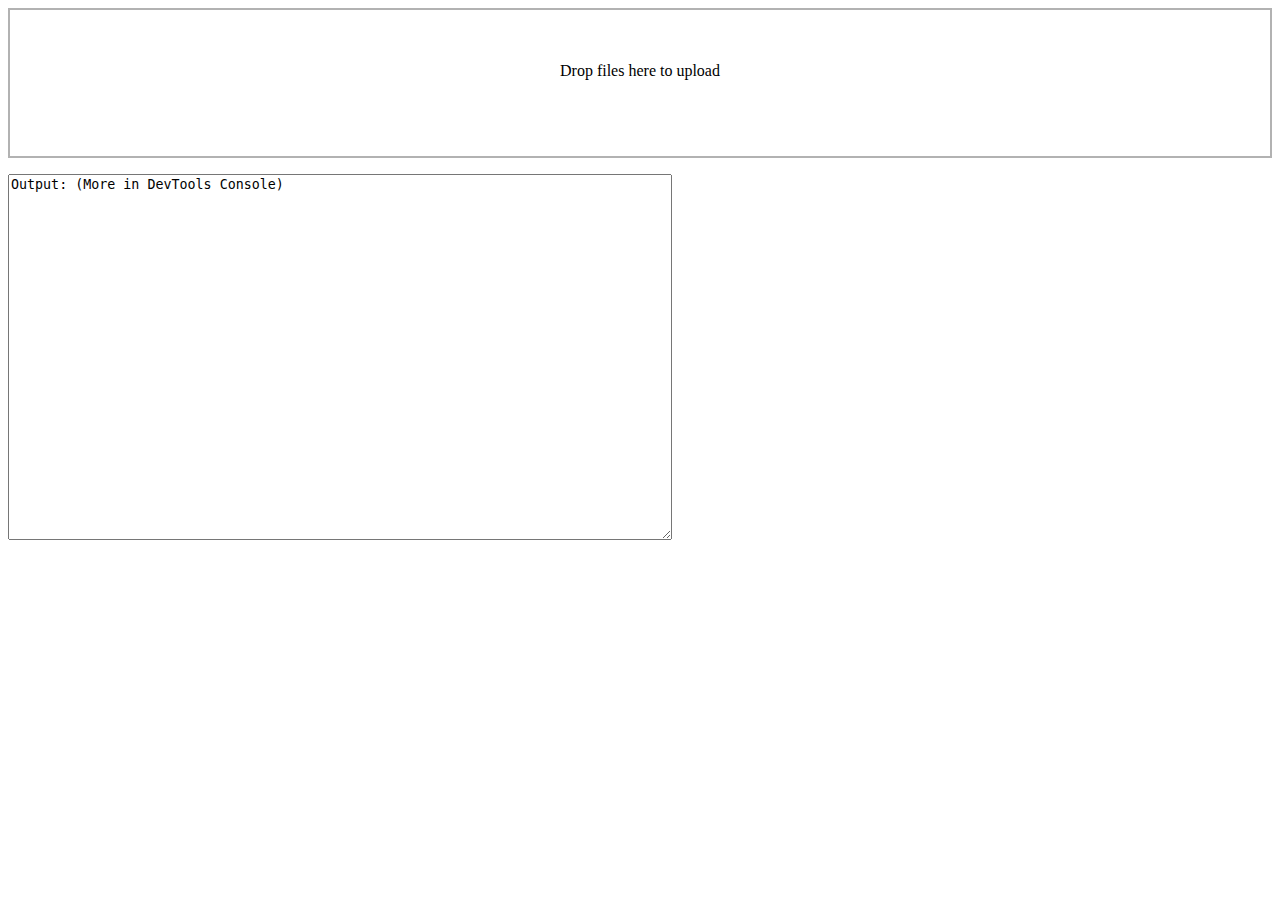
<file: index.html>
<html>
<head>
	<style>
		#drop_zone {
  			border: 5px solid blue;
			width:  200px;
			height: 100px;
		}
	</style>
	<link rel="stylesheet" type="text/css" href="css/dropzone.css">
	<link rel="stylesheet" type="text/css" href="css/basic.css">
	<script src="js/dropzone.js"></script>
</head>
<body>
<form action="" class="dropzone" id="my-drop-zone"></form>

<textarea id="outtext" rows=24 cols=80>Output: (More in DevTools Console)</textarea>

<script src="gen/jsgeoda.js"></script>
<script>
class GeodaProxy {
	// file_target is evt.target
	constructor() {
		this.geojson_maps = {};
	}

	ReadGeojsonMap(map_uid, file_target) {
		//evt.target.result is an ArrayBuffer. In js, 
        //you can't do anything with an ArrayBuffer 
        //so we have to ???cast??? it to an Uint8Array
        const uint8_t_arr = new Uint8Array(file_target.result);

        //Right now, we have the file as a unit8array in javascript memory. 
        //As far as I understand, wasm can't directly access javascript memory. 
        //Which is why we need to allocate special wasm memory and then
        //copy the file from javascript memory into wasm memory so our wasm functions 
        //can work on it.

        //First we need to allocate the wasm memory. 
        //_malloc returns the address of the new wasm memory as int32.
        //This call is probably similar to 
        //uint8_t * ptr = new uint8_t[sizeof(uint8_t_arr)/sizeof(uint8_t_arr[0])]
        const uint8_t_ptr = window.Module._malloc(uint8_t_arr.length);

        //Now that we have a block of memory we can copy the file data into that block
        //This is probably similar to 
        //std::memcpy(uint8_t_ptr, uint8_t_arr, sizeof(uint8_t_arr)/sizeof(uint8_t_arr[0]))
        window.Module.HEAPU8.set(uint8_t_arr, uint8_t_ptr);

        //The only thing that's now left to do is pass 
        //the address of the wasm memory we just allocated
        //to our function as well as the size of our memory.
        window.Module.new_geojsonmap(map_uid, uint8_t_ptr, uint8_t_arr.length);

        //At this point we're forced to wait until wasm is done with the memory. 
        //Your site will now freeze if the memory you're working on is big. 
        //Maybe we can somehow let our wasm function run on a seperate thread and pass a callback?

        //Retreiving our (modified) memory is also straight forward. 
        //First we get some javascript memory and then we copy the 
        //relevant chunk of the wasm memory into our javascript object.
		//const returnArr = new Uint8Array(uint8_t_arr.length);

        //If returnArr is std::vector<uint8_t>, then is probably similar to 
        //returnArr.assign(ptr, ptr + dataSize)
        //returnArr.set(window.Module.HEAPU8.subarray(uint8_t_ptr, uint8_t_ptr + uint8_t_arr.length));

        //Lastly, according to the docs, we should call ._free here.
        //Do we need to call the gc somehow?
        window.Module._free(uint8_t_ptr);

		// store the map and map type
		let map_type = Module.get_map_type(map_uid);
		this.geojson_maps[map_uid] = map_type;

		return map_uid;
	}

	GetNumObs(map_uid) {
		let n = Module.get_num_obs(map_uid);
		return n;
	}

	GetMapType(map_uid) {
		return this.geojson_maps[map_uid];
	}

	GetNumericCol(map_uid, col_name) {
		// return VectorDouble
		return Module.get_numeric_col(map_uid, col_name)
	}

	CreateQueenWeights(map_uid) {
		let w_uid = Module.queen_weights(map_uid, 1, 0, 0.0);
		return w_uid;
	}
}

function functionExists(f) {
	return f && typeof f === "function";
}

function testFunctionBinding() {
	//assert(functionExists(Module._new_fib));
}

Module.onRuntimeInitialized = function() {
	//testFunctionBinding();
	var arr = new Float32Array([1.0, 2.0, 0.5]);
	var vec = new Module.VectorFloat();
	for (var i = 0; i < arr.length; i++) {
		vec.push_back(arr[i]);
	}
}

// gloal object
var gda_proxy = new GeodaProxy();

Dropzone.autoDiscover = false;

let myDropZone = new Dropzone('#my-drop-zone', {
	url: '#',
	acceptedFiles: ".geojson",
	maxFiles: 1,
	autoProcessQueue: false, // don't do real uploading (HTTP POST)
	addRemoveLinks: true,
	// previewTemplate: document.querySelector('#preview-template').innerHTML,
	maxFilesize: Number.MAX_SAFE_INTEGER, // i.e. do not impose file size limit on DropZone, because we are not uploading any file
	accept: function(file, done) {
		console.log(file)
		done()
		processGeojson(this.getAcceptedFiles()[0])
	}
});

let outtext = document.querySelector("#outtext");

function processGeojson(file) {
	let st = Date.now();
	outtext.value += `Reading file ${file.name} ...\n`;
	let reader = new FileReader();
	reader.map_uid = file.name;

	function callback(evt) {
		let map_uid = evt.target.map_uid;
		gda_proxy.ReadGeojsonMap(map_uid, evt.target);
		console.log(gda_proxy.GetNumObs(map_uid));
		console.log(gda_proxy.GetMapType(map_uid));
		let w_uid = gda_proxy.CreateQueenWeights(map_uid);
		let data = gda_proxy.GetNumericCol(map_uid, "Crm_prp");
		let lisa = Module.local_moran(map_uid, w_uid, data);
		lisa.significances;
	}
	reader.onload = callback;
	reader.readAsArrayBuffer(file);
}
</script>
</body>
</html>
</file>
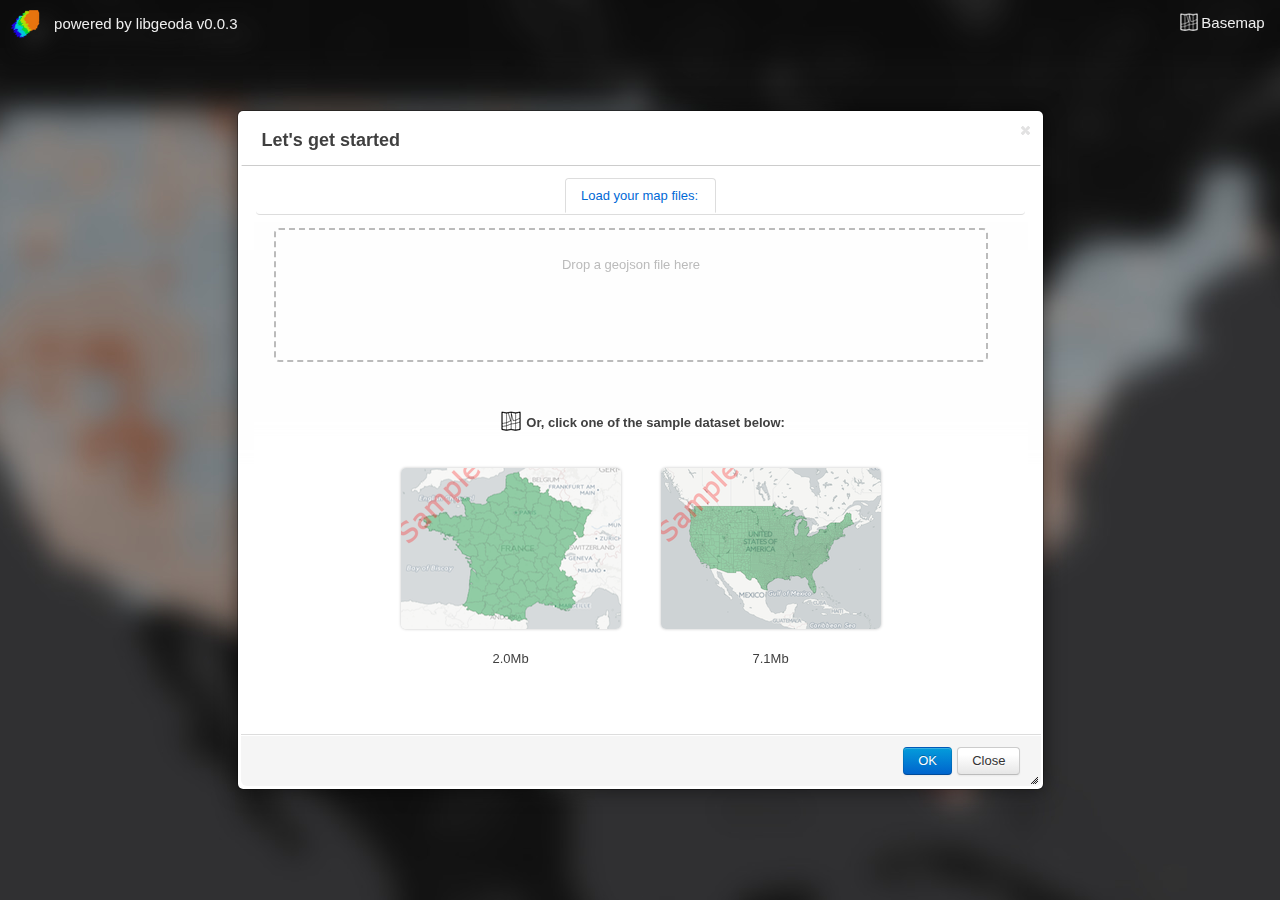
<file: apps/geoda/index.html>
<!DOCTYPE html>
<html lang="en">
<head>
<meta charset="utf-8">
<meta name="apple-mobile-web-app-capable" content="yes">
<meta name="viewport" content="width=device-width, initial-scale=1, user-scalable=0">


<title>GeoDa-Web</title>
<link rel="stylesheet" href="../../media/css/leaflet.css" />
<link rel="stylesheet" href="../../media/css/chosen.css" />
<link rel="stylesheet" href="../../media/asserts/css/bootstrap.min.css" />
<link rel="stylesheet" href="../../media/css/jquery.switchButton.css" />
<link rel="stylesheet" href="../../media/css/custom-theme/jquery-ui-1.10.0.custom.css">
<link rel="stylesheet" href="../../media/css/jquery.dataTables.min.css" />
<link rel="stylesheet" href="../../media/asserts/css/font-awesome.min.css" />
<link rel="stylesheet" href="../../media/css/jquery.colorpicker.min.css" />
<link rel="stylesheet" href="../../media/css/gridstack.css" />
<link rel="stylesheet" href="../../media/css/cartodb.css" />
<link rel="stylesheet" href="../../media/css/portal.css" />


<script type="text/javascript" src="../../media/js/dropins.js" id="dropboxjs" data-app-key="50dk6qp6nc2fcxs"></script>
<script src="../../media/js/cartodb.js"></script>
<script src="../../media/js/zip/zip.js"></script>
<script src="../../gen/jsgeoda.js"></script>
<!-- Global site tag (gtag.js) - Google Analytics -->
<script async src="https://www.googletagmanager.com/gtag/js?id=UA-151341144-1"></script>
<script>
  window.dataLayer = window.dataLayer || [];
  function gtag(){dataLayer.push(arguments);}
  gtag('js', new Date());

  gtag('config', 'UA-151341144-1');
</script>
</head>

<body>
  <div data-role="page" id="map-page">
    <div class="awesome-bar">
      <div class="logo">
		  &nbsp;&nbsp;&nbsp;&nbsp;powered by libgeoda v0.0.3
	  </div>
      <div class="header_topright">
		<div class="basemap"> Basemap</div>
      </div>
    </div>
    <div role="main" class="ui-content" id="map-container">
      <div id="map"></div>
    </div>


    <canvas class="hl-canvas"></canvas>

    <div id="bottombar">
      <div id="toolbar">
	<div style="clear: left;"></div>
	<table class="toolbar_tbl" align="left" style="width: 1024px;">
	  <tr>
	  <td width=80 style='width:120px;'>
	    <div class="blockBtn" id="btnMultiLayer"><img src="../../media/img/multilayer.png"/><span></span></div>
	  </td>
	  <td width=80>
	  	<div id="multilayer_arrow"></div>
	    <div class="blockBtn" id="btnNewMap" style="margin-left:10px;"><img src="../../media/img/nmap.png"/><span>Map</span></div>
	  </td>
	  <td width=165>
		<div class="blockBtn" id="btnCreateW" ><img src="../../media/img/weights.png"/><span>Spatial Weights</span></div>
	  </td>
	  <td width=100>
	    <div class="blockBtn" id="btnExplore"><img src="../../media/img/hist.png"/><span>Explore</span></div>
	  </td>
	  <td width=220>
	    <div class="blockBtn" id="btnSpace"><img src="../../media/img/moran.png"/><span>Spatial Autocorrelation</span></div>
	  </td>
	  <td width=200>
	    <div class="blockBtn" id="btnClustering"><img src="../../media/img/table.png"/><span>Spatial Clustering</span></div>
	  </td>
	  <td width=20>
		<!--
			<div class="blockBtn" id="btnSpreg"><img src="../../media/img/spreg.png"/><span>Regression</span></div>
		-->
	  </td>
	  </tr>
	</table>
      </div>
    </div>

    <div class="tool-menu" id="layer-tree">
      <div id="add-layer"><p>Map Layers (Drag drop to reorder map layers)</p></div>
      <ul id="sortable-layers"></ul>
    </div>

    <div class="tool-menu" id="edit-menu">
      <div id="btnRoad" class="image-wrap" style="background-image: url(../../media/img/wiz-road.png);">
		<span>Road Network Tool</span>
      </div>
      <div id="btnSpaceTime" class="image-wrap" style="background-image: url(../../media/img/wiz-spacetime.png);">
		<span>Spatial Aggregation</span>
      </div>
    </div>

    <div class="tool-menu" id="map-menu">
      <div id="btnSimMap" class="image-wrap" style="background-image: url(../../media/img/wiz-sim-poly.png);width: 92px; height: 82px;">
		<span>Simple Map</span>
      </div>
      <div id="btnCatMap" class="image-wrap" style="background-image: url(../../media/img/wiz-cat-poly.png);">
		<span>Choropleth Map</span>
      </div>
      <div id="btnDensity" class="image-wrap" style="background-image: url(../../media/img/wiz-density.jpeg);display:none;">
		<span>Point Cloud Map</span>
      </div>
      <div id="btnVoronoiMap" class="image-wrap" style="background-image: url(../../media/img/wiz-voronoi.png);display:none;">
		<span>Voronoi Map</span>
      </div>
    </div>

    <div class="tool-menu" id="explore-menu">
      <div id="btnHist" class="image-wrap" style="background-image: url(../../media/img/wiz-hist.png);">
		<span>Histogram</span>
      </div>
      <div id="btnScatter" class="image-wrap" style="background-image: url(../../media/img/wiz-scatter.png);">
		<span>Scatter Plot</span>
      </div>
      <div id="btnScatterMatrix" class="image-wrap" style="background-image: url(../../media/img/wiz-scatter-matrix.png);">
		<span>Scatter Matrix</span>
      </div>
      <div id="btnParcoords" class="image-wrap" style="background-image: url(../../media/img/wiz-pcp.png);">
		<span>Parallel Coordinates</span>
      </div>
      <div id="btnBoxPlot" class="image-wrap" style="background-image: url(../../media/img/wiz-boxplot.png);">
		<span>Box Plot</span>
      </div>
      <div id="btnBubbleMap" class="image-wrap" style="background-image: url(../../media/img/wiz-bubblemap.png);display:none;">
		<span>Bubble Map</span>
      </div>
      <div class="image-wrap" style="background-image: url(../../media/img/wiz-chord.png);display:none;">
		<span>Chord Diagram</span>
      </div>
    </div>

    <div class="tool-menu" id="space-menu">
		<!--
      <div id="btnCreateW" class="image-wrap" style="background-image: url(../../media/img/wiz-w.png); ">
		<span>Spatial Weights</span>
	  </div>
	-->
      <div id="btnHistW" class="image-wrap" style="background-image: url(../../media/img/wiz-hist-w.png);display:none;">
		<span>Weights Histogram</span>
      </div>
	  <!--
      <div id="btnMoranScatter" class="image-wrap" style="background-image: url(../../media/img/wiz-moran.png);">
		<span>Moran Scatter Plot</span>
      </div>
	  -->
      <div id="btnLISA" class="image-wrap" style="background-image: url(../../media/img/localmoran.png)">
		<span>Local Moran</span>
      </div>
      <div id="btnLocalG" class="image-wrap" style="background-image: url(../../media/img/localg.png);">
		<span>Local Getis-Ord G</span>
      </div>
      <div id="btnLocalGeary" class="image-wrap" style="background-image: url(../../media/img/localgeary.png);">
		<span>Local Geary</span>
      </div>
      <div id="btnLocalJoinCount" class="image-wrap" style="background-image: url(../../media/img/localjc.png);">
		<span>Local Join Count</span>
      </div>
	</div>
	
	<div class="tool-menu" id="clustering-menu">
      <div id="btnKCluster" class="image-wrap" style="background-image: url(../../media/img/skater.png);">
		<span>SKATER</span>
	  </div>
      <div id="btnREDCAP" class="image-wrap" style="background-image: url(../../media/img/redcap.png);">
		<span>REDCAP</span>
	  </div>
      <div id="btnMaxp" class="image-wrap" style="background-image: url(../../media/img/maxp.png);">
		<span>Max-p</span>
	  </div>
	<!--
      <div id="btnPCA" class="image-wrap" style="background-image: url(../../media/img/pca.png);">
        <span>PCA</span>
      </div>
      <div id="btnKMeans" class="image-wrap" style="background-image: url(../../media/img/kmeans.png);">
        <span>KMeans</span>
	  </div>
	-->
	</div>

    <div class="down-arrow" id="tool-menu-arrow"></div>
    <div class="down-arrow" id="dialog-arrow"></div>
    <div id="btnOpenData"><img src="../../media/img/bigplus.png"></div>
  	<div id="legend" class="info">Legend</div>

  <div id="mapInfo" class='info'>
    <div id="mapproviders">
	  <img id="0" src="../../media/img/b0.png">
	  <img id="1" src="../../media/img/b1.png">
	  <img id="2" src="../../media/img/b2.png">
	  <img id="3" src="../../media/img/b3.png">
	  <img id="4" src="../../media/img/b4.png">
	  <img id="5" src="../../media/img/b5.png">
    </div>
  </div>
  </div>  <!--end role "map-page"-->

  <!--
  ///////////////////////////////////////////////////////////////////////////////
  // Open Files
  ///////////////////////////////////////////////////////////////////////////////
  -->
  <div id="dialog-open-file"  title="Let's get started">
    <div id="tabs-dlg-open-file" class="centered">
      <ul>
		  <li><a href="#tabs-1">Load your map files:</a></li>
		  <!--
      	<li><a href="#tabs-2">CartoDB</a></li>
		  <li><a href="#tabs-3">Dropbox</a></li>
		  -->
      </ul>
	  <div id="tabs-1">
		<div id="drop_zone">Drop a geojson file here</div>
		<div id="progress_bar"><div class="percent">0%</div></div>
	  </div>
	  <!--
	<div id="tabs-2">
	  <form id="cartodb-form">
	  <table class="tableContainer">
	    <tr>
	      <td>CartoDB user id</td>
	      <td> <input type="text" id="txt-carto-id" size=45 value="" placeholder="Enter CartoDB User ID"> </td>
	    </tr>
	    <tr>
	      <td>CartoDB app key</td>
	      <td> <input type="text" id="txt-carto-key" size=45 value=""> &nbsp;&nbsp;&nbsp;<img id='btn-file-cartodb-get-all-tables'src="../../media/img/refresh.png"></td>
	    </tr>
	    <tr>
	      <td>CartoDB table name</td>
	      <td> <select id="sel-file-carto-tables" data-placeholder="Select a map"></select></td>
	    </tr>
	  </table>
	  </form>
	  <span class="tip"> Get a free <img src="../../media/img/cartodb_short.png"/> account at cartodb.com</a>
   	</div>
    <div id="tabs-3">
	  <div id="dropbox_div"></div>
	</div>
-->
	<div class="intro">Or, click one of the sample dataset below:</div>
	<div>
		<table>
			<tr>
				<td style="text-align: center;">
					<img src="../../media/img/Guerry.png" class="sample"  id="sample_guerry">
					<br/>2.0Mb
				</td>
				<td style="text-align: center;">
					<img src="../../media/img/USHomicides.png" class="sample" id="sample_nat">
					<br/>7.1Mb
				</td>
			</tr>
		</table>
	</div>
    <div class="gda-prg-bar" id="progress_bar_openfile"><img src="../../media/img/progress-bar.gif"></div>
  </div>

  <!--
  ///////////////////////////////////////////////////////////////////////////////
  // CartoDB
  ///////////////////////////////////////////////////////////////////////////////
  -->
  <div class="mainDlg" id="dialog-cartodb"  title="Share current map">
	<form id="cartodb-vizjson-form">
	  <table width="100%">
	    <tr>
	      <td>Input name for visualization</td>
	      <td><input type="text" id="txt-carto-vizjson" size=75></td>
	    </tr>
	    <tr>
	      <td>Input description for visualization <br/>(This editor supports Markdown gramma)</td>
	      <td><textarea id="carto_vizjson_content" ></textarea></td>
	    </tr>
	    <tr><td></td>
	      <td>
	      </td>
	    </tr>
	  </table>
	</form>
    <div class="gda-prg-bar" id="progress_bar_cartodb"><img src="../../media/img/progress-bar.gif"></div>
    <br/>
    <br/>
    <br/>
    <br/>
    <br/>
	<table width="100%">
	    <tr>
	      <td>View a shared map </td>
	      <td>
		<select id="sel-carto-viz"><option></option></select>
	      </td>
	    </tr>
	  </table>
  </div>

  <!--
  ///////////////////////////////////////////////////////////////////////////////
  // Road Network
  ///////////////////////////////////////////////////////////////////////////////
  -->
  <div class="mainDlg" id="dialog-road"  title="Road Network Dialog">
    <span> <br/><img src="../../media/img/network.png"><br/><br/></span>
    <div id="tabs-dlg-road"  class="centered">
      <ul>
	<li><a href="#tabs-1">Snapping Points to Roads</a></li>
	<li><a href="#tabs-2">Road Segmentation</a></li>
      </ul>
      <div id="tabs-1">
	<form id="form-snap-points-to-roads">
	  <table>
	    <tr>
	      <td>Select a point layer</td>
	      <td>
		<select id="sel-road-snap-point-layer">
		</select>
	      </td>
	    </tr>
	    <tr>
	      <td>Select a road layer</td>
	      <td>
		<select id="sel-road-snap-road-layer">
		</select>
	      </td>
	    </tr>
	    <tr>
	      <td>Input the name of new snapping field</td>
	      <td>
		<input type="text" id="txt-snap-count-col-name" size=25 value="">
	      </td>
	    </tr>
	  </table>
	</form>
      </div>
      <div id="tabs-2">
	<form id="form-road-segement">
	  <table>
	    <tr>
	      <td>Select a road layer</td>
	      <td>
		<select id="sel-road-seg">
		</select>
	      </td>
	    </tr>
	    <tr>
	      <td>Input a maximum length of segemented road (ft)</td>
	      <td>
		<input type="text" id="txt-seg-road-length" size=25 value="1000">
	      </td>
	    </tr>
	    <tr>
	      <td>Input a file name for saving the segemented roads</td>
	      <td>
		<input type="text" id="txt-seg-road-name" size=25 value="">
	      </td>
	    </tr>
	  </table>
	</form>
      </div>
    </div>
    <div class="gda-prg-bar" id="progress_bar_road"><img src="../../media/img/progress-bar.gif"></div>
  </div>


  <!--
  ///////////////////////////////////////////////////////////////////////////////
  // SpaceTime
  ///////////////////////////////////////////////////////////////////////////////
  -->
  <div class="mainDlg"  id="dialog-spacetime"  title="Space Time Aggregation">
    <div id="spacetime_catalog">
      <h2><a href='#'>Space</a></h2>
      <div style="height:200px;">
	<p style="text-align: left">Example of Space Aggregation (e.g. counting how many points in each polygon.)</p>
	<br><img src="../../media/img/pnp.png"><br><br>
<form id="spacetime-count-pform">
	  <table>
	    <tr>
	      <td>1.Select the polygon layer:</td>
	      <td>
		<select id="sel-spacetime-table-poly"></select>
	      </td>
	    </tr>
	    <tr>
	      <td>2.Select the point layer:</td>
	      <td>
		<select id="sel-spacetime-table-point"></select>
	      </td>
	    </tr>
	    <tr>
	      <td>3.Input the name of new aggregate field:</td>
	      <td valign="top">
		<input type="text" id="txt-spacetime-col-name" size=30 value="">
	      </td>
	    </tr>
	  </table>
	</form>
      </div>
      <!--
      <h2><a href='#'> Time</a></h2>
      <div>
	<table>
	  <tr><td height="30">Field:</td>
	    <td><select><option>Date</option></select>&nbsp;&nbsp;
	    <select><option>Time</option></select></td>
	  </tr>
	  <tr><td height="30">Time of Day&nbsp;&nbsp;&nbsp;</td>
	    <td><select><option>00:00-23:59</option></select></td>
	    <td><button>&nbsp;+&nbsp;</button> <button>&nbsp;-&nbsp;</button></td>
	  </tr>
	  <tr><td height="30">Step By</td>
	    <td><input type="text" value=1 size=4><select><option>Day</option><option>Week</option></select></td>
	  </tr>
	  <tr><td height="30">Interval</td>
	    <td>Start&nbsp;<input type="text" id="datepicker-start"><td>
	  </tr>
	  <tr><td height="30"></td><td>End&nbsp;&nbsp;&nbsp;<input type="text" id="datepicker-end"></td>
	  </tr>
	</table>
      </div>
      -->
    </div>
    <div class="gda-prg-bar" id="progress_bar_spacetime"><img src="../../media/img/progress-bar.gif"></div>
  </div>

  <!--
  ///////////////////////////////////////////////////////////////////////////////
  //  LISA Map
  ///////////////////////////////////////////////////////////////////////////////
  -->
  <div class="mainDlg"  id="dlg-lisa-map" title="Univariate Local Moran">
    <br><br>
    <table>
    <tr>
      <td width="200"><label for="name">Select a variable:</label></td>
      <td><select id="sel-lisa-var"></td>
    </tr>
    <tr>
	  <td ><label for="name">Select p-value threshold:</label></td>
      <td ><select id="lisa-pval-sels"><option value=0.05>0.05</option><option value=0.01>0.01</option><option value=0.001>0.001</option></select></td>
    </tr>
    <tr>
      <td width="200"><label for="name">Select weights:</label></td>
      <td><div id='lisa-weights-plugin'></div></td>
    </tr>
    <tr>
      <td width="200"><label for="name">Randomization (#permutations):</label></td>
      <td><input type="text" id="local-moran-perm" style="width: 70px;" value="999" readonly></td>
    </tr>
   </table>
    <br/>
    <br/>
    <div class="gda-prg-bar" id="progress_bar_lisa"><img src="../../media/img/progress-bar.gif"></div>
  </div>

  <!--
  ///////////////////////////////////////////////////////////////////////////////
  //  KCluster Map
  ///////////////////////////////////////////////////////////////////////////////
  -->
  <div class="mainDlg"  id="dlg-kcluster-map" title="SKATER">
    <table >
		<tr>
			<td width="150px"><label for="name">Number of Cluster:</label></td>
			<td><input type="text" id="input-skater-k" value="4"></td>
		</tr>
		<tr>
			<td width="150px"><label for="name">Select Weights:</label></td>
			<td><div id='skater-weights-plugin'></div></td>
		</tr>
		<tr>
			<td width="150px" style="vertical-align:top"><label for="name">Minimum Bound:</label></td>
			<td>
				<input type="checkbox" id="chk-skater-mbound" id=0>
				<select id="sel-skater-bound-var" style="width: 120px;"></select>
				<input type="text" id="input-skater-mbound" style="width: 70px;">
				<br/>
				<table>
					<tr>
						<td>
							<div id="slider-skater-bound" style="width:130px;"></div>
						</td>
						<td>
							<input type="text" id="input-skater-mbound-pct" value="10%" style="width: 70px;">
						</td>
					</tr>
				</table>
			</td>
		</tr>
		<tr>
			<td width="150px" style="vertical-align:top"><label for="name">Select Variables:</label></td>
			<td><div id="skater-sels" class="left_al scroll_v_div"></div></td>
		</tr>
    </table>
    <br/>
    <div class="gda-prg-bar" id="progress_bar_skater"><img src="../../media/img/progress-bar.gif"></div>
  </div>

  <!--
  ///////////////////////////////////////////////////////////////////////////////
  //  REDCAP Map
  ///////////////////////////////////////////////////////////////////////////////
  -->
  <div class="mainDlg"  id="dlg-redcap" title="REDCAP">
    <table >
		<tr>
			<td width="150px"><label for="name">Number of Cluster:</label></td>
			<td><input type="text" id="input-redcap-k" value="4"></td>
		</tr>
		<tr>
			<td width="150px"><label for="name">Select Weights:</label></td>
			<td><div id='redcap-weights-plugin'></div></td>
		</tr>
		<tr>
			<td width="150px"><label for="name">Select Method:</label></td>
			<td>
				<select id="sel-redcap-method">
					<option valu="firstorder-singlelinkage">firstorder-singlelinkage</option>
					<option valu="fullorder-completelinkage">fullorder-completelinkage</option>
					<option valu="fullorder-averagelinkage" selected>fullorder-averagelinkage</option>
					<option valu="fullorder-singlelinkage">fullorder-singlelinkage</option>
				</select>
			</td>
		</tr>
		<tr>
			<td width="150px" style="vertical-align:top"><label for="name">Minimum Bound:</label></td>
			<td>
				<input type="checkbox" id="chk-redcap-mbound" id=0>
				<select id="sel-redcap-bound-var" style="width: 120px;"></select>
				<input type="text" id="input-redcap-mbound" style="width: 70px;">
				<br/>
				<table>
					<tr>
						<td>
							<div id="slider-redcap-bound" style="width:130px;"></div>
						</td>
						<td>
							<input type="text" id="input-redcap-mbound-pct" value="10%" style="width: 70px;">
						</td>
					</tr>
				</table>
			</td>
		</tr>
		<tr>
			<td width="150px" style="vertical-align:top"><label for="name">Select Variables:</label></td>
			<td><div id="redcap-sels" class="left_al scroll_v_div"></div></td>
		</tr>
    </table>
    <br/>
    <div class="gda-prg-bar" id="progress_bar_redcap"><img src="../../media/img/progress-bar.gif"></div>
  </div>

  <!--
  ///////////////////////////////////////////////////////////////////////////////
  //  Maxp Map
  ///////////////////////////////////////////////////////////////////////////////
  -->
  <div class="mainDlg"  id="dlg-maxp" title="Max-p">
    <table >
		<tr>
			<td width="150px"><label for="name">Select Weights:</label></td>
			<td><div id='maxp-weights-plugin'></div></td>
		</tr>
		<tr>
			<td width="150px" style="vertical-align:top"><label for="name">Select Method:</label></td>
			<td>
				<select id="sel-maxp-method">
					<option valu="greedy" selected>Greedy</option>
					<option valu="tabu">Tabu Search</option>
					<option valu="sa">Simulated Annealing</option>
				</select>
				<div id="tabu-div">
				<table >
					<tr>
						<td><label for="name">Tabu Length:</label></td>
						<td><input type="text" id="input-tabu-length" value="85" style="width:100px"></td>
					</tr>
				</table>
				</div>
				<div id="sa-div">
				<table >
					<tr>
						<td><label for="name">Cooling Rate:</label></td>
						<td><input type="text" id="input-cooling-rate" value="0.85" style="width:100px"></td>
					</tr>	
				</table>
				</div>
			</td>
		</tr>
		<tr>
			<td width="150px" style="vertical-align:top"><label for="name">Minimum Bound:</label></td>
			<td>
				<input type="checkbox" id="chk-maxp-mbound">
				<select id="sel-maxp-bound-var" style="width: 120px;"></select>
				<input type="text" id="input-maxp-mbound" style="width: 70px;">
				<br/>
				<table>
					<tr>
						<td>
							<div id="slider-maxp-bound" style="width:130px;"></div>
						</td>
						<td>
							<input type="text" id="input-maxp-mbound-pct" value="10%" style="width: 70px;">
						</td>
					</tr>
				</table>
			</td>
		</tr>
		<tr>
			<td width="150px"><label for="name">Minimum # per Region:</label></td>
			<td><input type="text" id="input-maxp-k"></td>
		</tr>
		<tr>
			<td width="150px"><label for="name"># Iterations:</label></td>
			<td><input type="text" id="input-maxp-iterations" value="99"></td>
		</tr>
		<tr>
			<td width="150px" style="vertical-align:top"><label for="name">Select Variables:</label></td>
			<td><div id="maxp-sels" class="left_al scroll_v_div"></div></td>
		</tr>
    </table>
    <br/>
    <div class="gda-prg-bar" id="progress_bar_maxp"><img src="../../media/img/progress-bar.gif"></div>
  </div>

  <!--
  ///////////////////////////////////////////////////////////////////////////////
  //  LocalG Map
  ///////////////////////////////////////////////////////////////////////////////
  -->
  <div class="mainDlg"  id="dlg-localg-map" title="Local Getis-Ord">
    <br><br>
    <table>
		<tr>
			<td width="200"><label for="name">Select a variable:</label></td>
			<td><select id="sel-localg-var"></td>
		</tr>
		<tr>
			<td ><label for="name">Select p-value threshold:</label></td>
			<td ><select id="localg-pval-sels"><option value=0.05>0.05</option><option value=0.01>0.01</option><option value=0.001>0.001</option></select></td>
		</tr>
		<tr>
			<td width="200"><label for="name">Select weights:</label></td>
			<td><div id='localg-weights-plugin'></div></td>
		</tr>
		<tr>
			<td></td>
			<td><input type="checkbox" id="chk-local-gstar" id=0>Calculates the Getis-Ord Gi* statistic?
			</td>
		</tr>
		<tr>
		<td width="200"><label for="name">Randomization (#permutations):</label></td>
		<td><input type="text" id="local-moran-perm" style="width: 70px;" value="999" readonly></td>
		</tr>
   </table>
   <br/>
   <br/>
   <div class="gda-prg-bar" id="progress_bar_localg"><img src="../../media/img/progress-bar.gif"></div>
  </div>

  <!--
///////////////////////////////////////////////////////////////////////////////
//  Local Geary Map
///////////////////////////////////////////////////////////////////////////////
-->
<div class="mainDlg"  id="dlg-localgeary-map" title="Local Geary">
	<br><br>
	<table>
		<tr>
			<td width="200"><label for="name">Select a variable:</label></td>
			<td><select id="sel-localgeary-var"></td>
		</tr>
		<tr>
			<td ><label for="name">Select p-value threshold:</label></td>
			<td ><select id="localgeary-pval-sels"><option value=0.05>0.05</option><option value=0.01>0.01</option><option value=0.001>0.001</option></select></td>
		</tr>
		<tr>
			<td width="200"><label for="name">Select weights:</label></td>
			<td><div id='localgeary-weights-plugin'></div></td>
		</tr>
		<tr>
		<td width="200"><label for="name">Randomization (#permutations):</label></td>
		<td><input type="text" id="local-moran-perm" style="width: 70px;" value="999" readonly></td>
		</tr>
	</table>
	<br/>
	<br/>
	<div class="gda-prg-bar" id="progress_bar_localg"><img src="../../media/img/progress-bar.gif"></div>
</div>

<!--
///////////////////////////////////////////////////////////////////////////////
//  Local Join Count Map
///////////////////////////////////////////////////////////////////////////////
-->
<div class="mainDlg"  id="dlg-localjc-map" title="Local Join Count">
	<br><br>
	<table>
		<tr>
			<td width="200"><label for="name">Select a variable:</label></td>
			<td><select id="sel-localjc-var"></td>
		</tr>
		<tr>
			<td ><label for="name">Select p-value threshold:</label></td>
			<td ><select id="localjc-pval-sels"><option value=0.05>0.05</option><option value=0.01>0.01</option><option value=0.001>0.001</option></select></td>
		</tr>
		<tr>
			<td width="200"><label for="name">Select weights:</label></td>
			<td><div id='localjc-weights-plugin'></div></td>
		</tr>
		<tr>
		<td width="200"><label for="name">Randomization (#permutations):</label></td>
		<td><input type="text" id="local-moran-perm" style="width: 70px;" value="999" readonly></td>
		</tr>
	</table>
	<br/>
	<br/>
	<div class="gda-prg-bar" id="progress_bar_localg"><img src="../../media/img/progress-bar.gif"></div>
</div>

  <!--
  ///////////////////////////////////////////////////////////////////////////////
  // Moran Scatter Plot
  ///////////////////////////////////////////////////////////////////////////////
  -->
  <div class="mainDlg"  id="dlg-moran-scatter-plot" title="Open Moran Scatter Plot">
    <br><br>
    <table>
    <tr>
      <td width="200"><label for="name">Select a variable:</label></td>
      <td><select id="sel-moran-var"></td>
    </tr>
    <tr>
      <td width="200"><label for="name">Select weights:</label></td>
      <td></td>
    </tr>
   </table>
   <br>
   <div id='moran-weights-plugin'></div>

    <table>
    <tr>
      <td>
	<input type="checkbox" id="chk-newtab-moranscatter" id=0>Open in new window?
      </td>
    </tr>
   </table>
  </div>

  <!--
  ///////////////////////////////////////////////////////////////////////////////
  // Scatter Plot
  ///////////////////////////////////////////////////////////////////////////////
  -->
  <div class="mainDlg"  id="dlg-scatter-plot" title="Open Scatter Plot">
    <br><br>
    <table>
    <tr>
      <td width="200"><label for="name">Select X variable:</label></td>
      <td><label for="name">Select Y variable:</label></td>
    </tr>
    <tr>
      <td><select id="sel-scatter-x"></td>
      <td><select id="sel-scatter-y"></td>
    </tr>
    <tr>
      <td>
	<input type="checkbox" id="chk-newtab-scatter" id=0>Open in new window?
      </td>
    </tr>
   </table>
  </div>

  <!--
  ///////////////////////////////////////////////////////////////////////////////
  // Scatter Matrix Plot
  ///////////////////////////////////////////////////////////////////////////////
  -->
  <div class="mainDlg"  id="dlg-scatter-matrix" title="Open Scatter Matrix Plot">
    <span>
    Select variables in Matrix plot:
    </span>
    <div id="scattermatrix-sels"  class="left_al multivars-sels"></div>
	<p>
	<input type="checkbox" id="chk-newtab-scattermatrix" id=0>Open in new window?
	</p>
  </div>

  <!--
  ///////////////////////////////////////////////////////////////////////////////
  // Parallel Coordinates
  ///////////////////////////////////////////////////////////////////////////////
  -->
  <div class="mainDlg"  id="dlg-parcoords" title="Open Parallel Coordinates">
    <br>
    Select variables in Parallel Coordinates:
    <br><br>
    <div id="parcoords-sels" class="left_al"></div>
    <br><br>
    <table>
    <tr>
      <td>
	<input type="checkbox" id="chk-newtab-parcoords" id=0>Open in new window?
      </td>
    </tr>
   </table>
  </div>

  <!--
  ///////////////////////////////////////////////////////////////////////////////
  // Histogram
  ///////////////////////////////////////////////////////////////////////////////
  -->
  <div class="mainDlg"  id="dlg-histogram" title="Open Histogram Plot">

    <table>
      <tr>
      <td width="200"><label for="name">Select a variable:</label></td>
      </tr>
      <tr>
      <td><select id="sel-histogram-x"></td>
      </tr>
    </table>
    <br><br>
    <table>
      <tr>
      <td>
	<input type="checkbox" id="chk-newtab-hist" id=0>Open in new window?
      </td>
      </tr>
    </table>

  </div>

  <!--
  ///////////////////////////////////////////////////////////////////////////////
  // Boxplot
  ///////////////////////////////////////////////////////////////////////////////
  -->
  <div class="mainDlg"  id="dlg-boxplot" title="Open Box Plot">
    <br><br>
    Select variables in Box plot:
    <br><br>
    <div id="sel-boxplot-x" class="left_al"></div>
    <br><br>
    <br><br>
    <table>
      <tr>
      <td>
	<input type="checkbox" id="chk-newtab-box" id=0>Open in new window?
      </td>
      </tr>
    </table>
  </div>

  <!--
  ///////////////////////////////////////////////////////////////////////////////
  // Configure map
  ///////////////////////////////////////////////////////////////////////////////
  -->
  <div class="mainDlg"  id="dlg-simple-map" title="Configure Map">
    <br/>

    <table>
    <tr>
      <td><label for="name"><b>Select a configuration:</b></label></td>
      <td valign='top'><select id="sel-map-conf"><option value='default' selected>default</option></select></td>
    </tr>
    <tr height=30>
    </tr>
    <tr>
      <td><label class="sublabel">Fill Color:</label></td>
      <td><input type="text" id="colorpicker-fill" value=""></td>
    </tr>
    <tr>
      <td><label class="sublabel">Stroke Width:</label></td>
      <td><input type="text" id="stroke-width" value="0.3"></td>
    </tr>
    <tr>
      <td><label class="sublabel">Stroke Color:</label></td>
      <td><input type="text" id="colorpicker-stroke" value=""></td>
    </tr>
    <tr>
      <td height=30><label class="sublabel">Transparency:</label></td>
      <td><div id="opacity-slider"></div></td>
      <td width=10><span id="opacity">0.9</span></td>
    </tr>
   </table>
  </div>
  <div class="mainDlg"  id="dlg-save-map-conf" title="Save Map Configuration">
    <br>
    <label for="name">Input a map configuration name:</label>
    <input type="text" id="map-conf-name" class="text ui-widget-content ui-corner-all" value="default">
  </div>

  <!--
  ///////////////////////////////////////////////////////////////////////////////
  // Choroplet Map
  ///////////////////////////////////////////////////////////////////////////////
  -->
  <div class="mainDlg"  id="dlg-quantile-map" title="Open Choropleth Map">
    <br/><br/>
    <table>
    <tr>
      <td><label for="name">Select quantification method:</label></td>
      <td><select id="sel-quan-method">
	<option value="quantile_breaks">Quantile</option>
	<option value="natural_breaks">Natural Breaks</option>
	<option value="stddev_breaks">Standard Deviation</option>
	<option value="hinge15_breaks">Box Map (hinge=1.5)</option>
	<option value="hinge30_breaks">Box Map (hinge=3.0)</option>
      </td>
    </tr>
    <tr>
      <td><label for="name">Select a variable:</label></td>
      <td><select id="sel-var"></td>
    </tr>
    <tr>
      <td><label for="name">Input category number:</label></td>
      <td><select id="quan-cate">
	<option value="2">2</option>
	<option value="3">3</option>
	<option value="4">4</option>
	<option value="5" selected>5</option>
	<option value="6">6</option>
	<option value="7">7</option>
	<option value="8">8</option>
	<option value="9">9</option>
	<option value="10">10</option>
      </td>
    </tr>
    <tr>
      <td><label for="name">Select a color scheme:</label></td>
      <td><select id="color-selector"></td>
    </tr>
   </table>
  </div>

  <!--
  ///////////////////////////////////////////////////////////////////////////////
  // Weights Creation
  ///////////////////////////////////////////////////////////////////////////////
  -->
  <div class="mainDlg"  id="dialog-weights"  title="Spatial Weights">
    <table>
      <tr>
		<td><li>Please input a Weights name:</li></td>
		<td><input type="text" id="txt-w-name"></td>
      </tr>
    </table>
    <br/>
    
    <div id="tabs-dlg-weights"  class="centered">
      <ul>
		<li><a href="#tabs-1">Contiguity</a></li>
		<li><a href="#tabs-2">Distance</a></li>
		<li><a href="#tabs-3">Adaptive Kernel</a></li>
      </ul>
      <div id="tabs-1">
		<table>
			<tr>
				<td>Contiguity Type:&nbsp;</td>
				<td>
					<select id="sel-cont-type">
					<option value="0" selected>Rook</option>
					<option value="1">Queen</option>
					</select>
				</td>
			</tr>
			<tr>
				<td>Order of Contiguity:&nbsp;</td>
				<td><input id="spn-cont-order" value=1></td>
			</tr>
			<tr>
				<td>Include Lower Orders:&nbsp;</td>
				<td><input type="checkbox" id="cbx-cont-ilo"></td>
			</tr>
			<tr>
				<td>Distance Threshold:&nbsp;</td>
				<td><input type="text" id="cont-dist-thres" value="0.0"></td>
			</tr>
		</table>
      </div>
      <div id="tabs-2">
		<table>
		<tr>
			<td>Select Distance Metric</td>
			<td>
			<select id="sel-dist-metr">
			<option value="0" selected>Euclidean Distance</option>
			<option value="1">Arc Distance (miles)</option>
			<option value="2">Arc Distance (kilometers)</option>
			</select>
			</td>
		</tr>
		<tr height="22px">
			<td><input type="radio" name="rdo-dist" id=0 checked> k-Nearest Neighbors</td>
			<td># of neighbors <input id="spn-dist-knn" value="4"></td>
		</tr>
		<tr>
			<td><input type="radio" name="rdo-dist" id=1>Threshold Distane</td>
			<td>
			<input type="text" id="txt-dist-thr" value="0.0" style="float:left;margin-right:100px;width:100px">
			<div id="dist-slider" style="margin: 5px 0 0 120px;"></div>
			<img id="w-dist-loading" src="../../media/img/loading_small.gif">
			</td>
		</tr>
		<tr>
			<td><input type="checkbox" id="cbx-w-inverse">Power of Inverse Distance</td>
			<td><input id="spn-pow-idst" value="1"></td>
		</tr>
		</table>
      </div>
      <div id="tabs-3">
		<table>
		<tr>
			<td style="width: 240px; vertical-align:top">Kernel Function: &nbsp;</td>
			<td>
				<select id="sel-kel-type">
				<option value="uniform" selected>Uniform</option>
				<option value="triangular">Triangular</option>
				<option value="epanechnikov">Epanechnikov</option>
				<option value="quartic">Quartic</option>
				<option value="gaussian">Gaussian</option>
				</select>
				<br/>
				<input type="radio" name="rdo-w-diagonal" id=0 checked>Diagonal weights=1
				<br/>
				<input type="radio" name="rdo-w-diagonal" id=1>Apply kernel to diagonal weights
				<br/>
				<br/>
			</td>
		</tr>
		<tr>
			<td style="vertical-align:top"><input type="radio" name="rdo-w-kernel-spec" id=0>Specify Bandwidth:&nbsp;</td>
			<td>
				<input type="text" id="txt-ker-dist-thr" value="0.0" style="float:left;margin-right:100px;width:100px">
				<div id="ker-dist-slider" style="margin: 5px 0 0 120px; width: 80px"></div>
			</td>
		</tr>
		<tr>
			<td style="vertical-align:top"><input type="radio" name="rdo-w-kernel-spec" id=1 checked>Adaptive bandwidth:&nbsp;</td>
			<td>Numbe of Neighbors:&nbsp;<input type="text" id="txt-kel-nn" value="5"></td>
		</tr>
		<tr>
			<td><input type="radio" name="rdo-w-kernel-spec" id=2>Use max knn distance as bandwidth&nbsp;</td>
			<td></td>
		</tr>
		</table>
      </div>
    </div>

	<br/>
    <div class="dlg-loading"></div>
    <br/>
    <table>
      <tr>
		<td width=200><li>Current selected weights</li></td>
		<td>
			<div id="weights-plugin">
				<select id='sel-w-files'></select>
			</div>
		</td>
      </tr>
	</table>
	<div id="weights-meta"></div>
  </div>

  <div class="mainDlg"  id="dlg-add-uniqid" title="Add Unique ID">
    <label for="name">Input an unique ID name:</label>
    <input type="text" id="uniqid_name" class="text ui-widget-content ui-corner-all">
  </div>

  <!--
  ///////////////////////////////////////////////////////////////////////////////
  // PCA dialog
  ///////////////////////////////////////////////////////////////////////////////
  -->

  <div class="mainDlg"  id="pca-result-dlg" title="PCA Result">
    <div id="pca-result-tabs">
      <ul>
	       <li><a href="#tabs-1">Report</a></li>
      </ul>
      <div id="tabs-1" style="height:100%">
	       <pre id="txt-pca-summary" style="text-align:left; font-size: 12px; white-space:pre-wrap;width: 100%; padding: 10px; border: none; height: 100%; margin: -10px; border: 1px solid #ccc;"> </pre>
      </div>
    </div>
  </div>

  <div class="mainDlg"  id="dlg-pca" title="Open PCA">
    <p>
      <div class="gda-prg-bar" id="progress_bar_pca"><img src="../../media/img/progress-bar.gif"></div>
    </p>
    <p style="text-align: left;">Parameters:</p>
    <table>
      <tr>
        <td><label for="a">Transformation:</label></td>
        <td>
			    <select id="pca-transform-sel">
			    <option value="0" selected>Standardize</option>
			    <option value="1">DeMean</option>
			    <option value="2">Raw</option>
        </select>
        </td>
      </tr>
    </table>
    <p style="text-align: left;">Select variables:</p>
    <div id="pca-sels"  class="left_al multivars-sels"></div>
  </div>
  <!--
  ///////////////////////////////////////////////////////////////////////////////
  // KMeans dialog
  ///////////////////////////////////////////////////////////////////////////////
  -->
  <div class="mainDlg"  id="dlg-kmeans" title="KMeans Cluster">
    <p>
      <div class="gda-prg-bar" id="progress_bar_kmeans"><img src="../../media/img/progress-bar.gif"></div>
    </p>
    <p style="text-align: left;">Parameters:</p>
    <table>
      <tr>
        <td><label for="a">Number of Clusters:</label></td>
        <td>
			    <select id="kmeans-k"></select>
        </td>
      </tr>
      <tr>
        <td><label for="a">Transformation:</label></td>
        <td>
			    <select id="kmeans-transform-sel">
			    <option value="0" selected>Standardize</option>
			    <option value="1">DeMean</option>
			    <option value="2">Raw</option>
        </select>
        </td>
      </tr>
      <tr>
        <td><label for="a">Initialization Re-runs:</label></td>
        <td>
          <input type="text" id="kmeans-init-rerun" class="text ui-widget-content ui-corner-all" value=50></input>
        </td>
      </tr>
      <tr>
        <td><label for="a">Maximal Iterations:</label></td>
        <td>
          <input type="text" id="kmeans-max-iter" class="text ui-widget-content ui-corner-all" value=300></input>
        </td>
      </tr>
      <tr>
        <td><label for="a">Methos:</label></td>
        <td>
			    <select id="kmeans-methods">
			    <option value="0" selected>Arithmetic Mean</option>
			    <option value="1">Arithmetic Median</option>
        </select>
        </td>
      </tr>
      <tr>
        <td><label for="a">Distance Function:</label></td>
        <td>
			    <select id="kmeans-dist-function">
			    <option value="0">Distance</option>
			    <option value="0" selected>--Euclidean</option>
			    <option value="1">--City-block</option>
			    <option value="2">Correlation</option>
			    <option value="2">--Pearson</option>
			    <option value="3">--Absolute Pearson</option>
			    <option value="4">Cosine</option>
			    <option value="4">--Signed</option>
			    <option value="5">--Un-igned</option>
			    <option value="6">Rank</option>
			    <option value="6">--Spearman</option>
			    <option value="7">--Kendal</option>
        </select>
        </td>
      </tr>
    </table>
    <p style="text-align: left;">Output:</p>
    <table>
      <tr>
        <td><label for="a">Save Cluster in Field:</label></td>
        <td>
          <input type="text" id="kmeans-save-field" class="text ui-widget-content ui-corner-all" />
        </td>
      </tr>
    </table>
    <p style="text-align: left;">Select variables:</p>
    <table>
      <tr>
        <td><label for="a">Use Geometric Centroids:</label></td>
        <td>
          <input type="checkbox" id="kmeans-centroids" class="text ui-widget-content ui-corner-all" />
        </td>
      </tr>
    </table>
    <div id="kmeans-sels"  class="left_al multivars-sels"></div>
  </div>
  <!--
  ///////////////////////////////////////////////////////////////////////////////
  // Spatial Regression
  ///////////////////////////////////////////////////////////////////////////////
  -->

  <div class="mainDlg"  id="dialog-regression" title="Spatial Regression Dialog" data-role="popup">
    <p style="text-align: left">
    <button id="btn_open_model">Open Model</button>
    <button id="btn_save_model">Save Model</button>
    <button id="btn_reset_model">Reset Model</button>
    <button id="btn_preference">Preference</button>
    <button id="btn_run">Run</button>
    <button id="btn_result">Show Result</button>
    </p>
    <table>
      <tr><td></td></tr>
      <tr>
	<td valign="top">
	  <div id="model_spec">
	    <h1 class="ui-widget-header">Model Specifications</h1>
	    <p style="margin: 5px 0px 5px 10px;" class="tip">Tips: Drag and drop variables from the Variables Panel. Double click variable to remove it.</p>
	    <div id="y_catalog">
	      <h2><a href="#">Y (Required) </a></h2>
	      <div class="drop_box" id="y_box">
		<ol>
		  <li class="placeholder">Add your items here</li>
		</ol>
	      </div>
	      <h2><a href="#">YE </a></h2>
	      <div class="drop_box" id="ye_box">
		<ol>
		  <li class="placeholder">Add your items here</li>
		</ol>
	      </div>
	      <h2><a href="#">Instruments</a></h2>
	      <div class="drop_box" id="inst_box">
		<ol>
		  <li class="placeholder">Add your items here</li>
		</ol>
	      </div>
	      <h2><a href="#">R</a></h2>
	      <div class="drop_box" id="r_box">
		<ol>
		  <li class="placeholder">Add your items here</li>
		</ol>
	      </div>
	      <!--
	      <h2><a href="#">T</a></h2>
	      <div class="drop_box" id="t_box">
		<ol>
		  <li class="placeholder">Add your items here</li>
		</ol>
	      </div>
	      -->
	    </div>
	    <div id="x_catalog">
	      <h2><a href="#">X (Required) </a></h2>
	      <div class="drop_box" id="x_box">
		<ol>
		  <li class="placeholder">Add your items here</li>
		</ol>
	      </div>
	    </div>
	  </div>
	  <div id="estimation">
	    <h1 class="ui-widget-header">Estimation</h1>
	    <div class="est_tab">
	      <p>Model Type</p>
	      <input type="radio" name="model_type" value="0" checked>Standard<br>
	      <input type="radio" name="model_type" value="1">Spatial Lag<br>
	      <input type="radio" name="model_type" value="2">Spatial Error<br>
	      <input type="radio" name="model_type" value="3">Spatial Lag+Error<br>
	    </div>
	    <div class="est_tab">
	      <p>Method</p>
	      <input id="ols" type="radio" name="method" value=0 checked>OLS<br>
	      <input id="gmm" type="radio" name="method" value=1>GMM<br>
	      <input id="ml" type="radio" name="method" value=2>ML<br>
	    </div>
	    <div class="est_tab">
	      <p>Standard Errors</p>
	      <input id="white" type="checkbox" name="stderror" value="white">White<br>
	      <input id="hac" type="checkbox" name="stderror" value="hac">HAC<br>
	      <input id="het" type="checkbox" name="stderror" value="kphet">KP HET<br>
	    </div>
	  </div>
	  <div id="new-weights">
	    <h1 class="ui-widget-header">Setup Weights (optional)</h1>
	    <div id="w_catalog_model">
	      <h2><a href="#">Kernel Weights (optional)</a></h2>
	      <div id="kernel-weights-plugin">
		<input type="checkbox" name="spreg-check-kernel-w">select a kernel weights for spatial regression</input>
		<div id="tabs-kernel-weights">
		  <ul>
		    <li><a href="#tabs-1">Distance</a></li>
		    <li><a href="#tabs-2">Adaptive Kernel</a></li>
		  </ul>
		  <div id="tabs-1">
		    <table>
		      <tr>
			<td>Select Distance Metric</td>
			<td>
			  <select id="spreg-sel-dist-metr">
			    <option value="0" selected>Euclidean Distance</option>
			    <option value="1">Arc Distance (miles)</option>
			    <option value="2">Arc Distance (kilometers)</option>
			  </select>
			</td>
		      </tr>
		      <tr height="22px">
			<td><input type="radio" name="spreg-rdo-dist" id=0> k-Nearest Neighbors</td>
			<td># of neighbors <input id="spreg-spn-dist-knn" value="1"></td>
		      </tr>
		      <tr>
			<td><input type="radio" name="spreg-rdo-dist" id=1>Binary Distane Band</td>
			<td>
			  <input type="text" id="spreg-txt-dist-thr" value="0.0" style="float:left;margin-right:100px;width:100px">
			  <div id="spreg-dist-slider" style="margin: 5px 0 0 120px;"></div>
			</td>
		      </tr>
		      <tr>
			<td><input type="checkbox" name="spreg-rdo-dist" id=2>Power of Inverse Distance</td>
			<td><input id="spreg-spn-pow-idst" value="1"></td>
		      </tr>
		    </table>
		  </div>
		  <div id="tabs-2">
		    <table>
		      <tr>
				<td>Select Kernel Function Type</td>
				<td>
					<select id="spreg-sel-kel-type">
					<option value="0" selected>Uniform</option>
					<option value="1">Triangular</option>
					<option value="2">Quadratic</option>
					<option value="3">Quartic</option>
					<option value="4">Gaussian</option>
					</select>
				</td>
		      </tr>
		      <tr>
				<td>Numbe of Neighbors</td>
				<td><input type="text" id="spreg-txt-kel-nn" value="1"></td>
		      </tr>
		    </table>
		  </div>
		</div>
	      </div>
	      <h2><a href="#">Model Weights (optional)</a></h2>
	      <div id="model-weights-plugin-container">
			<input type="checkbox" name="spreg-check-model-w">select a model weights for spatial regression</input>
			<div id="model-weights-plugin">
			</div>
	      </div>
	    </div>
	  </div>
	</td>
	<td valign="top">
	  <div id="var_list">
	    <h1 class="ui-widget-header">Variables</h1>
	    <div class="ui-widget-content" id="vars">
	      <input class="search" placeholder="Search" />
	      <button class="sort" data-sort="name">Sort</button>
	      <ul id="ul-x-variables" class="list">
			<li><p class="name">x1</p></li>
	      </ul>
	    </div>
	  </div>
	</td>
      </tr>
    </table>
  </div>

  <div class="mainDlg"  id="dialog-spreg-result" title="Spatial Regression Result">
    <div id="spreg-result-tabs">
      <ul>
	       <li><a href="#tabs-1">Report</a></li>
	        <li><a href="#tabs-2">Predicted Values and Residuals</a></li>
      </ul>
      <div id="tabs-1" style="height:100%">
	       <pre id="txt-spreg-summary" style="text-align:left; font-size: 12px; white-space:pre-wrap;width: 100%; padding: 10px; border: none; height: 100%; margin: -10px; border: 1px solid #ccc;"> </pre>
      </div>
      <div id="tabs-2" style="height:100%">
	       <button id="btn-save-predy">Save results to CartoDB</button>
	        <button id="btn-export-predy">Export to CSV</button>
	        <br/>
	        <div id="txt-spreg-predy" > </div>
      </div>
    </div>
  </div>

  <div class="mainDlg"  id="dialog-preference" title="Preference">
    <form id="form-pref">
    <div id="tabs">
      <ul>
	<li><a href="#tabs-1">Std Dev</a></li>
	<li><a href="#tabs-2">GMM</a></li>
	<li><a href="#tabs-3">ML</a></li>
	<li><a href="#tabs-4">Instruments</a></li>
	<li><a href="#tabs-5">Output</a></li>
	<li><a href="#tabs-6">Regimes</a></li>
	<li><a href="#tabs-7">Other</a></li>
      </ul>
      <div id="tabs-1">
	<p><b>Compute Standard Deviation with N or N-K</b></p>
	<table>
	  <tr><td></td><td width="40">N-K</td><td width="40">N</td></tr>
	  <tr><td>OLS</td><td><input type="radio" name="sig2n_k_ols" value=0 checked></td><td><input type="radio" name="sig2n_k_ols" value=1></td></tr>
	  <tr><td>2SLS</td><td><input type="radio" name="sig2n_k_2sls" value=0></td><td><input type="radio" name="sig2n_k_2sls" value=1 checked></td></tr>
	  <tr><td>GM-Lag</td><td><input type="radio" name="sig2n_k_gmlag" value=0></td><td><input type="radio" name="sig2n_k_gmlag" value=1 checked></td></tr>
	  <tr><td>All Other Models</td><td><input type="radio" name="sig2n_k_other" value=0></td><td><input type="radio" name="sig2n_k_other" value=1 checked></td></tr>
	</table>
      </div>
      <div id="tabs-2">
	<table>
	  <tr><th>Improved Efficiency</th></tr>
	  <tr>
	    <td>Maximum Iteration</td>
	    <td><input id="spinner" name="gmm_max_iter" value=1></td>
	  </tr>
	  <tr>
	    <td>Stopping Criterion<br>(change in Lambda)</td>
	    <td><input id="spinner" name="gmm_epsilon" value="0.00001"></td>
	  </tr>
	  <tr><th><b>Spatial Error Model</b></th><th></th></tr>
	  <tr>
	    <td>Inference on Lambda</td>
	    <td><input type="checkbox" name="gmm_inferenceOnLambda" checked></td>
	  </tr>
	  <tr><th><b>Heteroskedasticity</b></th><th></th></tr>
	  <tr>
	    <td>Computation of Inverse</td>
	    <td>
	      <select name="gmm_inv_method">
		<option value="Power Expansion" selected>Power Expansion</option>
		<option value="True Inverse">True Inverse</option>
	      </select>
	    </td>
	  </tr>
	  <tr>
	    <td>Step 1c from Arraiz et al (2010)</td>
	    <td><input type="checkbox" name="gmm_step1c"></td>
	  </tr>
	</table>
      </div>
      <div id="tabs-3">
	<table>
	  <tr><th>Diagnostics</th></tr>
	  <tr>
	    <td>ML Diagnostics</td>
	    <td><input type="checkbox" name="ml_diagnostics"></td>
	  </tr>
	  <tr><th>Methods</th><th></th></tr>
	  <tr>
	    <td>ML Method</td>
	    <td>
	      <select name="ml_method">
		<option value="Full">Full</option>
		<option value="Ord">Ord</option>
	      </select>
	    </td>
	  </tr>
	  <tr>
	    <td>Tolerance Criterion</td>
	    <td><input type="text" name="ml_epsilon" value="0.00001"></td>
	  </tr>
	</table>
      </div>
      <div id="tabs-4">
	<table>
	  <tr>
	    <td>Order of Spatial Lags for Instruments</td>
	    <td><input id="spinner" name="instruments_w_lags" value="1"></td>
	  </tr>
	  <tr>
	    <td>Include Lags of User-Specified Instruments</td>
	    <td><input type="checkbox" name="instruments_lag_q" checked></td>
	  </tr>
	</table>
      </div>
      <div id="tabs-5">
	<table>
	  <tr>
	    <td>Show Variance-Covariance Matrix</td>
	    <td><input type="checkbox" name="output_vm_summary"></td>
	  </tr>
	  <tr>
	    <td>Save Predicted Values and Residuals</td>
	    <td><input type="checkbox" name="output_save_pred_residuals"></td>
	  </tr>
	  <tr>
	    <td>Save Detailed Model Specification</td>
	    <td><input type="checkbox" name="output_show_detailed_spec"></td>
	  </tr>
	</table>
      </div>
      <div id="tabs-6">
	<table>
	  <tr>
	    <td>Error by Regimes</td>
	    <td><input type="checkbox" name="regimes_regime_error" checked></td>
	  </tr>
	  <tr>
	    <td>Spatial Lag by Regimes</td>
	    <td><input type="checkbox" name="regimes_regime_lag"></td>
	  </tr>
	</table>
      </div>
      <div id="tabs-7">
	<table>
	  <tr><th>Diagnostics</th></tr>
	  <tr>
	    <td>OLS Diagnostics</td>
	    <td><input type="checkbox" name="other_ols_diagnostics" checked></td>
	  </tr>
	  <tr>
	    <td>White Test (OLS only)</td>
	    <td><input type="checkbox" name="white_teste"></td>
	  </tr>
	  <tr>
	    <td>Moran's I of the Residuals</td>
	    <td><input type="checkbox" name="other_residualMoran"></td>
	  </tr>
	  <tr><th><b>Data</b></th><th></th></tr>
	  <tr>
	    <td>Replace Missing Values With</td>
	    <td><input type="text" name="other_missingValue" value=""></td>
	  </tr>
	</table>
      </div>
    </div>
    </form>
  </div>

  <div class="mainDlg"  id="dlg-save-model" title="Save Spreg Model">
      <label for="name">Input a model name:</label>
      <input type="text" id="model_name" class="text ui-widget-content ui-corner-all">
  </div>

  <div class="mainDlg"  id="dlg-open-model" title="Open Spreg Model">
      <label for="name">Select a spreg model:</label>
      <select id="open_spreg_model">
      </select>
  </div>

  <!--
  ///////////////////////////////////////////////////////////////////////////////
  //  Grid Stack
  ///////////////////////////////////////////////////////////////////////////////
  <div class="grid-stack">
      <div class="grid-stack-item"
          data-gs-x="0" data-gs-y="0"
          data-gs-width="4" data-gs-height="2">
              <div class="grid-stack-item-content"></div>
      </div>
      <div class="grid-stack-item"
          data-gs-x="4" data-gs-y="0"
          data-gs-width="4" data-gs-height="4">
              <div class="grid-stack-item-content"></div>
      </div>
  </div>
  -->
  <!--
  ///////////////////////////////////////////////////////////////////////////////
  // Other Dialogs
  ///////////////////////////////////////////////////////////////////////////////
  -->
  <div class="mainDlg"  id="dlg-msg" title="Message">
    <div>
      <p id="msg-title"></p>
      <p id="msg-content"></p>
    </div>
  </div>

  <div id="prgInfo" class="info-div">
    <span>Uploading data ...</span><br/>
    <img src="../../media/img/progress-bar.gif">
  </div>

  <div id="divPop" class="bubble">This is Popup Div.</div>

  <div id="googlemap" style="display: none"></div>

</body>
<script src="../../media/js/require.js"></script>
<script src="../../media/js/index.js"></script>
</html>
</file>
<file: css/dropzone.css>
/*
 * The MIT License
 * Copyright (c) 2012 Matias Meno <m@tias.me>
 */
@-webkit-keyframes passing-through {
  0% {
    opacity: 0;
    -webkit-transform: translateY(40px);
    -moz-transform: translateY(40px);
    -ms-transform: translateY(40px);
    -o-transform: translateY(40px);
    transform: translateY(40px); }
  30%, 70% {
    opacity: 1;
    -webkit-transform: translateY(0px);
    -moz-transform: translateY(0px);
    -ms-transform: translateY(0px);
    -o-transform: translateY(0px);
    transform: translateY(0px); }
  100% {
    opacity: 0;
    -webkit-transform: translateY(-40px);
    -moz-transform: translateY(-40px);
    -ms-transform: translateY(-40px);
    -o-transform: translateY(-40px);
    transform: translateY(-40px); } }
@-moz-keyframes passing-through {
  0% {
    opacity: 0;
    -webkit-transform: translateY(40px);
    -moz-transform: translateY(40px);
    -ms-transform: translateY(40px);
    -o-transform: translateY(40px);
    transform: translateY(40px); }
  30%, 70% {
    opacity: 1;
    -webkit-transform: translateY(0px);
    -moz-transform: translateY(0px);
    -ms-transform: translateY(0px);
    -o-transform: translateY(0px);
    transform: translateY(0px); }
  100% {
    opacity: 0;
    -webkit-transform: translateY(-40px);
    -moz-transform: translateY(-40px);
    -ms-transform: translateY(-40px);
    -o-transform: translateY(-40px);
    transform: translateY(-40px); } }
@keyframes passing-through {
  0% {
    opacity: 0;
    -webkit-transform: translateY(40px);
    -moz-transform: translateY(40px);
    -ms-transform: translateY(40px);
    -o-transform: translateY(40px);
    transform: translateY(40px); }
  30%, 70% {
    opacity: 1;
    -webkit-transform: translateY(0px);
    -moz-transform: translateY(0px);
    -ms-transform: translateY(0px);
    -o-transform: translateY(0px);
    transform: translateY(0px); }
  100% {
    opacity: 0;
    -webkit-transform: translateY(-40px);
    -moz-transform: translateY(-40px);
    -ms-transform: translateY(-40px);
    -o-transform: translateY(-40px);
    transform: translateY(-40px); } }
@-webkit-keyframes slide-in {
  0% {
    opacity: 0;
    -webkit-transform: translateY(40px);
    -moz-transform: translateY(40px);
    -ms-transform: translateY(40px);
    -o-transform: translateY(40px);
    transform: translateY(40px); }
  30% {
    opacity: 1;
    -webkit-transform: translateY(0px);
    -moz-transform: translateY(0px);
    -ms-transform: translateY(0px);
    -o-transform: translateY(0px);
    transform: translateY(0px); } }
@-moz-keyframes slide-in {
  0% {
    opacity: 0;
    -webkit-transform: translateY(40px);
    -moz-transform: translateY(40px);
    -ms-transform: translateY(40px);
    -o-transform: translateY(40px);
    transform: translateY(40px); }
  30% {
    opacity: 1;
    -webkit-transform: translateY(0px);
    -moz-transform: translateY(0px);
    -ms-transform: translateY(0px);
    -o-transform: translateY(0px);
    transform: translateY(0px); } }
@keyframes slide-in {
  0% {
    opacity: 0;
    -webkit-transform: translateY(40px);
    -moz-transform: translateY(40px);
    -ms-transform: translateY(40px);
    -o-transform: translateY(40px);
    transform: translateY(40px); }
  30% {
    opacity: 1;
    -webkit-transform: translateY(0px);
    -moz-transform: translateY(0px);
    -ms-transform: translateY(0px);
    -o-transform: translateY(0px);
    transform: translateY(0px); } }
@-webkit-keyframes pulse {
  0% {
    -webkit-transform: scale(1);
    -moz-transform: scale(1);
    -ms-transform: scale(1);
    -o-transform: scale(1);
    transform: scale(1); }
  10% {
    -webkit-transform: scale(1.1);
    -moz-transform: scale(1.1);
    -ms-transform: scale(1.1);
    -o-transform: scale(1.1);
    transform: scale(1.1); }
  20% {
    -webkit-transform: scale(1);
    -moz-transform: scale(1);
    -ms-transform: scale(1);
    -o-transform: scale(1);
    transform: scale(1); } }
@-moz-keyframes pulse {
  0% {
    -webkit-transform: scale(1);
    -moz-transform: scale(1);
    -ms-transform: scale(1);
    -o-transform: scale(1);
    transform: scale(1); }
  10% {
    -webkit-transform: scale(1.1);
    -moz-transform: scale(1.1);
    -ms-transform: scale(1.1);
    -o-transform: scale(1.1);
    transform: scale(1.1); }
  20% {
    -webkit-transform: scale(1);
    -moz-transform: scale(1);
    -ms-transform: scale(1);
    -o-transform: scale(1);
    transform: scale(1); } }
@keyframes pulse {
  0% {
    -webkit-transform: scale(1);
    -moz-transform: scale(1);
    -ms-transform: scale(1);
    -o-transform: scale(1);
    transform: scale(1); }
  10% {
    -webkit-transform: scale(1.1);
    -moz-transform: scale(1.1);
    -ms-transform: scale(1.1);
    -o-transform: scale(1.1);
    transform: scale(1.1); }
  20% {
    -webkit-transform: scale(1);
    -moz-transform: scale(1);
    -ms-transform: scale(1);
    -o-transform: scale(1);
    transform: scale(1); } }
.dropzone, .dropzone * {
  box-sizing: border-box; }

.dropzone {
  min-height: 150px;
  border: 2px solid rgba(0, 0, 0, 0.3);
  background: white;
  padding: 20px 20px; }
  .dropzone.dz-clickable {
    cursor: pointer; }
    .dropzone.dz-clickable * {
      cursor: default; }
    .dropzone.dz-clickable .dz-message, .dropzone.dz-clickable .dz-message * {
      cursor: pointer; }
  .dropzone.dz-started .dz-message {
    display: none; }
  .dropzone.dz-drag-hover {
    border-style: solid; }
    .dropzone.dz-drag-hover .dz-message {
      opacity: 0.5; }
  .dropzone .dz-message {
    text-align: center;
    margin: 2em 0; }
  .dropzone .dz-preview {
    position: relative;
    display: inline-block;
    vertical-align: top;
    margin: 16px;
    min-height: 100px; }
    .dropzone .dz-preview:hover {
      z-index: 1000; }
      .dropzone .dz-preview:hover .dz-details {
        opacity: 1; }
    .dropzone .dz-preview.dz-file-preview .dz-image {
      border-radius: 20px;
      background: #999;
      background: linear-gradient(to bottom, #eee, #ddd); }
    .dropzone .dz-preview.dz-file-preview .dz-details {
      opacity: 1; }
    .dropzone .dz-preview.dz-image-preview {
      background: white; }
      .dropzone .dz-preview.dz-image-preview .dz-details {
        -webkit-transition: opacity 0.2s linear;
        -moz-transition: opacity 0.2s linear;
        -ms-transition: opacity 0.2s linear;
        -o-transition: opacity 0.2s linear;
        transition: opacity 0.2s linear; }
    .dropzone .dz-preview .dz-remove {
      font-size: 14px;
      text-align: center;
      display: block;
      cursor: pointer;
      border: none; }
      .dropzone .dz-preview .dz-remove:hover {
        text-decoration: underline; }
    .dropzone .dz-preview:hover .dz-details {
      opacity: 1; }
    .dropzone .dz-preview .dz-details {
      z-index: 20;
      position: absolute;
      top: 0;
      left: 0;
      opacity: 0;
      font-size: 13px;
      min-width: 100%;
      max-width: 100%;
      padding: 2em 1em;
      text-align: center;
      color: rgba(0, 0, 0, 0.9);
      line-height: 150%; }
      .dropzone .dz-preview .dz-details .dz-size {
        margin-bottom: 1em;
        font-size: 16px; }
      .dropzone .dz-preview .dz-details .dz-filename {
        white-space: nowrap; }
        .dropzone .dz-preview .dz-details .dz-filename:hover span {
          border: 1px solid rgba(200, 200, 200, 0.8);
          background-color: rgba(255, 255, 255, 0.8); }
        .dropzone .dz-preview .dz-details .dz-filename:not(:hover) {
          overflow: hidden;
          text-overflow: ellipsis; }
          .dropzone .dz-preview .dz-details .dz-filename:not(:hover) span {
            border: 1px solid transparent; }
      .dropzone .dz-preview .dz-details .dz-filename span, .dropzone .dz-preview .dz-details .dz-size span {
        background-color: rgba(255, 255, 255, 0.4);
        padding: 0 0.4em;
        border-radius: 3px; }
    .dropzone .dz-preview:hover .dz-image img {
      -webkit-transform: scale(1.05, 1.05);
      -moz-transform: scale(1.05, 1.05);
      -ms-transform: scale(1.05, 1.05);
      -o-transform: scale(1.05, 1.05);
      transform: scale(1.05, 1.05);
      -webkit-filter: blur(8px);
      filter: blur(8px); }
    .dropzone .dz-preview .dz-image {
      border-radius: 20px;
      overflow: hidden;
      width: 120px;
      height: 120px;
      position: relative;
      display: block;
      z-index: 10; }
      .dropzone .dz-preview .dz-image img {
        display: block; }
    .dropzone .dz-preview.dz-success .dz-success-mark {
      -webkit-animation: passing-through 3s cubic-bezier(0.77, 0, 0.175, 1);
      -moz-animation: passing-through 3s cubic-bezier(0.77, 0, 0.175, 1);
      -ms-animation: passing-through 3s cubic-bezier(0.77, 0, 0.175, 1);
      -o-animation: passing-through 3s cubic-bezier(0.77, 0, 0.175, 1);
      animation: passing-through 3s cubic-bezier(0.77, 0, 0.175, 1); }
    .dropzone .dz-preview.dz-error .dz-error-mark {
      opacity: 1;
      -webkit-animation: slide-in 3s cubic-bezier(0.77, 0, 0.175, 1);
      -moz-animation: slide-in 3s cubic-bezier(0.77, 0, 0.175, 1);
      -ms-animation: slide-in 3s cubic-bezier(0.77, 0, 0.175, 1);
      -o-animation: slide-in 3s cubic-bezier(0.77, 0, 0.175, 1);
      animation: slide-in 3s cubic-bezier(0.77, 0, 0.175, 1); }
    .dropzone .dz-preview .dz-success-mark, .dropzone .dz-preview .dz-error-mark {
      pointer-events: none;
      opacity: 0;
      z-index: 500;
      position: absolute;
      display: block;
      top: 50%;
      left: 50%;
      margin-left: -27px;
      margin-top: -27px; }
      .dropzone .dz-preview .dz-success-mark svg, .dropzone .dz-preview .dz-error-mark svg {
        display: block;
        width: 54px;
        height: 54px; }
    .dropzone .dz-preview.dz-processing .dz-progress {
      opacity: 1;
      -webkit-transition: all 0.2s linear;
      -moz-transition: all 0.2s linear;
      -ms-transition: all 0.2s linear;
      -o-transition: all 0.2s linear;
      transition: all 0.2s linear; }
    .dropzone .dz-preview.dz-complete .dz-progress {
      opacity: 0;
      -webkit-transition: opacity 0.4s ease-in;
      -moz-transition: opacity 0.4s ease-in;
      -ms-transition: opacity 0.4s ease-in;
      -o-transition: opacity 0.4s ease-in;
      transition: opacity 0.4s ease-in; }
    .dropzone .dz-preview:not(.dz-processing) .dz-progress {
      -webkit-animation: pulse 6s ease infinite;
      -moz-animation: pulse 6s ease infinite;
      -ms-animation: pulse 6s ease infinite;
      -o-animation: pulse 6s ease infinite;
      animation: pulse 6s ease infinite; }
    .dropzone .dz-preview .dz-progress {
      opacity: 1;
      z-index: 1000;
      pointer-events: none;
      position: absolute;
      height: 16px;
      left: 50%;
      top: 50%;
      margin-top: -8px;
      width: 80px;
      margin-left: -40px;
      background: rgba(255, 255, 255, 0.9);
      -webkit-transform: scale(1);
      border-radius: 8px;
      overflow: hidden; }
      .dropzone .dz-preview .dz-progress .dz-upload {
        background: #333;
        background: linear-gradient(to bottom, #666, #444);
        position: absolute;
        top: 0;
        left: 0;
        bottom: 0;
        width: 0;
        -webkit-transition: width 300ms ease-in-out;
        -moz-transition: width 300ms ease-in-out;
        -ms-transition: width 300ms ease-in-out;
        -o-transition: width 300ms ease-in-out;
        transition: width 300ms ease-in-out; }
    .dropzone .dz-preview.dz-error .dz-error-message {
      display: block; }
    .dropzone .dz-preview.dz-error:hover .dz-error-message {
      opacity: 1;
      pointer-events: auto; }
    .dropzone .dz-preview .dz-error-message {
      pointer-events: none;
      z-index: 1000;
      position: absolute;
      display: block;
      display: none;
      opacity: 0;
      -webkit-transition: opacity 0.3s ease;
      -moz-transition: opacity 0.3s ease;
      -ms-transition: opacity 0.3s ease;
      -o-transition: opacity 0.3s ease;
      transition: opacity 0.3s ease;
      border-radius: 8px;
      font-size: 13px;
      top: 130px;
      left: -10px;
      width: 140px;
      background: #be2626;
      background: linear-gradient(to bottom, #be2626, #a92222);
      padding: 0.5em 1.2em;
      color: white; }
      .dropzone .dz-preview .dz-error-message:after {
        content: '';
        position: absolute;
        top: -6px;
        left: 64px;
        width: 0;
        height: 0;
        border-left: 6px solid transparent;
        border-right: 6px solid transparent;
        border-bottom: 6px solid #be2626; }
</file>
<file: css/basic.css>
/*
 * The MIT License
 * Copyright (c) 2012 Matias Meno <m@tias.me>
 */
.dropzone, .dropzone * {
  box-sizing: border-box; }

.dropzone {
  position: relative; }
  .dropzone .dz-preview {
    position: relative;
    display: inline-block;
    width: 120px;
    margin: 0.5em; }
    .dropzone .dz-preview .dz-progress {
      display: block;
      height: 15px;
      border: 1px solid #aaa; }
      .dropzone .dz-preview .dz-progress .dz-upload {
        display: block;
        height: 100%;
        width: 0;
        background: green; }
    .dropzone .dz-preview .dz-error-message {
      color: red;
      display: none; }
    .dropzone .dz-preview.dz-error .dz-error-message, .dropzone .dz-preview.dz-error .dz-error-mark {
      display: block; }
    .dropzone .dz-preview.dz-success .dz-success-mark {
      display: block; }
    .dropzone .dz-preview .dz-error-mark, .dropzone .dz-preview .dz-success-mark {
      position: absolute;
      display: none;
      left: 30px;
      top: 30px;
      width: 54px;
      height: 58px;
      left: 50%;
      margin-left: -27px; }
</file>
<file: media/css/leaflet.css>
/* required styles */

.leaflet-map-pane,
.leaflet-tile,
.leaflet-marker-icon,
.leaflet-marker-shadow,
.leaflet-tile-pane,
.leaflet-tile-container,
.leaflet-overlay-pane,
.leaflet-shadow-pane,
.leaflet-marker-pane,
.leaflet-popup-pane,
.leaflet-overlay-pane svg,
.leaflet-zoom-box,
.leaflet-image-layer,
.leaflet-layer {
	position: absolute;
	left: 0;
	top: 0;
	}
.leaflet-container {
	overflow: hidden;
	-ms-touch-action: none;
	}
.leaflet-tile,
.leaflet-marker-icon,
.leaflet-marker-shadow {
	-webkit-user-select: none;
	   -moz-user-select: none;
	        user-select: none;
	-webkit-user-drag: none;
	}
.leaflet-marker-icon,
.leaflet-marker-shadow {
	display: block;
	}
/* map is broken in FF if you have max-width: 100% on tiles */
.leaflet-container img {
	max-width: none !important;
	}
/* stupid Android 2 doesn't understand "max-width: none" properly */
.leaflet-container img.leaflet-image-layer {
	max-width: 15000px !important;
	}
.leaflet-tile {
	filter: inherit;
	visibility: hidden;
	}
.leaflet-tile-loaded {
	visibility: inherit;
	}
.leaflet-zoom-box {
	width: 0;
	height: 0;
	}
/* workaround for https://bugzilla.mozilla.org/show_bug.cgi?id=888319 */
.leaflet-overlay-pane svg {
	-moz-user-select: none;
	}

.leaflet-tile-pane    { z-index: 2; }
.leaflet-objects-pane { z-index: 3; }
.leaflet-overlay-pane { z-index: 4; }
.leaflet-shadow-pane  { z-index: 5; }
.leaflet-marker-pane  { z-index: 6; }
.leaflet-popup-pane   { z-index: 7; }

.leaflet-vml-shape {
	width: 1px;
	height: 1px;
	}
.lvml {
	behavior: url(#default#VML);
	display: inline-block;
	position: absolute;
	}


/* control positioning */

.leaflet-control {
	position: relative;
	z-index: 7;
	pointer-events: auto;
	}
.leaflet-top,
.leaflet-bottom {
	position: absolute;
	z-index: 1000;
	pointer-events: none;
	}
.leaflet-top {
	top: 0;
	}
.leaflet-right {
	right: 0;
	}
.leaflet-bottom {
	bottom: 0;
	}
.leaflet-left {
	left: 0;
	}
.leaflet-control {
	float: left;
	clear: both;
	}
.leaflet-right .leaflet-control {
	float: right;
	}
.leaflet-top .leaflet-control {
	margin-top: 10px;
	}
.leaflet-bottom .leaflet-control {
	margin-bottom: 10px;
	}
.leaflet-left .leaflet-control {
	margin-left: 10px;
	}
.leaflet-right .leaflet-control {
	margin-right: 10px;
	}


/* zoom and fade animations */

.leaflet-fade-anim .leaflet-tile,
.leaflet-fade-anim .leaflet-popup {
	opacity: 0;
	-webkit-transition: opacity 0.2s linear;
	   -moz-transition: opacity 0.2s linear;
	     -o-transition: opacity 0.2s linear;
	        transition: opacity 0.2s linear;
	}
.leaflet-fade-anim .leaflet-tile-loaded,
.leaflet-fade-anim .leaflet-map-pane .leaflet-popup {
	opacity: 1;
	}

.leaflet-zoom-anim .leaflet-zoom-animated {
	-webkit-transition: -webkit-transform 0.25s cubic-bezier(0,0,0.25,1);
	   -moz-transition:    -moz-transform 0.25s cubic-bezier(0,0,0.25,1);
	     -o-transition:      -o-transform 0.25s cubic-bezier(0,0,0.25,1);
	        transition:         transform 0.25s cubic-bezier(0,0,0.25,1);
	}
.leaflet-zoom-anim .leaflet-tile,
.leaflet-pan-anim .leaflet-tile,
.leaflet-touching .leaflet-zoom-animated {
	-webkit-transition: none;
	   -moz-transition: none;
	     -o-transition: none;
	        transition: none;
	}

.leaflet-zoom-anim .leaflet-zoom-hide {
	visibility: hidden;
	}


/* cursors */

.leaflet-clickable {
	cursor: pointer;
	}
.leaflet-container {
	cursor: -webkit-grab;
	cursor:    -moz-grab;
	}
.leaflet-popup-pane,
.leaflet-control {
	cursor: auto;
	}
.leaflet-dragging .leaflet-container,
.leaflet-dragging .leaflet-clickable {
	cursor: move;
	cursor: -webkit-grabbing;
	cursor:    -moz-grabbing;
	}


/* visual tweaks */

.leaflet-container {
	background: #ddd;
	outline: 0;
	}
.leaflet-container a {
	color: #0078A8;
	}
.leaflet-container a.leaflet-active {
	outline: 2px solid orange;
	}
.leaflet-zoom-box {
	border: 2px dotted #38f;
	background: rgba(255,255,255,0.5);
	}


/* general typography */
.leaflet-container {
	font: 12px/1.5 "Helvetica Neue", Arial, Helvetica, sans-serif;
	}


/* general toolbar styles */

.leaflet-bar {
	box-shadow: 0 1px 5px rgba(0,0,0,0.65);
	border-radius: 4px;
	}
.leaflet-bar a,
.leaflet-bar a:hover {
	background-color: #fff;
	border-bottom: 1px solid #ccc;
	width: 26px;
	height: 26px;
	line-height: 26px;
	display: block;
	text-align: center;
	text-decoration: none;
	color: black;
	}
.leaflet-bar a,
.leaflet-control-layers-toggle {
	background-position: 50% 50%;
	background-repeat: no-repeat;
	display: block;
	}
.leaflet-bar a:hover {
	background-color: #f4f4f4;
	}
.leaflet-bar a:first-child {
	border-top-left-radius: 4px;
	border-top-right-radius: 4px;
	}
.leaflet-bar a:last-child {
	border-bottom-left-radius: 4px;
	border-bottom-right-radius: 4px;
	border-bottom: none;
	}
.leaflet-bar a.leaflet-disabled {
	cursor: default;
	background-color: #f4f4f4;
	color: #bbb;
	}

.leaflet-touch .leaflet-bar a {
	width: 30px;
	height: 30px;
	line-height: 30px;
	}


/* zoom control */

.leaflet-control-zoom-in,
.leaflet-control-zoom-out {
	font: bold 18px 'Lucida Console', Monaco, monospace;
	text-indent: 1px;
	}
.leaflet-control-zoom-out {
	font-size: 20px;
	}

.leaflet-touch .leaflet-control-zoom-in {
	font-size: 22px;
	}
.leaflet-touch .leaflet-control-zoom-out {
	font-size: 24px;
	}


/* layers control */

.leaflet-control-layers {
	box-shadow: 0 1px 5px rgba(0,0,0,0.4);
	background: #fff;
	border-radius: 5px;
	}
.leaflet-control-layers-toggle {
	background-image: url(images/layers.png);
	width: 36px;
	height: 36px;
	}
.leaflet-retina .leaflet-control-layers-toggle {
	background-image: url(images/layers-2x.png);
	background-size: 26px 26px;
	}
.leaflet-touch .leaflet-control-layers-toggle {
	width: 44px;
	height: 44px;
	}
.leaflet-control-layers .leaflet-control-layers-list,
.leaflet-control-layers-expanded .leaflet-control-layers-toggle {
	display: none;
	}
.leaflet-control-layers-expanded .leaflet-control-layers-list {
	display: block;
	position: relative;
	}
.leaflet-control-layers-expanded {
	padding: 6px 10px 6px 6px;
	color: #333;
	background: #fff;
	}
.leaflet-control-layers-selector {
	margin-top: 2px;
	position: relative;
	top: 1px;
	}
.leaflet-control-layers label {
	display: block;
	}
.leaflet-control-layers-separator {
	height: 0;
	border-top: 1px solid #ddd;
	margin: 5px -10px 5px -6px;
	}


/* attribution and scale controls */

.leaflet-container .leaflet-control-attribution {
	background: #fff;
	background: rgba(255, 255, 255, 0.7);
	margin: 0;
	}
.leaflet-control-attribution,
.leaflet-control-scale-line {
	padding: 0 5px;
	color: #333;
	}
.leaflet-control-attribution a {
	text-decoration: none;
	}
.leaflet-control-attribution a:hover {
	text-decoration: underline;
	}
.leaflet-container .leaflet-control-attribution,
.leaflet-container .leaflet-control-scale {
	font-size: 11px;
	}
.leaflet-left .leaflet-control-scale {
	margin-left: 5px;
	}
.leaflet-bottom .leaflet-control-scale {
	margin-bottom: 5px;
	}
.leaflet-control-scale-line {
	border: 2px solid #777;
	border-top: none;
	line-height: 1.1;
	padding: 2px 5px 1px;
	font-size: 11px;
	white-space: nowrap;
	overflow: hidden;
	-moz-box-sizing: content-box;
	     box-sizing: content-box;

	background: #fff;
	background: rgba(255, 255, 255, 0.5);
	}
.leaflet-control-scale-line:not(:first-child) {
	border-top: 2px solid #777;
	border-bottom: none;
	margin-top: -2px;
	}
.leaflet-control-scale-line:not(:first-child):not(:last-child) {
	border-bottom: 2px solid #777;
	}

.leaflet-touch .leaflet-control-attribution,
.leaflet-touch .leaflet-control-layers,
.leaflet-touch .leaflet-bar {
	box-shadow: none;
	}
.leaflet-touch .leaflet-control-layers,
.leaflet-touch .leaflet-bar {
	border: 2px solid rgba(0,0,0,0.2);
	background-clip: padding-box;
	}


/* popup */

.leaflet-popup {
	position: absolute;
	text-align: center;
	}
.leaflet-popup-content-wrapper {
	padding: 1px;
	text-align: left;
	border-radius: 12px;
	}
.leaflet-popup-content {
	margin: 13px 19px;
	line-height: 1.4;
	}
.leaflet-popup-content p {
	margin: 18px 0;
	}
.leaflet-popup-tip-container {
	margin: 0 auto;
	width: 40px;
	height: 20px;
	position: relative;
	overflow: hidden;
	}
.leaflet-popup-tip {
	width: 17px;
	height: 17px;
	padding: 1px;

	margin: -10px auto 0;

	-webkit-transform: rotate(45deg);
	   -moz-transform: rotate(45deg);
	    -ms-transform: rotate(45deg);
	     -o-transform: rotate(45deg);
	        transform: rotate(45deg);
	}
.leaflet-popup-content-wrapper,
.leaflet-popup-tip {
	background: white;

	box-shadow: 0 3px 14px rgba(0,0,0,0.4);
	}
.leaflet-container a.leaflet-popup-close-button {
	position: absolute;
	top: 0;
	right: 0;
	padding: 4px 4px 0 0;
	text-align: center;
	width: 18px;
	height: 14px;
	font: 16px/14px Tahoma, Verdana, sans-serif;
	color: #c3c3c3;
	text-decoration: none;
	font-weight: bold;
	background: transparent;
	}
.leaflet-container a.leaflet-popup-close-button:hover {
	color: #999;
	}
.leaflet-popup-scrolled {
	overflow: auto;
	border-bottom: 1px solid #ddd;
	border-top: 1px solid #ddd;
	}

.leaflet-oldie .leaflet-popup-content-wrapper {
	zoom: 1;
	}
.leaflet-oldie .leaflet-popup-tip {
	width: 24px;
	margin: 0 auto;

	-ms-filter: "progid:DXImageTransform.Microsoft.Matrix(M11=0.70710678, M12=0.70710678, M21=-0.70710678, M22=0.70710678)";
	filter: progid:DXImageTransform.Microsoft.Matrix(M11=0.70710678, M12=0.70710678, M21=-0.70710678, M22=0.70710678);
	}
.leaflet-oldie .leaflet-popup-tip-container {
	margin-top: -1px;
	}

.leaflet-oldie .leaflet-control-zoom,
.leaflet-oldie .leaflet-control-layers,
.leaflet-oldie .leaflet-popup-content-wrapper,
.leaflet-oldie .leaflet-popup-tip {
	border: 1px solid #999;
	}


/* div icon */

.leaflet-div-icon {
	background: #fff;
	border: 1px solid #666;
	}
</file>
<file: media/css/gridstack.css>
:root .grid-stack-item > .ui-resizable-handle {
  filter: none;
}

.grid-stack {
  position: relative;
}

.grid-stack.grid-stack-rtl {
  direction: ltr;
}

.grid-stack.grid-stack-rtl > .grid-stack-item {
  direction: rtl;
}

.grid-stack .grid-stack-placeholder > .placeholder-content {
  border: 1px dashed lightgray;
  margin: 0;
  position: absolute;
  top: 0;
  left: 10px;
  right: 10px;
  bottom: 0;
  width: auto;
  z-index: 0 !important;
  text-align: center;
}

.grid-stack > .grid-stack-item {
  min-width: 8.3333333333%;
  position: absolute;
  padding: 0;
}

.grid-stack > .grid-stack-item > .grid-stack-item-content {
  margin: 0;
  position: absolute;
  top: 0;
  left: 10px;
  right: 10px;
  bottom: 0;
  width: auto;
  z-index: 0 !important;
  overflow-x: hidden;
  overflow-y: auto;
}

.grid-stack > .grid-stack-item > .ui-resizable-handle {
  position: absolute;
  font-size: 0.1px;
  display: block;
  -ms-touch-action: none;
  touch-action: none;
}

.grid-stack > .grid-stack-item.ui-resizable-disabled > .ui-resizable-handle,
.grid-stack > .grid-stack-item.ui-resizable-autohide > .ui-resizable-handle {
  display: none;
}

.grid-stack > .grid-stack-item.ui-draggable-dragging, .grid-stack > .grid-stack-item.ui-resizable-resizing {
  z-index: 100;
}

.grid-stack > .grid-stack-item.ui-draggable-dragging > .grid-stack-item-content,
.grid-stack > .grid-stack-item.ui-draggable-dragging > .grid-stack-item-content, .grid-stack > .grid-stack-item.ui-resizable-resizing > .grid-stack-item-content,
.grid-stack > .grid-stack-item.ui-resizable-resizing > .grid-stack-item-content {
  box-shadow: 1px 4px 6px rgba(0, 0, 0, 0.2);
  opacity: 0.8;
}

.grid-stack > .grid-stack-item > .ui-resizable-se,
.grid-stack > .grid-stack-item > .ui-resizable-sw {
  background-image: url([data-uri]);
  background-repeat: no-repeat;
  background-position: center;
  -webkit-transform: rotate(45deg);
  -moz-transform: rotate(45deg);
  -ms-transform: rotate(45deg);
  -o-transform: rotate(45deg);
  transform: rotate(45deg);
}

.grid-stack > .grid-stack-item > .ui-resizable-se {
  -webkit-transform: rotate(-45deg);
  -moz-transform: rotate(-45deg);
  -ms-transform: rotate(-45deg);
  -o-transform: rotate(-45deg);
  transform: rotate(-45deg);
}

.grid-stack > .grid-stack-item > .ui-resizable-nw {
  cursor: nw-resize;
  width: 20px;
  height: 20px;
  left: 10px;
  top: 0;
}

.grid-stack > .grid-stack-item > .ui-resizable-n {
  cursor: n-resize;
  height: 10px;
  top: 0;
  left: 25px;
  right: 25px;
}

.grid-stack > .grid-stack-item > .ui-resizable-ne {
  cursor: ne-resize;
  width: 20px;
  height: 20px;
  right: 10px;
  top: 0;
}

.grid-stack > .grid-stack-item > .ui-resizable-e {
  cursor: e-resize;
  width: 10px;
  right: 10px;
  top: 15px;
  bottom: 15px;
}

.grid-stack > .grid-stack-item > .ui-resizable-se {
  cursor: se-resize;
  width: 20px;
  height: 20px;
  right: 10px;
  bottom: 0;
}

.grid-stack > .grid-stack-item > .ui-resizable-s {
  cursor: s-resize;
  height: 10px;
  left: 25px;
  bottom: 0;
  right: 25px;
}

.grid-stack > .grid-stack-item > .ui-resizable-sw {
  cursor: sw-resize;
  width: 20px;
  height: 20px;
  left: 10px;
  bottom: 0;
}

.grid-stack > .grid-stack-item > .ui-resizable-w {
  cursor: w-resize;
  width: 10px;
  left: 10px;
  top: 15px;
  bottom: 15px;
}

.grid-stack > .grid-stack-item.ui-draggable-dragging > .ui-resizable-handle {
  display: none !important;
}

.grid-stack > .grid-stack-item[data-gs-width='1'] {
  width: 8.3333333333%;
}

.grid-stack > .grid-stack-item[data-gs-x='1'] {
  left: 8.3333333333%;
}

.grid-stack > .grid-stack-item[data-gs-min-width='1'] {
  min-width: 8.3333333333%;
}

.grid-stack > .grid-stack-item[data-gs-max-width='1'] {
  max-width: 8.3333333333%;
}

.grid-stack > .grid-stack-item[data-gs-width='2'] {
  width: 16.6666666667%;
}

.grid-stack > .grid-stack-item[data-gs-x='2'] {
  left: 16.6666666667%;
}

.grid-stack > .grid-stack-item[data-gs-min-width='2'] {
  min-width: 16.6666666667%;
}

.grid-stack > .grid-stack-item[data-gs-max-width='2'] {
  max-width: 16.6666666667%;
}

.grid-stack > .grid-stack-item[data-gs-width='3'] {
  width: 25%;
}

.grid-stack > .grid-stack-item[data-gs-x='3'] {
  left: 25%;
}

.grid-stack > .grid-stack-item[data-gs-min-width='3'] {
  min-width: 25%;
}

.grid-stack > .grid-stack-item[data-gs-max-width='3'] {
  max-width: 25%;
}

.grid-stack > .grid-stack-item[data-gs-width='4'] {
  width: 33.3333333333%;
}

.grid-stack > .grid-stack-item[data-gs-x='4'] {
  left: 33.3333333333%;
}

.grid-stack > .grid-stack-item[data-gs-min-width='4'] {
  min-width: 33.3333333333%;
}

.grid-stack > .grid-stack-item[data-gs-max-width='4'] {
  max-width: 33.3333333333%;
}

.grid-stack > .grid-stack-item[data-gs-width='5'] {
  width: 41.6666666667%;
}

.grid-stack > .grid-stack-item[data-gs-x='5'] {
  left: 41.6666666667%;
}

.grid-stack > .grid-stack-item[data-gs-min-width='5'] {
  min-width: 41.6666666667%;
}

.grid-stack > .grid-stack-item[data-gs-max-width='5'] {
  max-width: 41.6666666667%;
}

.grid-stack > .grid-stack-item[data-gs-width='6'] {
  width: 50%;
}

.grid-stack > .grid-stack-item[data-gs-x='6'] {
  left: 50%;
}

.grid-stack > .grid-stack-item[data-gs-min-width='6'] {
  min-width: 50%;
}

.grid-stack > .grid-stack-item[data-gs-max-width='6'] {
  max-width: 50%;
}

.grid-stack > .grid-stack-item[data-gs-width='7'] {
  width: 58.3333333333%;
}

.grid-stack > .grid-stack-item[data-gs-x='7'] {
  left: 58.3333333333%;
}

.grid-stack > .grid-stack-item[data-gs-min-width='7'] {
  min-width: 58.3333333333%;
}

.grid-stack > .grid-stack-item[data-gs-max-width='7'] {
  max-width: 58.3333333333%;
}

.grid-stack > .grid-stack-item[data-gs-width='8'] {
  width: 66.6666666667%;
}

.grid-stack > .grid-stack-item[data-gs-x='8'] {
  left: 66.6666666667%;
}

.grid-stack > .grid-stack-item[data-gs-min-width='8'] {
  min-width: 66.6666666667%;
}

.grid-stack > .grid-stack-item[data-gs-max-width='8'] {
  max-width: 66.6666666667%;
}

.grid-stack > .grid-stack-item[data-gs-width='9'] {
  width: 75%;
}

.grid-stack > .grid-stack-item[data-gs-x='9'] {
  left: 75%;
}

.grid-stack > .grid-stack-item[data-gs-min-width='9'] {
  min-width: 75%;
}

.grid-stack > .grid-stack-item[data-gs-max-width='9'] {
  max-width: 75%;
}

.grid-stack > .grid-stack-item[data-gs-width='10'] {
  width: 83.3333333333%;
}

.grid-stack > .grid-stack-item[data-gs-x='10'] {
  left: 83.3333333333%;
}

.grid-stack > .grid-stack-item[data-gs-min-width='10'] {
  min-width: 83.3333333333%;
}

.grid-stack > .grid-stack-item[data-gs-max-width='10'] {
  max-width: 83.3333333333%;
}

.grid-stack > .grid-stack-item[data-gs-width='11'] {
  width: 91.6666666667%;
}

.grid-stack > .grid-stack-item[data-gs-x='11'] {
  left: 91.6666666667%;
}

.grid-stack > .grid-stack-item[data-gs-min-width='11'] {
  min-width: 91.6666666667%;
}

.grid-stack > .grid-stack-item[data-gs-max-width='11'] {
  max-width: 91.6666666667%;
}

.grid-stack > .grid-stack-item[data-gs-width='12'] {
  width: 100%;
}

.grid-stack > .grid-stack-item[data-gs-x='12'] {
  left: 100%;
}

.grid-stack > .grid-stack-item[data-gs-min-width='12'] {
  min-width: 100%;
}

.grid-stack > .grid-stack-item[data-gs-max-width='12'] {
  max-width: 100%;
}

.grid-stack.grid-stack-animate,
.grid-stack.grid-stack-animate .grid-stack-item {
  -webkit-transition: left 0.3s, top 0.3s, height 0.3s, width 0.3s;
  -moz-transition: left 0.3s, top 0.3s, height 0.3s, width 0.3s;
  -ms-transition: left 0.3s, top 0.3s, height 0.3s, width 0.3s;
  -o-transition: left 0.3s, top 0.3s, height 0.3s, width 0.3s;
  transition: left 0.3s, top 0.3s, height 0.3s, width 0.3s;
}

.grid-stack.grid-stack-animate .grid-stack-item.ui-draggable-dragging,
.grid-stack.grid-stack-animate .grid-stack-item.ui-resizable-resizing,
.grid-stack.grid-stack-animate .grid-stack-item.grid-stack-placeholder {
  -webkit-transition: left 0s, top 0s, height 0s, width 0s;
  -moz-transition: left 0s, top 0s, height 0s, width 0s;
  -ms-transition: left 0s, top 0s, height 0s, width 0s;
  -o-transition: left 0s, top 0s, height 0s, width 0s;
  transition: left 0s, top 0s, height 0s, width 0s;
}

@media (max-width: 768px) {
  .grid-stack-item {
    position: relative !important;
    width: auto !important;
    left: 0 !important;
    top: auto !important;
    margin-bottom: 20px;
  }
  .grid-stack-item .ui-resizable-handle {
    display: none;
  }
  .grid-stack {
    height: auto !important;
  }
}
</file>
<file: media/css/cartodb.css>
/**
   *  CartoDB infowindow dark styles
   */

  div.cartodb-popup.dark .jspContainer:after {
    background: -webkit-gradient(linear, 50% 0%, 50% 100%, color-stop(0%, rgba(0,0,0,0)), color-stop(100%, rgba(0,0,0,1)));
    background: -webkit-linear-gradient(top, rgba(0,0,0,0), rgba(0,0,0,1));
    background: -moz-linear-gradient(top, rgba(0,0,0,0), rgba(0,0,0,1));
    background: -o-linear-gradient(top, rgba(0,0,0,0), rgba(0,0,0,1));
    background: linear-gradient(top, rgba(0,0,0,0), rgba(0,0,0,1));
  }

  div.cartodb-popup.dark .jspContainer:before {
    background: -webkit-gradient(linear, 50% 0%, 50% 100%, color-stop(0%, rgba(0,0,0,1)), color-stop(100%, rgba(0,0,0,0)));
    background: -webkit-linear-gradient(top, rgba(0,0,0,1), rgba(0,0,0,0));
    background: -moz-linear-gradient(top, rgba(0,0,0,1), rgba(0,0,0,0));
    background: -o-linear-gradient(top, rgba(0,0,0,1), rgba(0,0,0,0));
    background: linear-gradient(top, rgba(0,0,0,1), rgba(0,0,0,0));
  }

  div.cartodb-popup.dark {
    background:url('../img/dark.png') no-repeat -226px 0;
  }

  div.cartodb-popup.dark div.cartodb-popup-content-wrapper {
    background:url('../img/dark.png') repeat-y -452px 0;
  }

  div.cartodb-popup.dark div.cartodb-popup-tip-container {
    background:url('../img/dark.png') no-repeat 0 0;
  }

  div.cartodb-popup.dark a.cartodb-popup-close-button {
    background:url('../img/dark.png') no-repeat 0 -23px;
  }

  div.cartodb-popup.dark h4 {
    color:#999;
  }

  div.cartodb-popup.dark p {
    color:#FFFFFF;
  }

  div.cartodb-popup.dark a {
    color:#397DB9;
  }

  div.cartodb-popup.dark p.empty {
    font-style:italic;
    color:#AAA;
  }

  div.cartodb-popup.dark .jspDrag {
    background: #AAAAAA;
    background: rgba(255,255,255,0.5);
  }

  div.cartodb-popup.dark .jspDrag:hover {
    background: #DEDEDE;
    background: rgba(255,255,255,0.8);
  }



  /* NEW CartoDB 2.0 dark popups */

  div.cartodb-popup.v2.dark {
    background:#000000;
  }

  div.cartodb-popup.v2.dark:before {
    border-top-color:black;
  }

  div.cartodb-popup.v2.dark div.cartodb-popup-tip-container:after {
    border-top-color:#000;
  }

  div.cartodb-popup.v2.dark a.cartodb-popup-close-button {
    background:#000000;
  }

  div.cartodb-popup.v2.dark a.cartodb-popup-close-button:before,
  div.cartodb-popup.v2.dark a.cartodb-popup-close-button:after {
    background:white;
  }

  /* Hello IE */
  @media \0screen\,screen\9 {
    div.cartodb-popup.v2.dark {
      border:4px solid #AAA;
    }

    div.cartodb-popup.v2.dark div.cartodb-popup-tip-container {
      border-top:18px solid #000;
    }

    div.cartodb-popup.v2.dark a.cartodb-popup-close-button {
      border:2px solid #AAA;
      color:white;
    }

    div.cartodb-popup.v2.dark a.cartodb-popup-close-button:hover {
      border:2px solid #BBB;
    }
  }
  /**
   *  CartoDB popup styles (DEFAULT)
   */

  div.cartodb-infowindow {
    position: absolute;
    z-index: 12;
  }

  div.cartodb-popup {
    position:relative;
    width:226px;
    height:auto;
    padding:7px 0 0 0;
    margin:0;
    background:url('../img/light.png') no-repeat -226px 0;
  }

  div.cartodb-popup div.cartodb-popup-content-wrapper {
    width:190px;
    max-width: 190px;
    padding:12px 19px 12px 19px;
    overflow-x: hidden;
    background:url('../img/light.png') repeat-y -452px 0;
  }

  div.cartodb-popup div.cartodb-popup-content {
    display:block;
    width:190px;
    max-width: 190px;
    min-height:5px;
    height:auto;
    max-height:185px;
    margin: 0;
    padding: 0;
    overflow-y: auto;
    overflow-x: hidden!important;
    outline: none;
    text-align:left;
  }

  /* Custom gradients for scroll content */

  div.cartodb-popup .jspContainer:after,
  div.cartodb-popup .jspContainer:before {
    content:'';
    position:absolute;
    left:0;
    right:12px;
    display:block;
    height:10px;
    width:190px;
    z-index: 5;
  }

  div.cartodb-popup .jspContainer:after {
    bottom:0px;
    background: -webkit-gradient(linear, 50% 0%, 50% 100%, color-stop(0%, rgba(255,255,255,0)), color-stop(100%, rgba(255,255,255,1)));
    background: -webkit-linear-gradient(top, rgba(255,255,255,0), rgba(255,255,255,1));
    background: -moz-linear-gradient(top, rgba(255,255,255,0), rgba(255,255,255,1));
    background: -o-linear-gradient(top, rgba(255,255,255,0), rgba(255,255,255,1));
    background: linear-gradient(top, rgba(255,255,255,0), rgba(255,255,255,1));
    filter: progid:DXImageTransform.Microsoft.gradient( startColorstr='#ffffff', endColorstr='#00ffffff',GradientType=0 );
  }

  div.cartodb-popup .jspContainer:before {
    top:0px;
    background: -webkit-gradient(linear, 50% 0%, 50% 100%, color-stop(0%, rgba(255,255,255,1)), color-stop(100%, rgba(255,255,255,0)));
    background: -webkit-linear-gradient(top, rgba(255,255,255,1), rgba(255,255,255,0));
    background: -moz-linear-gradient(top, rgba(255,255,255,1), rgba(255,255,255,0));
    background: -o-linear-gradient(top, rgba(255,255,255,1), rgba(255,255,255,0));
    background: linear-gradient(top, rgba(255,255,255,1), rgba(255,255,255,0));
    filter: progid:DXImageTransform.Microsoft.gradient( startColorstr='#ffffff', endColorstr='#00ffffff',GradientType=0 );
  }

  div.cartodb-popup div.cartodb-popup-tip-container {
    width:226px;
    height:20px;
    background:url('../img/light.png') no-repeat 0 0;
  }

  div.cartodb-popup a.cartodb-popup-close-button {
    position:absolute;
    top:-9px;
    right:-9px;
    width:26px;
    height:26px;
    padding:0;
    background:url('../img/light.png') no-repeat 0 -23px;
    text-indent:-9999px;
    font-size:0;
    line-height:0;
    opacity:1;
    -ms-filter: "progid:DXImageTransform.Microsoft.Alpha(Opacity=100)";
    filter: progid:DXImageTransform.Microsoft.Alpha(Opacity=1);
    filter: alpha(opacity=100);
    text-transform:uppercase;
    z-index:3;
  }

  /* When there are no fields in header popup themes */
  div.cartodb-popup.header.no_fields div.cartodb-popup-content {
    display:none;
  }
  div.cartodb-popup.header.no_fields
  div.cartodb-popup-content-wrapper
  div.cartodb-edit-buttons {
    padding-top:5px;
    margin-top:0;
  }
  div.cartodb-popup.header.no_fields div.cartodb-edit-buttons {
    border: none;
    padding-top:0;
  }

  
  /* Custom scroll in CartoDB content */

  div.cartodb-popup .jspContainer {
    overflow: hidden;
    position: relative;
    outline: none;
  }

  div.cartodb-popup .jspContainer * {
    outline: none;
  }
  
  div.cartodb-popup .jspPane {
    position: absolute;
    padding:4px 0 0 0!important;
    z-index:1;
  }

  div.cartodb-popup .jspVerticalBar {
    position: absolute;
    top: 0;
    right: 0;
    width: 6px;
    height: 100%;
    background: none;
    z-index:10;
  }

  div.cartodb-popup .jspHorizontalBar {
    position: absolute;
    bottom: 0; left: 0;
    width: 100%;
    height: 6px;
    background: none;
  }

  div.cartodb-popup .jspVerticalBar *,
  div.cartodb-popup .jspHorizontalBar * {
    margin: 0;
    padding: 0;
  }

  div.cartodb-popup .jspCap {
    display: none;
  }

  div.cartodb-popup .jspHorizontalBar .jspCap {
    float: left;
  }

  div.cartodb-popup .jspTrack {
    position: relative;
    cursor: pointer;
    background: none;
  }

  div.cartodb-popup .jspDrag {
    position: relative;
    top: 0; left: 0;
    cursor: pointer;
    border-radius:10px;
    -moz-border-radius:10px;
    -webkit-border-radius:10px;
    background: #999999;
    background: rgba(0,0,0,0.16);
  }

  div.cartodb-popup .jspDrag:hover {
    background: #666666;
    background: rgba(0,0,0,0.5);
    cursor: pointer;
  }

  div.cartodb-popup .jspHorizontalBar .jspTrack,
  div.cartodb-popup .jspHorizontalBar .jspDrag {
    float: left;
    height: 100%;
  }

  div.cartodb-popup .jspArrow {
    background: #50506d;
    text-indent: -20000px;
    display: block;
    cursor: pointer;
  }

  div.cartodb-popup .jspArrow.jspDisabled {
    cursor: default;
    background: #80808d;
  }

  div.cartodb-popup .jspVerticalBar .jspArrow {
    height: 16px;
  }

  div.cartodb-popup .jspHorizontalBar .jspArrow {
    width: 16px;
    float: left;
    height: 100%;
  }

  div.cartodb-popup .jspVerticalBar .jspArrow:focus {
    outline: none;
  }

  div.cartodb-popup .jspCorner {
    background: #eeeef4;
    float: left;
    height: 100%;
  }
  
  * html div.cartodb-popup .jspCorner {
    margin: 0 -3px 0 0;
  }


  /* CartoDB light content styles */
  div.cartodb-popup h2 {
    line-height:normal;
  }

  div.cartodb-popup h4 {
    display:block;
    width:190px;
    margin: 0;
    padding: 0;
    font:bold 11px "Helvetica Neue","Helvetica",Arial;
    color:#CCCCCC;
    text-transform:uppercase;
    word-wrap: break-word;
  }

  div.cartodb-popup p {
    display:block;
    width:190px;
    max-width: 190px;
    margin: 0;
    padding:0 0 7px;
    font:normal 13px "Helvetica",Arial;
    color:#333333;
    word-wrap: break-word;
  }

  div.cartodb-popup p.italic {
    font-style: italic;
  }

  div.cartodb-popup p.loading {
    position:relative;
    display:block;
    width:170px;
    max-width: 170px;
    margin: 0;
    padding:0 0 0 30px;
    font:normal 13px "Helvetica",Arial;
    color:#888;
    font-style:italic;
    word-wrap: break-word;
    line-height:21px;
  }

  div.cartodb-popup p.error {
    position:relative;
    display:block;
    width:170px;
    max-width:170px;
    margin:0;
    padding:0;
    font:normal 13px "Helvetica",Arial;
    color:#FF7F7F;
    font-style:italic;
    word-wrap: break-word;
    line-height:18px;
  }

  div.cartodb-popup p.empty {
    color:#999999;
    font-style: italic;
  }

  div.cartodb-popup div.spinner {
    position:absolute!important;
    display:inline;
    top:0;
    left:0;
    margin:10px 0 0 10px;
  }


  /* NEW CartoDB 2.0 popups */

  div.cartodb-popup.v2 {
    width:226px;
    padding:0;
    margin:0 0 14px 0;
    background:none;
    -moz-box-shadow: 0 0 0 4px rgba(0,0,0,0.15);
    -webkit-box-shadow: 0 0 0 4px rgba(0,0,0,0.15);
    box-shadow: 0 0 0 4px rgba(0,0,0,0.15);
    -webkit-border-radius:2px;
    -moz-border-radius:2px;
    border-radius:2px;
    background:white;
  }

  div.cartodb-popup.v2:before {
    content:'';
    position:absolute;
    bottom:-14px;
    left:0;
    width:0;
    height:0;
    margin-left:28px;
    border-left:0px solid transparent;
    border-right:14px solid transparent;
    border-top:14px solid white;
    z-index:2;
  }

  div.cartodb-popup.v2
  div.cartodb-popup-content-wrapper {
    width: auto;
    max-width: none;
    padding:12px;
    -webkit-border-radius:2px;
    -moz-border-radius:2px;
    border-radius:2px;
    background:none;
  }

  div.cartodb-popup.v2
  div.cartodb-popup-content {
    width:auto;
    max-width:none;
    display:block;
    background:none;
  }

  div.cartodb-popup.v2 div.cartodb-popup-content p,
  div.cartodb-popup.v2 div.cartodb-popup-content h4 {
    width:auto;
    max-width:95%;
    display:block;
  }

  div.cartodb-popup.v2 div.cartodb-popup-tip-container {
    position:absolute;
    bottom:-20px;
    left:-4px;
    width:20px;
    height:16px;
    margin-left:28px;
    background:none;
    overflow:hidden;
    z-index:0;
  } 

  div.cartodb-popup.v2 div.cartodb-popup-tip-container:before {
    content:'';
    position:absolute;
    width:20px;
    height:20px;
    left:0;
    top:-10px;
    margin-left:0;
    -ms-transform: skew(0,-45deg);
    -webkit-transform: skew(0,-45deg);
    transform: skew(0,-45deg);
    border-radius:0 0 0 10px;
    background:rgba(0,0,0,0.15);
    z-index:0;
  }

  div.cartodb-popup.v2 a.cartodb-popup-close-button {
    right:-12px;
    top:-12px;
    width:20px;
    height:20px;
    background:white;
    -webkit-border-radius:18px;
    -moz-border-radius:18px;
    border-radius:18px;
    box-shadow:0 0 0 3px rgba(0,0,0,0.15);
  }

  div.cartodb-popup.v2 a.cartodb-popup-close-button:before,
  div.cartodb-popup.v2 a.cartodb-popup-close-button:after {
    content:'';
    position:absolute;
    top:9px;
    left:6px;
    width:8px;
    height:2px;
    background:#397DBA;
    -webkit-border-radius:3px;
    -moz-border-radius:3px;
    border-radius:3px;
  }

  div.cartodb-popup.v2 a.cartodb-popup-close-button:before {
    -ms-transform: rotate(45deg);
    -webkit-transform: rotate(45deg);
    transform: rotate(45deg);
  }

  div.cartodb-popup.v2 a.cartodb-popup-close-button:after {
    -ms-transform: rotate(-45deg);
    -webkit-transform: rotate(-45deg);
    transform: rotate(-45deg);
  }

  div.cartodb-popup.v2 a.cartodb-popup-close-button:hover {
    box-shadow:0 0 0 3px rgba(0,0,0,0.25);
  }

  /* Hello IE */
  @media \0screen\,screen\9 {
    div.cartodb-popup.v2 {
      border:4px solid #CCC;
    }

    div.cartodb-popup.v2 div.cartodb-popup-tip-container {
      position:absolute;
      width:0;
      height:0;
      margin-left:28px;
      z-index:2;
      bottom:-18px;
      left:-4px;
      border-left:0px solid transparent;
      border-right:18px solid transparent;
      border-top:18px solid white;
    }

    div.cartodb-popup.v2 a.cartodb-popup-close-button {
      right:-14px;
      top:-14px;
      width:18px;
      padding:0 0 0 2px;
      text-indent:0;
      font:bold 11px Arial;
      font-weight:700;
      text-decoration:none;
      text-align:center;
      line-height:20px;
      border:2px solid #CCC;
    }

    div.cartodb-popup.v2 a.cartodb-popup-close-button:before,
    div.cartodb-popup.v2 a.cartodb-popup-close-button:after {
      display:none;
    }

    div.cartodb-popup.v2 a.cartodb-popup-close-button:hover {
      border:2px solid #999;
    }
  }

/**
 *  CartoDB blue header popup styles
 */

div.cartodb-popup.header.blue div.cartodb-popup-header {
  background:url('../img/headers.png') no-repeat 0 -40px;
}

div.cartodb-popup.header.blue.header .cartodb-popup-header a {
  color:white;
}

div.cartodb-popup.header.blue div.cartodb-popup-header h4 {
  color:#1F4C7F;
}

div.cartodb-popup.header.blue div.cartodb-popup-header span.separator {
  background:#225386;
}

div.cartodb-popup.header.blue a.cartodb-popup-close-button {
  background:url('../img/headers.png') no-repeat -226px -40px;
}

div.cartodb-popup.header.blue a.cartodb-popup-close-button:hover {
  background-position:-226px -66px;
}


/* NEW CartoDB 2.0 blue header popups */

div.cartodb-popup.v2.header.blue div.cartodb-popup-header {
  background: none;
  background: -ms-linear-gradient(top, #4F9CD7, #2B68A8); 
  background: -o-linear-gradient(right, #4F9CD7, #2B68A8);
  background: -webkit-linear-gradient(top, #4F9CD7, #2B68A8); 
  background: -moz-linear-gradient(right, #4F9CD7, #2B68A8);
  -ms-filter: "progid:DXImageTransform.Microsoft.Gradient(startColorStr='#4F9CD7',endColorStr='#2B68A8',GradientType=0)";
}

div.cartodb-popup.v2.header.blue a.cartodb-popup-close-button {
  background:white;
}
/**
 *  CartoDB header popup styles (DEFAULT)
 */

div.cartodb-popup.header {
  padding:0;
  background:none;
  box-shadow:none;
  -webkit-box-shadow:none;
  -moz-box-shadow:none;
  -o-box-shadow:none;
  border-bottom:none;
  border-radius:0;
  -webkit-border-radius:0;
  -moz-border-radius:0;
  -o-border-radius:0;
}

div.cartodb-popup.header div.cartodb-popup-header {
  position:relative;
  width:188px;
  height:auto;
  max-height:62px;
  overflow:hidden;
  padding:17px 19px 17px 19px;
  background:url('../img/headers.png') no-repeat 0 -40px;
}


div.cartodb-popup.header div.cartodb-popup-header h1 {
  width:100%;
  margin:0;
  font:bold 21px "Helvetica Neue", "Helvetica", Arial;
  color:#FFFFFF;
  line-height:23px;
  text-shadow: 0 1px rgba(0,0,0,0.5);
  word-wrap:break-word;
}

div.cartodb-popup.header div.cartodb-popup-header h1 a {
  color:white;
  font-size:21px;
  word-wrap:break-word;
}

div.cartodb-popup.header div.cartodb-popup-header h1 a:hover {
  text-decoration: underline;
}

div.cartodb-popup.header div.cartodb-popup-header h1.loading {
  position:relative;
  display:block;
  width:auto;
  padding-right:0;
  padding-left:30px;
  font-size:14px;
  font-weight:normal;
  line-height:19px;
}

div.cartodb-popup.header div.cartodb-popup-header h1.error {
  position:relative;
  display:block;
  width:auto;
  padding-right:0;
  padding-left:0;
  font-size:14px;
  font-weight:normal;
  font-style: italic;
  line-height:19px;
}

div.cartodb-popup.header div.cartodb-popup-header h4 {
  color:#1F4C7F;
}

div.cartodb-popup.header div.cartodb-popup-header span.separator {
  position:absolute;
  bottom:0;
  left:4px;
  right:4px;
  height:1px;
  background:#225386;
}

div.cartodb-popup.header div.cartodb-popup-content {
  max-height:150px;
}

div.cartodb-popup.header a.cartodb-popup-close-button {
  background:url('../img/headers.png') no-repeat -226px -40px;
}

div.cartodb-popup.header a.cartodb-popup-close-button:hover {
  background-position:-226px -66px;
}



/* NEW CartoDB 2.0 header popups */

div.cartodb-popup.header.v2.header {
  -moz-box-shadow: 0 0 0 4px rgba(0,0,0,0.15);
  -webkit-box-shadow: 0 0 0 4px rgba(0,0,0,0.15);
  box-shadow: 0 0 0 4px rgba(0,0,0,0.15);
  -webkit-border-radius:2px;
  -moz-border-radius:2px;
  border-radius:2px;
  background:white;
}

div.cartodb-popup.v2.header div.cartodb-popup-header {
  position:relative;
  width:auto;
  height:auto;
  max-height:62px;
  overflow:hidden;
  padding:17px 12px;
  background: none;
  background: -ms-linear-gradient(top, #4F9CD7, #2B68A8); 
  background: -o-linear-gradient(right, #4F9CD7, #2B68A8);
  background: -webkit-linear-gradient(top, #4F9CD7, #2B68A8); 
  background: -moz-linear-gradient(right, #4F9CD7, #2B68A8);
  -ms-filter: "progid:DXImageTransform.Microsoft.Gradient(startColorStr='#4F9CD7',endColorStr='#2B68A8',GradientType=0)";

  -webkit-border-top-left-radius: 2px;
  -webkit-border-top-right-radius: 2px;
  -moz-border-radius-topleft: 2px;
  -moz-border-radius-topright: 2px;
  border-top-left-radius: 2px;
  border-top-right-radius: 2px;
}

div.cartodb-popup.v2.header div.cartodb-popup-header:before {
  content:'';
  position:absolute;
  bottom:0;
  left:0;
  right:0;
  width:100%;
  height:1px;
  background:rgba(0,0,0,0.1);
}

div.cartodb-popup.v2.header a.cartodb-popup-close-button {
  right:-12px;
  top:-12px;
  width:20px;
  height:20px;
  background:white;
  -webkit-border-radius:18px;
  -moz-border-radius:18px;
  border-radius:18px;
  box-shadow:0 0 0 3px rgba(0,0,0,0.15);
}

div.cartodb-popup.v2.header a.cartodb-popup-close-button:before,
div.cartodb-popup.v2.header a.cartodb-popup-close-button:after {
  content:'';
  position:absolute;
  top:9px;
  left:6px;
  width:8px;
  height:2px;
  background:#397DBA;
  -webkit-border-radius:3px;
  -moz-border-radius:3px;
  border-radius:3px;
}

div.cartodb-popup.v2.header a.cartodb-popup-close-button:before {
  -ms-transform: rotate(45deg);
  -webkit-transform: rotate(45deg);
  transform: rotate(45deg);
}

div.cartodb-popup.v2.header a.cartodb-popup-close-button:after {
  -ms-transform: rotate(-45deg);
  -webkit-transform: rotate(-45deg);
  transform: rotate(-45deg);
}

div.cartodb-popup.v2.header a.cartodb-popup-close-button:hover {
  box-shadow:0 0 0 3px rgba(0,0,0,0.25);
}

/* Hello IE */
@media \0screen\,screen\9 {

  div.cartodb-popup.header.v2 {
    border-bottom:4px solid #CCC;
  }
  
  div.cartodb-popup.v2.header div.cartodb-popup-header {
    background:#3B7FBD;
    -ms-filter: progid:DXImageTransform.Microsoft.Gradient(startColorStr='#4F9CD7',endColorStr='#2B68A8',GradientType=0);
  }

}

/**
 *  CartoDB green header popup styles
 */

div.cartodb-popup.header.green div.cartodb-popup-header {
  background:url('../img/headers.png') no-repeat -252px -40px;
}

div.cartodb-popup.header.green div.cartodb-popup-header h4 {
  color:#00916D;
}

div.cartodb-popup.header.green div.cartodb-popup-header span.separator {
  background:#008E6A;
}

div.cartodb-popup.header.green a.cartodb-popup-close-button {
  background:url('../img/headers.png') no-repeat -478px -40px;
}

div.cartodb-popup.header.green a.cartodb-popup-close-button:hover {
  background-position:-478px -66px;
}


/* NEW CartoDB 2.0 green header popups */

div.cartodb-popup.v2.header.green div.cartodb-popup-header {
  background: none;
  background: -ms-linear-gradient(top, #00CC99, #00B185); 
  background: -o-linear-gradient(right, #00CC99, #00B185);
  background: -webkit-linear-gradient(top, #00CC99, #00B185); 
  background: -moz-linear-gradient(right, #00CC99, #00B185);
  -ms-filter: "progid:DXImageTransform.Microsoft.Gradient(startColorStr='#00CC99',endColorStr='#00B185',GradientType=0)";
}

div.cartodb-popup.v2.header.green a.cartodb-popup-close-button {
  background:white;
}

div.cartodb-popup.v2.header.green a.cartodb-popup-close-button:before,
div.cartodb-popup.v2.header.green a.cartodb-popup-close-button:after {
  background:#00CC99;
}

/* Hello IE */
@media \0screen\,screen\9 {
  div.cartodb-popup.v2.header.green a.cartodb-popup-close-button {
    color:#00CC99;
  }
}
/**
 *  CartoDB orange header popup styles
 */

div.cartodb-popup.header.orange div.cartodb-popup-header {
  background:url('../img/headers.png') no-repeat -756px -40px;
}

div.cartodb-popup.header.orange div.cartodb-popup-header h4 {
  color:#CC2929;
}

div.cartodb-popup.header.orange div.cartodb-popup-header span.separator {
  background:#CC2929;
}

div.cartodb-popup.header.orange a.cartodb-popup-close-button {
  background:url('../img/headers.png') no-repeat -982px -40px;
}

div.cartodb-popup.header.orange a.cartodb-popup-close-button:hover {
  background-position:-982px -66px;
}


/* NEW CartoDB 2.0 orange header popups */

div.cartodb-popup.v2.header.orange div.cartodb-popup-header {
  background: none;
  background: -ms-linear-gradient(top, #FF6825, #FF3333); 
  background: -o-linear-gradient(right, #FF6825, #FF3333);
  background: -webkit-linear-gradient(top, #FF6825, #FF3333); 
  background: -moz-linear-gradient(right, #FF6825, #FF3333);
  -ms-filter: "progid:DXImageTransform.Microsoft.Gradient(startColorStr='#FF6825',endColorStr='#FF3333',GradientType=0)";
}

div.cartodb-popup.v2.header.orange a.cartodb-popup-close-button {
  background:white;
}

div.cartodb-popup.v2.header.orange a.cartodb-popup-close-button:before,
div.cartodb-popup.v2.header.orange a.cartodb-popup-close-button:after {
  background:#CC2929;
}

/* Hello IE */
@media \0screen\,screen\9 {
  div.cartodb-popup.v2.header.orange a.cartodb-popup-close-button {
    color:#CC2929;
  }
}
  /**
   *  CartoDB header with-image popup styles
   */

  div.cartodb-popup.header.with-image div.cartodb-popup-header {
    position:relative;

    background:url('../img/headers.png') no-repeat -1008px 0;
    height:138px;
    max-height:104px;
  }

  div.cartodb-popup.header.with-image div.cartodb-popup-header .cover {
    display:block;
    position:absolute;
    overflow:hidden;
    width: 218px;
    height:135px;
    top: 4px;
    left: 4px;
    border-radius: 4px 4px 0 0;
  }

  div.cartodb-popup.header.with-image div.cartodb-popup-header .cover .shadow {
    position:absolute;
    width: 218px;
    height:55px;
    bottom: 0;
    left: 0;
    background:url('../img/shadow.png') no-repeat;
    z-index: 100;
  }

  div.cartodb-popup.header.with-image div.cartodb-popup-header .cover #spinner {
    position:absolute;
    top: 67px;
    left: 109px;
  }

  div.cartodb-popup.header.with-image div.cartodb-popup-header .cover img {
    position:absolute;
    border-radius: 4px 4px 0 0;
    display:none;
  }

  div.cartodb-popup.header.with-image div.cartodb-popup-header .image_not_found {
    position:absolute;
    top: 15px;
    left: 15px;
    width: 200px;
    display:none;
  }

  div.cartodb-popup.header.with-image div.cartodb-popup-header .image_not_found a {
    display:-moz-inline-stack;display:inline-block;vertical-align:top;*vertical-align:auto;zoom:1;*display:inline;
    margin: 3px 0 0 -2px;
    color: #888888;
    font-size:13px;
    font-family: "Helvetica", "Helvetica Neue", Arial, sans-serif;
    text-decoration: underline;
  }

  div.cartodb-popup.header.with-image div.cartodb-popup-header .image_not_found a:hover {
    color: #888888;
    text-decoration:underline;
  }

  div.cartodb-popup.header.with-image div.cartodb-popup-header .cover .image_not_found i {
    display:-moz-inline-stack;display:inline-block;vertical-align:top;*vertical-align:auto;zoom:1;*display:inline;
    width: 31px;
    height: 22px;
    background:transparent url('../img/image_not_found.png');
  }

  div.cartodb-popup.header.with-image div.cartodb-popup-header h1 {
    position:absolute;
    bottom: 13px;
    left: 18px;
    width: 188px;
    z-index: 150;
  }

  div.cartodb-popup.header.with-image div.cartodb-popup-header h4 {
    color:#CCC;
  }

  div.cartodb-popup.header.with-image div.cartodb-popup-header span.separator {
    background:#CCC;
  }

  div.cartodb-popup.header.with-image a.cartodb-popup-close-button {
    background:url('../img/headers.png') no-repeat -226px -40px;
  }

  div.cartodb-popup.header.with-image a.cartodb-popup-close-button:hover {
    background-position:-226px -66px;
  }

  div.cartodb-popup.header.with-image .cartodb-popup-header h1 {
    display:none;
  }

  div.cartodb-popup.header.with-image .cartodb-popup-header h1.order1 {
    display:block;
  }

  div.cartodb-popup.header.with-image .cartodb-popup-content-wrapper .order1 {
    display:none;
  }


  /* NEW CartoDB 2.0 image header popups */

  div.cartodb-popup.v2.header.with-image div.cartodb-popup-header {
    background: #2C2C2C;
    background: -ms-linear-gradient(top, #535353, #2C2C2C); 
    background: -o-linear-gradient(right, #535353, #2C2C2C);
    background: -webkit-linear-gradient(top, #535353, #2C2C2C); 
    background: -moz-linear-gradient(right, #535353, #2C2C2C);
    -ms-filter: "progid:DXImageTransform.Microsoft.Gradient(startColorStr='#535353',endColorStr='#2C2C2C',GradientType=0)";
  }

  div.cartodb-popup.v2.header.with-image div.cartodb-popup-header h1 {
    width:85%;
  }

  div.cartodb-popup.v2.header.with-image div.cartodb-popup-header span.separator {
    left:0;
    right:0;
    background:#CCC;
  }

  div.cartodb-popup.v2.header.with-image a.cartodb-popup-close-button {
    background:white;
  }

  div.cartodb-popup.v2.header.with-image div.cartodb-popup-header .cover {
    display:block;
    width:100%;
    height:138px;
    top:0;
    left:0;
    -moz-border-radius:2px 2px 0 0;
    -webkit-border-radius:2px 2px 0 0;
    border-radius:2px 2px 0 0;
    overflow:hidden;
  }

  div.cartodb-popup.v2.header.with-image div.cartodb-popup-header .cover .shadow {
    width: 100%;
    height:57px;
    background: -webkit-gradient(linear, 50% 0%, 50% 100%, color-stop(0%, rgba(0,0,0,0)), color-stop(100%, rgba(0,0,0,0.8)));
    background: -webkit-linear-gradient(top, rgba(0,0,0,0), rgba(0,0,0,0.8));
    background: -moz-linear-gradient(top, rgba(0,0,0,0), rgba(0,0,0,0.8));
    background: -o-linear-gradient(top, rgba(0,0,0,0), rgba(0,0,0,0.8));
    background: linear-gradient(top, rgba(0,0,0,0), rgba(0,0,0,0.8));
    filter: progid:DXImageTransform.Microsoft.gradient( startColorstr='#00000000', endColorstr='#000000',GradientType=0 );
  }

  div.cartodb-popup.v2.header.with-image div.cartodb-popup-header .cover img {
    -moz-border-radius:2px 2px 0 0;
    -webkit-border-radius:2px 2px 0 0;
    border-radius:2px 2px 0 0;
  }
/**
 *  CartoDB yellow header popup styles
 */

div.cartodb-popup.header.yellow div.cartodb-popup-header {
  background:url('../img/headers.png') no-repeat -504px -40px;
}

div.cartodb-popup.header.yellow div.cartodb-popup-header h4 {
  color:#D8832A;
}

div.cartodb-popup.header.yellow div.cartodb-popup-header span.separator {
  background:#CC7A29;
}

div.cartodb-popup.header.yellow a.cartodb-popup-close-button {
  background:url('../img/headers.png') no-repeat -730px -40px;
}

div.cartodb-popup.header.yellow a.cartodb-popup-close-button:hover {
  background-position:-730px -66px;
}

/* NEW CartoDB 2.0 yellow header popups */

div.cartodb-popup.v2.header.yellow div.cartodb-popup-header {
  background: none;
  background: -ms-linear-gradient(top, #FFBF0D, #FF9933); 
  background: -o-linear-gradient(right, #FFBF0D, #FF9933);
  background: -webkit-linear-gradient(top, #FFBF0D, #FF9933); 
  background: -moz-linear-gradient(right, #FFBF0D, #FF9933);
  -ms-filter: "progid:DXImageTransform.Microsoft.Gradient(startColorStr='#FFBF0D',endColorStr='#FF9933',GradientType=0)";
}

div.cartodb-popup.v2.header.yellow a.cartodb-popup-close-button {
  background:white;
}

div.cartodb-popup.v2.header.yellow a.cartodb-popup-close-button:before,
div.cartodb-popup.v2.header.yellow a.cartodb-popup-close-button:after {
  background:#CC7A29;
}

/* Hello IE */
@media \0screen\,screen\9 {
  div.cartodb-popup.v2.header.yellow a.cartodb-popup-close-button {
    color:#CC7A29;
  }
}
  /**
   *  CartoDB infowindow light styles
   */

  div.cartodb-popup h4 {
    color:#CCCCCC;
  }

  div.cartodb-popup p {
    color:#333333;
  }

  div.cartodb-popup p.loading {
    color:#888;
  }

  div.cartodb-popup p.error {
    color:#FF7F7F;
  }

  div.cartodb-popup p.empty {
    color:#999999;
  }/**
 *  CartoDB map style components
 */

* {
  -webkit-margin-after:0;
  -webkit-margin-before:0;
  -webkit-padding-start:0;
  -webkit-padding-end:0;
}

div.cartodb-share {
  display:none;
  position:relative;
  float:right;
  margin: 20px 20px 0 0;
  z-index: 105;
}
div.cartodb-share a {
  width: 14px;
  height: 14px;
  display: block;
  color: #397DB8;
  font-size:10px;
  font-weight:bold;
  text-transform: uppercase;
  text-shadow: none;
  padding: 7px 7px;

  background: #ffffff url('../img/share.png') no-repeat 7px 8px;

  -webkit-box-shadow: rgba(0, 0, 0, 0.2) 0 0 4px 2px;
  -moz-box-shadow: rgba(0, 0, 0, 0.2) 0 0 4px 2px;
  box-shadow: rgba(0, 0, 0, 0.2) 0 0 4px 2px;
  -webkit-border-radius: 4px;
  -moz-border-radius: 4px;
  -ms-border-radius: 4px;
  -o-border-radius: 4px;
  border-radius: 4px;
  border: 1px solid #999999;

  border-color: #C3C3C3;

  -webkit-border-radius: 4px;
  -moz-border-radius: 4px;
  -ms-border-radius: 4px;
  -o-border-radius: 4px;
  border-radius: 4px;
  border: 1px solid #999999;
}
div.cartodb-share a:hover {
  background: #ffffff url('../img/share.png') no-repeat -28px 8px;
}
div.cartodb-share a:active, div.cartodb-share a:hover:active {
  background: #ffffff url('../img/share.png') no-repeat 7px 8px;
}

.cartodb-fullscreen {
  display:none;
  position:relative;
  margin: 11px 0 0 20px;
  float:left;
  clear:both;

  z-index: 105;
}
.cartodb-fullscreen a {
  display:block;
  width: 14px;
  height: 14px;
  padding: 7px;

  background: #ffffff url('../img/fullscreen.png') no-repeat 7px 3px;

  -webkit-box-shadow: rgba(0, 0, 0, 0.2) 0 0 4px 2px;
  -moz-box-shadow: rgba(0, 0, 0, 0.2) 0 0 4px 2px;
  box-shadow: rgba(0, 0, 0, 0.2) 0 0 4px 2px;
  -webkit-border-radius: 4px;
  -moz-border-radius: 4px;
  -ms-border-radius: 4px;
  -o-border-radius: 4px;
  border-radius: 4px;
  border: 1px solid #999999;
}
.cartodb-fullscreen a:active {
  background-position: 7px 3px!important;
}
.cartodb-fullscreen a:hover {
  background-position: -19px 5px;
}

/* CartoDB Share Dialog styles */

.cartodb-share-dialog {
  display:none;
}
.cartodb-share-dialog .mamufas {
  position:fixed;
  top:0;
  left:0;
  right:0;
  bottom:0;
  background:rgba(0,0,0, 0.5);
  cursor: default;
  z-index:1000001;
}
.cartodb-share-dialog .modal {

  position:absolute;
  top: 50%;
  left: 50%;
  margin-left: -216px;
  margin-top: -107px;

  webkit-box-shadow: rgba(0, 0, 0, 0.15) 0 0 0 4px;
  -moz-box-shadow: rgba(0, 0, 0, 0.15) 0 0 0 4px;
  box-shadow: rgba(0, 0, 0, 0.15) 0 0 0 4px;

  -webkit-border-radius: 4px;
  -moz-border-radius: 4px;
  -ms-border-radius: 4px;
  -o-border-radius: 4px;
  border-radius: 4px;

  border: 1px solid #999999;

  font-weight: bold;
  font-family: "Segoe UI Bold", "Helvetica Bold", "Helvetica", Arial;
  color: #333;
  line-height: normal;
}
.cartodb-share-dialog.small .modal {
  margin-left: -108px;
  margin-top: -165px;
}
.cartodb-share-dialog.small .block .buttons {
  margin: 0 0 10px 0;
}
.cartodb-share-dialog.small .block .buttons ul {
  border:none;
  padding: 0;
}

.cartodb-share-dialog.small .block .content .embed_code {
  padding: 0;
}
.cartodb-share-dialog .modal a.close {
  position:absolute;
  top:-15px;
  right:-15px;
  width:30px;
  height:15px;
  padding:7px 0 8px;
  background:white;
  font:normal 13px "Helvetica",Arial;
  text-decoration:none;

  webkit-box-shadow: rgba(0, 0, 0, 0.15) 0 0 0 4px;
  -moz-box-shadow: rgba(0, 0, 0, 0.15) 0 0 0 4px;
  box-shadow: rgba(0, 0, 0, 0.15) 0 0 0 4px;

  -webkit-border-radius: 50px;
  -moz-border-radius: 50px;
  -ms-border-radius: 50px;
  -o-border-radius: 50px;
  border-radius: 50px;

  line-height:14px;
  text-align:center;
  z-index:105;
}

.cartodb-share-dialog .block {
  background:white;
  -webkit-border-radius: 4px;
  -moz-border-radius: 4px;
  -ms-border-radius: 4px;
  -o-border-radius: 4px;
  border-radius: 4px;

  webkit-box-shadow: rgba(0, 0, 0, 0.15) 0 0 4px 3px;
  -moz-box-shadow: rgba(0, 0, 0, 0.15) 0 0 4px 3px;
  box-shadow: rgba(0, 0, 0, 0.15) 0 0 4px 3px;

}

.cartodb-share-dialog .block .buttons ul {
  margin: 0;
  padding: 0 24px 0 0;
  border-right: 1px solid #E5E5E5;
}

.cartodb-share-dialog .block .buttons li {
  list-style:none;
  margin: 0 0 4px 0;
  padding: 0;
}

.cartodb-share-dialog .block .buttons li a {
  display:block;
  padding: 10px 13px 11px 30px;
  width: 121px;
  font-size: 13px;
  font-weight:bold;
  color:#fff;
  background:#3D8FCA;

  text-decoration:none;

  -webkit-border-radius: 3px;
  -moz-border-radius: 3px;
  -ms-border-radius: 3px;
  -o-border-radius: 3px;
  border-radius: 3px;
}


/* iPhone landscape */
@media only screen
and (min-device-width : 320px)
and (max-device-width : 480px)
and (orientation : landscape) {

  /*.cartodb-map-wrapper div.cartodb-overlay.overlay-text.desktop { display:none; }*/
  /*.cartodb-map-wrapper div.cartodb-overlay.overlay-text.mobile  { display:block; }*/

}

@media only screen and (min-width: 360px) and (max-width: 490px) {

  /*div.cartodb-overlay.overlay-text.desktop { display:none; }*/
  /*div.cartodb-overlay.overlay-text.mobile  { display:block; }*/

}

/* iPhone portrait */
@media only screen
and (min-device-width : 320px)
and (max-device-width : 480px) {

  /*.cartodb-map-wrapper div.cartodb-overlay.overlay-text.desktop { display:none; }*/
  /*.cartodb-map-wrapper div.cartodb-overlay.overlay-text.mobile  { display:block; }*/

  div.cartodb-header h1 {
    width:78%;
  }
  div.cartodb-header > p {
    width:80%;
  }

}

/* iPad */
@media only screen
and (min-device-width : 768px)
and (max-device-width : 1024px) {

  div.cartodb-header h1 {
    width:78%;
  }
  div.cartodb-header > p {
    width:80%;
  }

}

@media
only screen and (-webkit-min-device-pixel-ratio: 2),
only screen and (   min--moz-device-pixel-ratio: 2),
only screen and (     -o-min-device-pixel-ratio: 2/1),
only screen and (        min-device-pixel-ratio: 2),
only screen and (                min-resolution: 192dpi),
only screen and (                min-resolution: 2dppx) {

  div.cartodb-header h1 {
    width:78%;
  }
  div.cartodb-header > p {
    width:80%;
  }

  div.cartodb-zoom a {
    background:url('../img/other@2x.png') no-repeat 0 0!Important;
    background-size: 113px 34px!Important;
  }

  div.cartodb-zoom a.zoom_in {
    background-position: -68px 9px!important
  }

  div.cartodb-zoom a.zoom_out {
    background-position:-94px 10px!important;
  }

  div.cartodb-header div.social a.facebook {
    background:url('../img/other@2x.png') no-repeat 0 0!Important;
    background-size: 113px 34px!Important;
  }

  div.cartodb-header div.social a.twitter {
    background:url('../img/other@2x.png') no-repeat -26px 0!Important;
    background-size: 113px 34px!Important;
  }

  div.cartodb-searchbox span.loader {
    background: url('../img/loader@2x.gif') no-repeat center center white!Important;
    background-size: 16px 16px!Important;
  }
  div.cartodb-mobile .aside div.cartodb-searchbox span.loader {
    background: url('../img/dark_loader@2x.gif') no-repeat center center #292929!Important;
    background-size: 16px 16px!Important;
  }


  div.cartodb-tiles-loader div.loader {
    background: url('../img/loader@2x.gif') no-repeat center center white!Important;
    background-size: 16px 16px!Important;
  }

  div.cartodb-searchbox input.submit {
    background:url('../img/other@2x.png') no-repeat -56px 0!Important;
    background-size: 113px 34px!Important;
  }

  .cartodb-mobile .aside .cartodb-searchbox input.submit {
    background:url('../img/mobile_zoom.png') no-repeat 0 0!Important;
  }


}

.cartodb-share-dialog .block .buttons li a.twitter {
  background:#3D8FCA url('../img/twitter.png') no-repeat 10px 50%;
}
.cartodb-share-dialog .block .buttons li a.twitter:hover { background-color:#3272A0; }

.cartodb-share-dialog .block .buttons li a.facebook {
  background:#3B5998 url('../img/facebook.png') no-repeat 10px 50%;
}
.cartodb-share-dialog .block .buttons li a.facebook:hover { background-color: #283C65; }

.cartodb-share-dialog .block .buttons li a.link {
  background:#f37f7b url('../img/link.png') no-repeat 10px 50%;
}
.cartodb-share-dialog .block .buttons li a.link:hover { background-color:#DC6161; }

.cartodb-share-dialog .block h3, .cartodb-share-dialog .block p, .cartodb-share-dialog .block a, .cartodb-share-dialog .block label {letter-spacing:0;}

.cartodb-share-dialog .block div.head {
  position:relative;
  padding: 5px 26px;
  border-bottom:1px solid #E5E5E5;
}

.cartodb-share-dialog .block h3 { margin: 1em 0; font-size: 15px; font-weight: bold; }

.cartodb-share-dialog .block h4 {
  font-size: 13px;
  font-weight: bold;
  color: #666666;
  padding: 0; margin: 0;
  margin: 0 0 9px 0;
}

.cartodb-share-dialog .block .content .buttons,
.cartodb-share-dialog .block .content .embed_code {
  display:inline-block; zoom: 1; *display: inline; vertical-align:top;
}
.cartodb-share-dialog .block .content .embed_code {
  padding-left: 24px;
}
.cartodb-share-dialog .block .content .embed_code textarea {
  resize: none;
  padding: 5px;
  width: 153px;
  height: 104px;
  border: 1px solid #C3C3C3;
  background: #F5F5F5;
  font-size: 11px;
  color: #666666;
  -webkit-border-radius: 4px;
  -moz-border-radius: 4px;
  -ms-border-radius: 4px;
  -o-border-radius: 4px;
  border-radius: 4px;

}

.cartodb-share-dialog .block .content {
  padding: 20px 26px 30px 26px;
}

/* MOBILE */

.cartodb-mobile {
  width: 100%;
  height: 100%;
  z-index: 100000000;
}
.cartodb-mobile .cartodb-header {
  background: none;
  z-index: 100000;
}
.cartodb-mobile .cartodb-header .content  {
  padding: 0;
}
.cartodb-mobile .cartodb-header .hgroup {
  position:relative;
  height: 40px;
  padding: 10px;
}
.cartodb-mobile.with-fullscreen .cartodb-header .hgroup {
  position: relative;
  margin-left: 60px;
  margin-right: 70px;
}

.cartodb-mobile.with-header .cartodb-header .content .hgroup .title,
.cartodb-mobile.with-header .cartodb-header .content .hgroup .description {
  display: block;
}
.cartodb-mobile .cartodb-header .content .title ,
.cartodb-mobile .cartodb-header .content .description  {
  white-space: nowrap;
  overflow: hidden;
  text-overflow: ellipsis;
}
.cartodb-mobile .cartodb-header .content .button {
  height: 58px;
  width: 58px;
  background-color: rgba(0, 0, 0, 0.5);
  line-height: normal;
  z-index: 99999;
}
.cartodb-mobile.with-header .cartodb-header {
  background-color: rgba(0, 0, 0, 0.5);
}
.cartodb-mobile.with-fullscreen .cartodb-header .content .fullscreen {
  display:block;
}
.cartodb-mobile.with-header .cartodb-header .content .fullscreen {
  background: none;
}
.cartodb-mobile .cartodb-header .content .fullscreen {
  display: none;
  position:relative;
  top: 0px;
  left: 0px;
  float: left;
  width: 60px;
  height: 60px;
  margin: auto;
  padding: 0;
  background: rgba(0,0,0,.5);
  cursor: pointer;
  z-index: 10;
  -webkit-border-radius: 0 0 5px 0;
  -moz-border-radius: 0 0 5px 0;
  -ms-border-radius: 0 0 5px 0;
  -o-border-radius: 0 0 5px 0;
  border-radius: 0 0 5px 0;
  -webkit-transform-style: "ease-in";
  -moz-transform-style: "ease-in";
  -ms-transform-style: "ease-in";
  -o-transform-style: "ease-in";
  transform-style: "ease-in";
  -webkit-transition-property: background;
  -moz-transition-property: background;
  -o-transition-property: background;
  transition-property: background;
  -webkit-transition-duration: 150ms;
  -moz-transition-duration: 150ms;
  -o-transition-duration: 150ms;
  transition-duration: 150ms;
}
.cartodb-mobile.with-header .cartodb-header .content .fullscreen {
  border-right: 1px solid rgba(255, 255, 255, .35);
  -webkit-border-radius: 0;
  -moz-border-radius: 0;
  -ms-border-radius: 0;
  -o-border-radius: 0;
  border-radius: 0;
}
.cartodb-mobile .cartodb-header .content .fullscreen:hover,
.cartodb-mobile.with-header .cartodb-header .content .fullscreen:hover {
  background: rgba(0,0,0,.3);
}
.cartodb-mobile .cartodb-header .content .fullscreen:before {
  content: '';
  width: 60px;
  height: 60px;
  background:url('../img/fullscreen_mobile.png') no-repeat 50% 50%;
  background-size: 28px 28px;
  position: absolute;
}
.cartodb-mobile.with-search .cartodb-header .content .toggle,
.cartodb-mobile.with-layers .cartodb-header .content .toggle {
  display: block;
}
.cartodb-mobile .cartodb-header .content .toggle {
  display: none;
  position:relative;
  top: 0;
  right: 0;
  float: right;
  width: 70px;
  height: 60px;
  margin: auto;
  padding: 0;
  background: rgba(0,0,0, .5);
  cursor: pointer;
  z-index: 10;
  -webkit-border-radius: 0 0 0 5px;
  -moz-border-radius: 0 0 0 5px;
  -ms-border-radius: 0 0 0 5px;
  -o-border-radius: 0 0 0 5px;
  border-radius: 0 0 0 5px;
  -webkit-transform-style: "ease-in";
  -moz-transform-style: "ease-in";
  -ms-transform-style: "ease-in";
  -o-transform-style: "ease-in";
  transform-style: "ease-in";
  -webkit-transition-property: background;
  -moz-transition-property: background;
  -o-transition-property: background;
  transition-property: background;
  -webkit-transition-duration: 150ms;
  -moz-transition-duration: 150ms;
  -o-transition-duration: 150ms;
  transition-duration: 150ms;
}
.cartodb-mobile .cartodb-header .content .toggle:hover,
.cartodb-mobile.with-header .cartodb-header .content .toggle:hover {
  background: rgba(0,0,0,.3);
}
.cartodb-mobile.with-header .cartodb-header .content .toggle {
  background: none;
  border-left: 1px solid rgba(255, 255, 255, .35);
  -webkit-border-radius: 0;
  -moz-border-radius: 0;
  -ms-border-radius: 0;
  -o-border-radius: 0;
  border-radius: 0;
}
.cartodb-mobile .cartodb-header .content .toggle:before {
  content: '';
  width: 70px;
  height: 60px;
  background:url('../img/toggle_aside.png') no-repeat 50% 50%;
  background-size: 30px 30px;
  position: absolute;
}
.cartodb-mobile.with-zoom .cartodb-zoom {
  position: absolute;
  top: 0px;
  z-index:100000;
}
.cartodb-mobile.with-fullscreen .cartodb-zoom,
.cartodb-mobile.with-zoom.with-header .cartodb-zoom {
  top: 60px;
}
.cartodb-mobile .aside {
  position:absolute;
  width: 250px;
  height: 100%;
  top: 0;
  right: -250px;
  background:#2D2D2D;
  cursor: default;
  z-index: 1000010;
}
.cartodb-mobile .aside .cartodb-searchbox {
  position: relative;
  display: none;
  float: none;
  margin: 0;
  width: 100%;
  height: auto;
  -webkit-box-shadow: none;
  -moz-box-shadow: none;
  box-shadow: none;
  background: transparent;
  -webkit-border-radius: 0;
  -moz-border-radius: 0;
  -ms-border-radius: 0;
  -o-border-radius: 0;
  border-radius: 0;
  border:none;
  border-bottom: 1px solid #505050;
  z-index: 105;
}
.cartodb-mobile .aside .cartodb-searchbox input.text {
  border: none;
  position: initial;
  top:initial;
  left:initial;
  height: 39px;
  padding: 10px 18px;
  width: 185px;
  font-size: 13px;
  color: #fff;
}
.cartodb-mobile .aside .cartodb-searchbox input.text::-webkit-input-placeholder {
  font-style: italic;
}
.cartodb-mobile .aside .cartodb-searchbox input.text:-moz-placeholder {
  /* Firefox 18- */
  font-style: italic;
}
.cartodb-mobile .aside .cartodb-searchbox input.text::-moz-placeholder {
  /* Firefox 19+ */
  font-style: italic;
}
.cartodb-mobile .aside .cartodb-searchbox input.text:-ms-input-placeholder {
  font-style: italic;
}
.cartodb-mobile .aside .cartodb-searchbox span.loader {
  left: initial;
  top: 18px;
  right: 14px;
  background: url('../img/dark_loader.gif') no-repeat center center;
}
.cartodb-mobile .aside .cartodb-searchbox input.submit {
  right: 18px;
  top: 23px;
  background:#f1f1f1;
  width: 14px;
  height: 14px;
  left:initial;
  outline:none;
  cursor:pointer;
  background:url('../img/mobile_zoom.png') no-repeat 0 0;
}
.cartodb-mobile .aside .layer-container {
  position:relative;
  height: 100%;
}
.cartodb-mobile .aside .scrollpane {
    width: 100%;
    height: 100%;
    overflow: hidden;
    outline:none;
    /*padding-bottom: 25px;*/
}
.cartodb-mobile .aside .scrollpane .jspContainer { overflow: hidden; position: relative; }
.cartodb-mobile .aside .scrollpane .jspPane { position: absolute; }
.cartodb-mobile .aside .scrollpane .jspVerticalBar   { position: absolute; top: 0; right: 7px; width: 5px; height: 100%; background: none; z-index: 20; }
.cartodb-mobile .aside .scrollpane .jspVerticalBar * { margin: 0; padding: 0; }
.cartodb-mobile .aside .scrollpane .jspCap { display: none; }
.cartodb-mobile .aside .scrollpane .jspTrack { background: none; position: relative; }
.cartodb-mobile .aside .scrollpane .jspDrag { background: rgba(#BBB, .5); border-radius:5px; position: relative; top: 0; left: 0; cursor: pointer; }
.cartodb-mobile .aside .scrollpane .jspArrow { background: none; text-indent: -20000px; display: block; cursor: pointer; }
.cartodb-mobile .aside .scrollpane .jspVerticalBar .jspArrow { height: 10px; }
.cartodb-mobile .aside .scrollpane .jspVerticalBar .jspArrow:focus { outline: none; }
.cartodb-mobile .aside .scrollpane .jspCorner { background: #eeeef4; float: left; height: 100%; }
.cartodb-mobile .aside .layer-container > h3 {
  padding: 23px 20px;
  color: #999999;
  font: bold 12px "Helvetica", Arial, sans-serif;
  text-transform: uppercase;
  background: #292929;
  border-bottom: 1px solid #585858;
}
.cartodb-mobile .aside .layer-container .layers {
  margin: 0;
  padding: 0 10px;
}
.cartodb-mobile .aside .layer-container .layers > li {
  padding: 5px 10px;
  color: #fff;
  list-style: none;
  border-bottom: 1px solid #585858;
}
.cartodb-mobile .aside .layer-container .layers > li:last-child h3,
.cartodb-mobile .aside .layer-container .layers > li:last-child {
  border: none;
}
.cartodb-mobile .aside .layer-container .layers > li a.toggle {
  background:none;
  width: 21px;
  height: 10px;
  background: #191919;
  position:relative;
  top: 2px;
  float: right;
  -webkit-border-radius: 4px;
  -moz-border-radius: 4px;
  -ms-border-radius: 4px;
  -o-border-radius: 4px;
  border-radius: 4px;
}
.cartodb-mobile .aside .layer-container .layers > li a.toggle.hide {
  display:none;
}
.cartodb-mobile .aside .layer-container .layers > li.hidden a.toggle:before {
  left: 0;
}
.cartodb-mobile .aside .layer-container .layers > li a.toggle:before {
  position:absolute;
  content:'';
  top:1px;
  right:0;
  width: 7px;
  height: 7px;

  -webkit-border-radius: 100px;
  -moz-border-radius: 100px;
  -ms-border-radius: 100px;
  -o-border-radius: 100px;
  border-radius: 100px;

  background: #fff;

}
.cartodb-mobile .aside .layer-container .layers > li h3 {

  font: bold 12px "Helvetica", Arial, sans-serif;
  text-transform: uppercase;
  padding: 12px 0 13px 0;
}

.cartodb-mobile .aside .layer-container .layers > li.has-toggle h3 {
  cursor: pointer;
}
.cartodb-mobile .aside .layer-container .layers > li.has-legend.hidden h3,
.cartodb-mobile .aside .layer-container .layers > li.hidden h3 {
  color: #666666;
  border:none;
  padding: 12px 0 13px 0;
}
.cartodb-mobile .aside .layer-container .layers > li.hidden.has-legend div.cartodb-legend {
  display:none!important;
}
.cartodb-mobile .aside .layer-container .layers > li.hidden.has-legend h3 {
  margin-bottom: 0;
}
.cartodb-mobile .aside .layer-container .layers > li.has-legend h3 {
  border-bottom: 1px solid #585858;
}
.cartodb-mobile .aside .layer-container .layers > li div.cartodb-legend {
  position:relative;
  border:none;
  webkit-box-shadow: none;
  -moz-box-shadow: none;
  box-shadow: none;
  background: none;
  padding: 0;
  margin: 10px 0 18px 0;
  padding: 2px 0 0 0;
  bottom: auto;
  right: auto;
  cursor: text;
}
.cartodb-mobile .aside .layer-container .layers > li div.cartodb-legend.bubble ul li.graph {
  border:none;
}
.cartodb-mobile .aside .layer-container .layers > li div.cartodb-legend.bubble ul li.graph .bubbles {
  background:url('../img/dark_bubbles.png') no-repeat 0 0;
}
.cartodb-mobile .aside .layer-container .layers > li div.cartodb-legend .graph {
  border: 1px solid #1A1108;
}
.cartodb-mobile .aside .layer-container .layers > li div.cartodb-legend ul li {
  height: auto;
  padding: 0;
  font-size: 12px;
  color: #fff;
  font-weight: normal;
  font-family: "Helvetica", Arial, sans-serif;
  text-transform: none;
  line-height: normal;
}
.cartodb-mobile .aside .layer-container .layers > li div.cartodb-legend ul li .bullet {
  margin-top: 2px;
}
.cartodb-mobile .aside .layer-container .layers > li div.cartodb-legend ul li.max,
.cartodb-mobile .aside .layer-container .layers > li div.cartodb-legend ul li.min {
  font-size: 10px;
}
.cartodb-mobile div.cartodb-timeslider .slider-wrapper {
  position:absolute;
  top: 17px;
}
.cartodb-mobile div.cartodb-timeslider .slider {
  width: 100%;
}
.cartodb-mobile div.cartodb-timeslider {
  height:40px;
  width:auto;
  margin-bottom:0;

  -webkit-box-shadow: none;
  -moz-box-shadow: none;
  box-shadow: none;

  -webkit-border-radius: 0;
  -moz-border-radius: 0;
  -ms-border-radius: 0;
  -o-border-radius: 0;
  border-radius: 0;

  border: 1px solid #E5E5E5;
  border-left: none;
  border-right: none;
  border-top: 1px solid rgba(0,0,0, .2);
  z-index: 1000001;
}
.cartodb-mobile div.cartodb-timeslider .slider-wrapper {
  display:block;
  width:100%;
  height:4px;
  padding:0;
}
.cartodb-mobile div.cartodb-timeslider {
  width:100%!important;
}
.cartodb-mobile div.cartodb-timeslider ul {
  width:100%;
  position:relative;
  clear:both;
  overflow:hidden;
}
.cartodb-mobile div.cartodb-timeslider ul li {
  display: block;
  background:#fff;
  float:left;
}
.cartodb-mobile div.cartodb-timeslider ul li.controls {
  width: 50px;
}
.cartodb-mobile div.cartodb-timeslider ul li.time {
  width: 80px;
}
.cartodb-mobile div.cartodb-timeslider ul li.last {
  position:absolute;
  left:145px;
  right: 10px;
}
.cartodb-mobile div.cartodb-timeslider ul li.controls a.button {
  -webkit-border-radius: 0;
  -moz-border-radius: 0;
  -ms-border-radius: 0;
  -o-border-radius: 0;
  border-radius: 0;
}
.cartodb-mobile .cartodb-attribution {
  display:none;
  list-style:none;
  background: #fff;
  position: absolute;
  padding: 9px 12px;
  margin: 0;
  right: 20px;
  bottom: 20px;
  color:#999999;
  -webkit-border-radius: 3px;
  -moz-border-radius: 3px;
  -ms-border-radius: 3px;
  -o-border-radius: 3px;
  border-radius: 3px;
  z-index: 10000001;
  font:12px/1.5 "Helvetica Neue", Arial, Helvetica, sans-serif;
}
.cartodb-mobile .cartodb-attribution a {
  color: #0078A8;
}
.cartodb-mobile .cartodb-attribution li {
  padding: 0;
  margin: 3px;
  display:inline-block; zoom: 1; *display: inline; vertical-align:top;
  color: #999999;
}
.cartodb-mobile .cartodb-attribution li a {
  text-transform: capitalize;
  color: #0078A8;
}
.cartodb-mobile .backdrop {
  display:none;
  position: absolute;
  top: 0; left: 0; right:0; bottom: 0;
  background: #000;
  filter: alpha(opacity=20);
  filter: progid:DXImageTransform.Microsoft.Alpha(Opacity=20);
  opacity: 0.2;
  z-index: 10000000;
}
.cartodb-mobile.with-torque .cartodb-attribution-button {
  bottom: 59px;
}
.cartodb-mobile .cartodb-attribution-button {
  display: none;
  width: 20px;
  height: 20px;
  background: #fff;
  position: absolute;
  right: 20px;
  bottom: 20px;
  color: #999999;
  text-align: center;
  text-decoration: none;
  -webkit-border-radius: 100px;
  -moz-border-radius: 100px;
  -ms-border-radius: 100px;
  -o-border-radius: 100px;
  border-radius: 100px;
  background: #fff url('../img/bg-attribution-button.png') no-repeat 49% 50%;
  font:12px/1.5 "Helvetica Neue", Arial, Helvetica, sans-serif;
  z-index: 10;
}

.cartodb-mobile .cartodb-attribution-button:before {
  position:absolute;
  content: '';
  top: -3px;
  left: -3px;
  width: 20px;
  height: 20px;
  border: 3px solid rgba(0, 0, 0, 0.3);
  -webkit-border-radius: 100px;
  -moz-border-radius: 100px;
  -ms-border-radius: 100px;
  -o-border-radius: 100px;
  border-radius: 100px;

  -webkit-transform-style: "ease-in";
  -moz-transform-style: "ease-in";
  -ms-transform-style: "ease-in";
  -o-transform-style: "ease-in";
  transform-style: "ease-in";
  -webkit-transition-property: border;
  -moz-transition-property: border;
  -o-transition-property: border;
  transition-property: border;
  -webkit-transition-duration: 150ms;
  -moz-transition-duration: 150ms;
  -o-transition-duration: 150ms;
  transition-duration: 150ms;
}
.cartodb-mobile .cartodb-attribution-button:hover:before {
  border: 3px solid rgba(0, 0, 0, 0.7);
}

/* LEGENDS */

div.cartodb-legend-stack {
  position:absolute;
  bottom: 35px;
  right: 20px;
  display:none;

  webkit-box-shadow: rgba(0, 0, 0, 0.2) 0 0 4px 2px;
  -moz-box-shadow: rgba(0, 0, 0, 0.2) 0 0 4px 2px;
  box-shadow: rgba(0, 0, 0, 0.2) 0 0 4px 2px;

  -webkit-border-radius: 4px;
  -moz-border-radius: 4px;
  -ms-border-radius: 4px;
  -o-border-radius: 4px;
  border-radius: 4px;

  border: 1px solid #999999;
  background: white;
  z-index: 105;

  cursor: text;
}
div.cartodb-legend-stack div.cartodb-legend {
  position:relative;
  top: auto; right: auto; left: auto; bottom: auto;
  background: none;
  border:none;
  margin: 0;

  -webkit-border-radius: 0;
  -moz-border-radius: 0;
  -ms-border-radius: 0;
  -o-border-radius: 0;
  border-radius: 0px;

  border-bottom: 1px solid #999;

  webkit-box-shadow: none;
  -moz-box-shadow: none;
  box-shadow: none;

  cursor: text;
}
div.cartodb-legend-stack div.cartodb-legend:last-child {
  border-bottom: none;
}
div.cartodb-legend {
  position:absolute;
  bottom: 35px;
  right: 20px;
  padding: 13px 15px 14px 15px;

  font:normal 13px "Helvetica",Arial;
  color:#858585;
  text-align: left;
  webkit-box-shadow: rgba(0, 0, 0, 0.2) 0 0 4px 2px;
  -moz-box-shadow: rgba(0, 0, 0, 0.2) 0 0 4px 2px;
  box-shadow: rgba(0, 0, 0, 0.2) 0 0 4px 2px;
  -webkit-border-radius: 4px;
  -moz-border-radius: 4px;
  -ms-border-radius: 4px;
  -o-border-radius: 4px;
  border-radius: 4px;

  border: 1px solid #999999;
  background: white;
  z-index: 105;
}
div.cartodb-legend .legend-title {
  margin: 0 0 10px 0;
  text-align:left;
  color:#666;
  font-weight:bold;
  font-size:11px;
  text-transform: uppercase;
}
div.cartodb-legend ul {
  padding: 0;
  margin: 0;
  list-style: none;
}
div.cartodb-legend ul li {
  padding: 0;
  margin: 0;
  font-size: 10px;
  color: #666666;
  font-weight:bold;
  font-family: "Helvetica", Arial;
  text-transform: uppercase;
  line-height: normal;
}
/* None legend */
div.cartodb-legend-stack div.cartodb-legend.none,
div.cartodb-legend.none {
  display:none;
}

div.map div.cartodb-legend-stack div.cartodb-legend.wrapper .cartodb-legend {
  padding: 0;
  display:block;
}

div.cartodb-legend.wrapper .cartodb-legend {
  display:block;
  padding: 0;
}

/* Custom legend */

div.cartodb-legend.custom ul li,
div.cartodb-legend.category ul li,
div.cartodb-legend.color ul li {
  position:relative;
  margin: 0 0 7px 0;
  font-size: 10px;
  color: #666666;
  font-weight:bold;
  font-family: "Helvetica", Arial;
  text-transform: uppercase;
  text-align: left;
  height: 10px;
  line-height: 10px;
  vertical-align:middle;
}


div.cartodb-legend.custom ul li.bkg,
div.cartodb-legend.category ul li.bkg,
div.cartodb-legend.color ul li.bkg {
  height: 20px;
  line-height: 24px;
  margin: 0 0 15px 0;
}

div.cartodb-legend.custom ul li.bkg .bullet,
div.cartodb-legend.category ul li.bkg .bullet,
div.cartodb-legend.color ul li.bkg .bullet {
  height: 20px;
  width: 20px;
  border: 1px solid rgba(0, 0, 0, .3);
  border:none;
  background-size: 26px 26px!important;
  background-position: center center!important;
  -webkit-border-radius: 0;
  -moz-border-radius: 0;
  -ms-border-radius: 0;
  -o-border-radius: 0;
  border-radius: 0;
}

div.cartodb-legend.custom ul li.bkg:last-child,
div.cartodb-legend.color ul li.bkg:last-child,
div.cartodb-legend.category ul li.bkg:last-child { margin: 0 0 5px 0; }


div.cartodb-legend.custom ul li:last-child,
div.cartodb-legend.color ul li:last-child,
div.cartodb-legend.category ul li:last-child { margin: 0; }

div.cartodb-legend.custom ul li .bullet,
div.cartodb-legend.category ul li .bullet,
div.cartodb-legend.color ul li .bullet {
  float:left;
  margin: 0 5px 0 0;
  width: 3px;
  height: 3px;

  -webkit-border-radius: 50%;
  -moz-border-radius: 50%;
  -ms-border-radius: 50%;
  -o-border-radius: 50%;
  border-radius: 50%;

  padding: 2px;
  background:#fff;
  border: 1px solid rgba(0, 0, 0, .2);
  z-index: 1000;
}

/* Bubble legend */
div.cartodb-legend.bubble {
  text-align:center;
}

div.cartodb-legend.bubble ul {
  clear:both;
  overflow: hidden;

  display: -moz-inline-stack;
  display: inline-block;
}

div.cartodb-legend.bubble ul li {
  position:relative;
  float: left;
  top: 15px;
}

div.cartodb-legend.bubble ul li.graph {
  top: 0;
  width: 120px;
  height: 40px;
  margin: 0 10px;
  background: #f1f1f1;
}

div.cartodb-legend.bubble ul li.graph .bubbles {
  background:url('../img/bubbles.png') no-repeat 0 0;
  width:120px; height:40px;
}


/* Choropleth legend */
div.cartodb-legend.choropleth {
  padding: 13px 15px 15px 15px;
}

div.cartodb-legend.choropleth ul {
  min-width: 210px;
}

div.cartodb-legend.choropleth li.min {
  float: left;
  margin: 0 0 5px 0;
}

div.cartodb-legend.choropleth li.max {
  float: right;
  margin: 0 0 5px 0;
}

div.cartodb-legend.choropleth li.graph div {
  width: 10px;
  height: 22px;
}

div.cartodb-legend.choropleth li.graph .quartile { display: table-cell; }
div.cartodb-legend.choropleth li.graph.count_7 .quartile { width: 30px; }
div.cartodb-legend.choropleth li.graph.count_5 .quartile { width: 42px; }
div.cartodb-legend.choropleth li.graph.count_3 .quartile { width: 70px; }

div.cartodb-legend.choropleth li.graph .colors {
  display: table-row;
}

div.cartodb-legend.choropleth li.graph {
  clear:both;
  overflow:hidden;

  display: table;

  width: 100%;
  height: 22px;

  -webkit-border-radius: 3px;
  -moz-border-radius: 3px;
  -ms-border-radius: 3px;
  -o-border-radius: 3px;
  border-radius: 3px;

  -moz-background-clip: padding;
  -webkit-background-clip: padding;
  background-clip: padding;

  /*box-shadow: inset 0px 0px 0px 1px rgba(0, 0, 0, 0.2);*/
  border: 1px solid #b3b3b3;
}

/* Density legend */
div.cartodb-legend.density {
  padding: 13px 15px 15px 15px;
}

div.cartodb-legend.density ul {
  min-width: 210px;
}

div.cartodb-legend.density li.min {
  float: left;
  margin: 0 0 5px 0;
}

div.cartodb-legend.density li.max {
  float: right;
  margin: 0 0 5px 0;
}

div.cartodb-legend.density li.graph div {
  width: 10px;
  height: 22px;
}

div.cartodb-legend.density li.graph .quartile { display: table-cell; }
div.cartodb-legend.density li.graph.count_7 .quartile { width: 30px; }
div.cartodb-legend.density li.graph.count_5 .quartile { width: 42px; }
div.cartodb-legend.density li.graph.count_3 .quartile { width: 70px; }

div.cartodb-legend.density li.graph .colors {
  display: table-row;
}

div.cartodb-legend.density li.graph {
  clear:both;
  overflow:hidden;

  display: table;
  width: 100%;
  height: 22px;

  -webkit-border-radius: 3px;
  -moz-border-radius: 3px;
  -ms-border-radius: 3px;
  -o-border-radius: 3px;
  border-radius: 3px;

  -moz-background-clip: padding;
  -webkit-background-clip: padding;
  background-clip: padding;

  /*box-shadow: inset 0px 0px 0px 1px rgba(0, 0, 0, 0.2);*/
  border: 1px solid #b3b3b3;
}

/* Intensity legend */

div.cartodb-legend.intensity {
  padding: 13px 15px 15px 15px;
}

div.cartodb-legend.intensity ul {
  min-width: 210px;
}

div.cartodb-legend.intensity li.min {
  float: left;
  margin: 0 0 5px 0;
}

div.cartodb-legend.intensity li.max {
  float: right;
  margin: 0 0 5px 0;
}

div.cartodb-legend.intensity li.graph {
  clear:both;

  width: 100%;
  height: 22px;
  background:#f1f1f1;

  -webkit-border-radius: 3px;
  -moz-border-radius: 3px;
  -ms-border-radius: 3px;
  -o-border-radius: 3px;
  border-radius: 3px;

  -moz-background-clip: padding;
  -webkit-background-clip: padding;
  background-clip: padding;

  /*border: 1px solid #b3b3b3;*/
  -webkit-box-shadow: inset 0px 0px 0px 1px rgba(0, 0, 0, 0.2);
  -o-box-shadow: inset 0px 0px 0px 1px rgba(0, 0, 0, 0.2);
  -moz-box-shadow: inset 0px 0px 0px 1px rgba(0, 0, 0, 0.2);
  -ms-box-shadow: inset 0px 0px 0px 1px rgba(0, 0, 0, 0.2);
  box-shadow: inset 0px 0px 0px 1px rgba(0, 0, 0, 0.2);

}

/* CartoDB Zoom styles */

div.cartodb-zoom {
  position: relative;
  float:left;
  display:block;
  margin: 20px 0 0 20px;
  width: 28px;
  -webkit-box-shadow: rgba(0, 0, 0, 0.2) 0 0 4px 2px;
  -moz-box-shadow: rgba(0, 0, 0, 0.2) 0 0 4px 2px;
  box-shadow: rgba(0, 0, 0, 0.2) 0 0 4px 2px;
  background: white;
  -webkit-border-radius: 4px;
  -moz-border-radius: 4px;
  -ms-border-radius: 4px;
  -o-border-radius: 4px;
  border-radius: 4px;
  border: 1px solid #999999;
  z-index: 105;
}

div.cartodb-zoom a {
  position:relative;
  display: block;
  width: 28px;
  height: 28px;
  padding: 0;
  font: bold 20px "Arial";
  color: #999999;
  text-align: center;
  text-decoration: none;
  text-indent: -9999px;
  line-height: 0;
  font-size: 0;
  background:url('../img/other.png') no-repeat 0 0;
}

div.cartodb-zoom a.zoom_in {
  border-bottom: 1px solid #E6E6E6;
  background-position:-68px 10px;
  -webkit-border-top-left-radius: 4px;
  -webkit-border-top-right-radius: 4px;
  -moz-border-radius-topleft: 4px;
  -moz-border-radius-topright: 4px;
  border-top-left-radius: 4px;
  border-top-right-radius: 4px;
}

div.cartodb-zoom a.zoom_in:hover {
  background-position:-68px -14px;
  cursor: pointer;
}

div.cartodb-zoom a.zoom_out {
  background-position:-94px 10px;
  -webkit-border-bottom-left-radius: 4px;
  -webkit-border-bottom-right-radius: 4px;
  -moz-border-radius-bottomleft: 4px;
  -moz-border-radius-bottomright: 4px;
  border-bottom-left-radius: 4px;
  border-bottom-right-radius: 4px;
}

div.cartodb-zoom a.zoom_out:hover {
  background-position:-94px -14px;
  cursor: pointer;
}

div.cartodb-zoom a.disabled {
  filter: alpha(opacity=20);
  filter: progid:DXImageTransform.Microsoft.Alpha(Opacity=20);
  opacity: 0.2;
}

div.cartodb-zoom a.disabled:hover {
  cursor: default;
  color: #999999;
}


/* CartoDB zoom info control */

div.cartodb-zoom-info {
  position:absolute;
  display:block;
  top:100px;
  left:20px;
  margin:20px 0 0 0;
  width: 28px;
  height:28px;
  font:normal 13px "Helvetica",Arial;
  color:#858585;
  text-align: center;
  line-height: 28px;
  -webkit-box-shadow: rgba(0, 0, 0, 0.2) 0 0 4px 2px;
  -moz-box-shadow: rgba(0, 0, 0, 0.2) 0 0 4px 2px;
  box-shadow: rgba(0, 0, 0, 0.2) 0 0 4px 2px;
  -webkit-border-radius: 4px;
  -moz-border-radius: 4px;
  -ms-border-radius: 4px;
  -o-border-radius: 4px;
  border-radius: 4px;
  border: 1px solid #999999;
  background: white;
  z-index: 105;
}


/* Tiles loader control */

div.cartodb-tiles-loader {
  position:relative;
  float:left;
  display:block;
  left:0;
  top:0;
}

div.cartodb-tiles-loader div.loader {
  position:absolute;
  display:block;
  top:70px;
  left:-30px;
  margin:20px 0 0 0;
  width: 28px;
  height:28px;
  -webkit-box-shadow: rgba(0, 0, 0, 0.2) 0 0 4px 2px;
  -moz-box-shadow: rgba(0, 0, 0, 0.2) 0 0 4px 2px;
  box-shadow: rgba(0, 0, 0, 0.2) 0 0 4px 2px;
  background: url('../img/loader.gif') no-repeat center center white;
  -webkit-border-radius: 4px;
  -moz-border-radius: 4px;
  -ms-border-radius: 4px;
  -o-border-radius: 4px;
  border-radius: 4px;
  border: 1px solid #999999;
  z-index: 105;
}

/* CartoDB layer selector box */

div.cartodb-layer-selector-box {
  display:none;
  position: relative;
  float:right;
  margin: 20px 20px 0 0;
  width: 142px;
  height: 29px;
  color: #CCCCCC;
  font-size:13px;
  -webkit-box-shadow: rgba(0, 0, 0, 0.2) 0 0 4px 2px;
  -moz-box-shadow: rgba(0, 0, 0, 0.2) 0 0 4px 2px;
  box-shadow: rgba(0, 0, 0, 0.2) 0 0 4px 2px;
  background: white;
  -webkit-border-radius: 4px;
  -moz-border-radius: 4px;
  -ms-border-radius: 4px;
  -o-border-radius: 4px;
  border-radius: 4px;
  border: 1px solid #999999;
  z-index:100000;
}

div.cartodb-layer-selector-box a.layers {
  float:left;
  width: 126px;
  padding: 6px 8px;
  line-height:20px;
  color: #CCC;
  text-decoration:none;
  font-family: "robotoregular", Helvetica, Arial, Sans-serif;
}

div.cartodb-layer-selector-box a.layers:hover {
  color:#bbb;
}
div.cartodb-layer-selector-box a.layers:hover .count {
  background:#ccc;
}

div.cartodb-layer-selector-box a.layers .count {
  position:absolute;
  right:6px;
  top:6px;
  width:auto;
  padding: 3px 6px;
  margin:0;
  font-size:10px;
  color: #fff;
  line-height:12px;
  background:#DDDDDD;
  -webkit-border-radius: 2px;
  -moz-border-radius: 2px;
  -ms-border-radius: 2px;
  -o-border-radius: 2px;
  border-radius: 2px;
}
div.cartodb-layer-selector-box div.cartodb-dropdown {
  padding:0;
  margin:0;
}
div.cartodb-layer-selector-box div.cartodb-dropdown ul {
  padding:0;
  margin:0;
  list-style:none;
  border:1px solid 999999;
}
div.cartodb-layer-selector-box div.cartodb-dropdown ul li {
  border-bottom:1px solid #EDEDED;
  position:relative;
}
div.cartodb-layer-selector-box div.cartodb-dropdown ul li:last-child {
  border-bottom:none;
}
div.cartodb-layer-selector-box div.cartodb-dropdown ul li:hover {
  background:#fff;
}
div.cartodb-layer-selector-box div.cartodb-dropdown ul li a.layer {
  display: -moz-inline-stack;
  display: inline-block;
  vertical-align: middle;
  width:104px;
  padding: 13px 13px 15px 13px;
  zoom: 1;
  color: #666666;
  font:normal 13px "Helvetica Neue","Helvetica",Arial;
  text-decoration:none;
  overflow:hidden;
  white-space:nowrap;
  text-overflow: ellipsis;
  -webkit-user-select: none;
  -moz-user-select: none;
  -ms-user-select: none;
  -o-user-select: none;
  user-select: none;
}
div.cartodb-layer-selector-box div.cartodb-dropdown ul li:hover a.layer {
  text-decoration: underline;
  color:#545454;
}
div.cartodb-layer-selector-box div.cartodb-dropdown ul li a.switch {
  position:absolute;

  top: 13px;
  right: 10px;

  text-indent:-9999px;
  vertical-align:middle;
  width:23px;
  height:12px;
  padding: 0;
  -webkit-border-radius: 12px;
  -moz-border-radius: 12px;
  -ms-border-radius: 12px;
  -o-border-radius: 12px;
  border-radius: 12px;

  -webkit-transform-style: "linear";
  -moz-transform-style: "linear";
  -ms-transform-style: "linear";
  -o-transform-style: "linear";
  transform-style: "linear";
  -webkit-transition-property: left;
  -moz-transition-property: left;
  -o-transition-property: left;
  transition-property: left;
  -webkit-transition-duration: 180ms;
  -moz-transition-duration: 180ms;
  -o-transition-duration: 180ms;
  transition-duration: 180ms;

  text-decoration:none;
  border:1px solid #44759E;
}
div.cartodb-layer-selector-box div.cartodb-dropdown ul li a.switch:before {
  position:absolute;
  content:' ';
  top:0;
  left:0;
  width:100%;
  height:100%;
  -webkit-border-radius: 12px;
  -moz-border-radius: 12px;
  -ms-border-radius: 12px;
  -o-border-radius: 12px;
  border-radius: 12px;

  background: -webkit-gradient(linear, 50% 0%, 50% 100%, color-stop(0%, rgba(0, 0, 0, 0.18)), color-stop(100%, rgba(0, 0, 0, 0)));
  background: -webkit-linear-gradient(rgba(0, 0, 0, 0.18), rgba(0, 0, 0, 0));
  background: -moz-linear-gradient(rgba(0, 0, 0, 0.18), rgba(0, 0, 0, 0));
  background: -o-linear-gradient(rgba(0, 0, 0, 0.18), rgba(0, 0, 0, 0));
  background: linear-gradient(rgba(0, 0, 0, 0.18), rgba(0, 0, 0, 0));

  z-index:0;
}
div.cartodb-layer-selector-box div.cartodb-dropdown ul li a.switch span.handle {
  position: absolute;
  top: 0px;
  left: 12px;
  width: 10px;
  height: 10px;
  -webkit-border-radius: 12px;
  -moz-border-radius: 12px;
  -ms-border-radius: 12px;
  -o-border-radius: 12px;
  border-radius: 12px;
  border: 1px solid #44759e;
  background: #F2F2F2;
  z-index: 2;
  -webkit-transform-style: "linear";
  -moz-transform-style: "linear";
  -ms-transform-style: "linear";
  -o-transform-style: "linear";
  transform-style: "linear";
  -webkit-transition-property: left;
  -moz-transition-property: left;
  -o-transition-property: left;
  transition-property: left;
  -webkit-transition-duration: 180ms;
  -moz-transition-duration: 180ms;
  -o-transition-duration: 180ms;
  transition-duration: 180ms;
}
div.cartodb-layer-selector-box div.cartodb-dropdown ul li a.switch.enabled {
  border-color:#44759E;
  background:#56AFEF;
}
div.cartodb-layer-selector-box div.cartodb-dropdown ul li a.switch.enabled span.handle {
  left:12px;
  border-color:#44759E;
}
div.cartodb-layer-selector-box div.cartodb-dropdown ul li a.switch.disabled {
  opacity:1;
  -ms-filter: "progid:DXImageTransform.Microsoft.Alpha(Opacity=100)";
  filter: progid:DXImageTransform.Microsoft.Alpha(Opacity=1);
  filter: alpha(opacity=100);
  border-color:#CCCCCC;
  background:#D8D8D8;
}
div.cartodb-layer-selector-box div.cartodb-dropdown ul li a.switch span.handle {
  left:0;
  border-color:#999999;
}
div.cartodb-layer-selector-box div.cartodb-dropdown ul li a.switch:hover {
  cursor:pointer!important;
}
div.cartodb-layer-selector-box div.cartodb-dropdown ul li a.switch.working {
  opacity:0.5;
  -ms-filter: "progid:DXImageTransform.Microsoft.Alpha(Opacity=50)";
  filter: progid:DXImageTransform.Microsoft.Alpha(Opacity=.5);
  filter: alpha(opacity=50);
}

div.cartodb-layer-selector-box div.cartodb-dropdown ul li a.switch.working:hover {cursor:default!important;}


/* CartoDB search box control */

div.cartodb-searchbox {
  position: relative;
  display:none;
  float:right;
  margin: 20px 20px 0 0;
  width: 142px;
  height:29px;
  -webkit-box-shadow: rgba(0, 0, 0, 0.2) 0 0 4px 2px;
  -moz-box-shadow: rgba(0, 0, 0, 0.2) 0 0 4px 2px;
  box-shadow: rgba(0, 0, 0, 0.2) 0 0 4px 2px;
  background: white;
  -webkit-border-radius: 4px;
  -moz-border-radius: 4px;
  -ms-border-radius: 4px;
  -o-border-radius: 4px;
  border-radius: 4px;
  border: 1px solid #999999;
  z-index:105;
}

div.cartodb-searchbox span.loader {
  position: absolute;
  display:none;
  top:3px;
  left:3px;
  width:22px;
  height:22px;
  background: url('../img/loader.gif') no-repeat center center white;
  z-index:105;
}

div.cartodb-searchbox input.text {
  position: absolute;
  top:6px;
  left:30px;
  width:103px;
  padding:0;
  margin:0;
  line-height:17px;
  border:none;
  background:none;
  border-bottom:1px dotted #CCCCCC;
  -webkit-border-radius: 0;
  -moz-border-radius: 0;
  -ms-border-radius: 0;
  -o-border-radius: 0;
  border-radius: 0;
  font:normal 14px Arial;
  color:#999999;
  text-align:left;
  z-index:2;
}

div.cartodb-searchbox input.text:focus {
  outline:none;
  border-color:#999999;
  color:#666666;
}

div.cartodb-searchbox input.submit {
  position: absolute;
  left:8px;
  top:8px;
  width:12px;
  height:12px;
  text-indent: -9999px;
  font-size: 0;
  line-height: 0;
  text-transform: uppercase;
  border:none;
  background: url('../img/other.png') no-repeat -56px 0;
  z-index:1;
}

div.cartodb-searchbox input.submit:hover {
  cursor:pointer;
}


/* CartoDB infobox control */

div.cartodb-infobox {
  padding: 20px;
  position: absolute;
  display: inline-block;
  -webkit-box-shadow: rgba(0, 0, 0, 0.2) 0 0 4px 2px;
  -moz-box-shadow: rgba(0, 0, 0, 0.2) 0 0 4px 2px;
  box-shadow: rgba(0, 0, 0, 0.2) 0 0 4px 2px;
  background: white;
  -webkit-border-radius: 4px;
  -moz-border-radius: 4px;
  -ms-border-radius: 4px;
  -o-border-radius: 4px;
  border-radius: 4px;
  border: 1px solid #999999;
  text-align:left;
  z-index:105;
}

/* CartoDB dropdown */
div.cartodb-dropdown {
  position:absolute;
  display:none;
  background:white;
  -webkit-border-radius: 3px;
  -moz-border-radius: 3px;
  -ms-border-radius: 3px;
  -o-border-radius: 3px;
  border-radius: 3px;
  border:none;
  -webkit-box-shadow: rgba(0,0,0,0.2) 0 0 4px 1px;
  -moz-box-shadow: rgba(0,0,0,0.2) 0 0 4px 1px;
  -ms-box-shadow: rgba(0,0,0,0.2) 0 0 4px 1px;
  -o-box-shadow: rgba(0,0,0,0.2) 0 0 4px 1px;
  box-shadow: rgba(0,0,0,0.2) 0 0 4px 1px;
  z-index:150;
}

div.cartodb-dropdown.border {
  border:1px solid #999999;
}

div.cartodb-dropdown div.tail {
  position:absolute;
  top:-6px;
  right:10px;
  width:0;
  height:0;
  border-left:6px solid transparent;
  border-right:6px solid transparent;
  border-bottom:6px solid #999;
  z-index:0;
}

div.cartodb-dropdown div.tail span.border {
  position:absolute;
  top:1px;
  left:-6px;
  width:0;
  height:0;
  border-left:6px solid transparent;
  border-right:6px solid transparent;
  border-bottom:6px solid white;
  z-index:2;
}

/* Gmaps attribution */
div#cartodb-gmaps-attribution {
  position:absolute;
  display:block;
  bottom:13px;
  right:0;
  height:10px;
  line-height:10px;
  padding:0 6px 4px 6px;
  background: white;
  background: rgba(245,245,245,0.7);
  font-family: "Roboto", Arial, sans-serif!important;
  font-size: 11px;
  font-weight: 400;
  color: #444!important;
  white-space: nowrap;
  direction: ltr;
  text-align: right;
  background-position:initial initial;
  background-repeat: initial initial;
  border:none;
  z-index:10000;
}

div#cartodb-gmaps-attribution a {
  color: #444;
  text-decoration:none;
}

/* SLIDER */
div.cartodb-timeslider {
  position: absolute;
  display: inline-block;
  height:40px;
  width:auto!important;
  margin-bottom:30px;
  padding:0;
  -webkit-box-shadow: rgba(0, 0, 0, 0.2) 0 0 4px 2px;
  -moz-box-shadow: rgba(0, 0, 0, 0.2) 0 0 4px 2px;
  box-shadow: rgba(0, 0, 0, 0.2) 0 0 4px 2px;
  background: white;
  -webkit-border-radius: 4px;
  -moz-border-radius: 4px;
  -ms-border-radius: 4px;
  -o-border-radius: 4px;
  border-radius: 4px;
  border: 1px solid #999999;
  text-align:left;
  z-index:105;
}

div.cartodb-timeslider ul {
  display:block;
  height:40px;
  margin:0;
  padding:0;
  line-height:40px;
  list-style:none;
  cursor: default;
}

div.cartodb-timeslider ul li {
  display:inline-block; zoom: 1; *display: inline; vertical-align:top;
  height:40px;
  _height:40px;
  width:auto;
  line-height:40px;
  border-right:1px solid #E5E5E5;
}

div.cartodb-timeslider ul li.last {
  border-right:none;
}

div.cartodb-timeslider a.button {
  display:block;
  width:48px;
  height:40px;
  text-indent:-9999px;
  line-height:0;
  font-size:0;
  background:url('../img/slider.png') no-repeat -2px -55px;
}

div.cartodb-timeslider a.button:hover {
  background-position:-42px -55px;
}

div.cartodb-timeslider a.button.stop {
  background-position:-2px -4px;
}

div.cartodb-timeslider a.button.stop:hover {
  background-position:-42px -4px;
}

div.cartodb-timeslider p {
  width:75px;
  height:40px;
  margin:0;
  padding:0 5px 0 0;
  line-height:40px;
  font-size:13px;
  font-weight:bold;
  font-family: 'Helvetica',Arial;
  text-align:center;
  color:#999999;
}

.cartodb-header {
  display:none;
  position:relative;
  width: 100%;
  background-color: rgba(0, 0, 0, 0.5);
  font-family: 'Helvetica Neue', Helvetica, sans-serif;
  line-height: normal;
  z-index: 99999;
}
.cartodb-header .content {
  padding: 10px;
}
.cartodb-header .content a {
  color: #fff;
}
.cartodb-header .content a:hover {
  color: #ccc;
}
.cartodb-header .content .title {
  display:none;
  margin: 0 0 5px 0;
  line-height: normal;
  font-family: 'Helvetica Neue', Helvetica, sans-serif;
  font-weight: bold;
  font-size:15px;
  color: #fff;
}
.cartodb-header .content .description {
  display:none;
  font-family: 'Helvetica Neue', Helvetica, sans-serif;
  line-height: normal;
  color: #fff;
  font-size:13px;
}
.cartodb-overlay.overlay-annotation {
  display:none;
}
.cartodb-overlay.overlay-text,
.cartodb-overlay.overlay-annotation {
  position:absolute;
  display:none;

  -webkit-border-radius: 3px;
  -moz-border-radius: 3px;
  -ms-border-radius: 3px;
  -o-border-radius: 3px;
  border-radius: 3px;

  font-size: 20px;
  line-height: normal;
  color: #fff;

  -ms-word-break: break-word;
  word-break: break-word;

  -webkit-hyphens: auto;
  -moz-hyphens: auto;
  hyphens: auto;

  z-index: 11;
}

.cartodb-overlay.overlay-text .content,
.cartodb-overlay.overlay-annotation .content {
  padding: 10px;
}

.cartodb-overlay.overlay-text .text {
  font-size: 20px;
  line-height: normal;
  color: #fff;

  -ms-word-break: break-word;
  word-break: break-word;

  -webkit-hyphens: auto;
  -moz-hyphens: auto;
  hyphens: auto;
}

.cartodb-overlay.overlay-text .text strong,
.cartodb-overlay.overlay-annotation .text strong {
  font-weight: bold;
}
.cartodb-overlay.overlay-text .text em,
.cartodb-overlay.overlay-annotation .text em {
  font-style: italic;
}
.cartodb-overlay.overlay-text div.text a,
.cartodb-overlay.overlay-annotation div.text a {
  color: inherit;
}
.cartodb-overlay.overlay-text .text a:hover,
.cartodb-overlay.overlay-annotation .text a:hover {
  color: inherit;
  filter: progid:DXImageTransform.Microsoft.Alpha(Opacity=80);
  opacity: 0.8;
}
.cartodb-overlay.overlay-annotation  {
  -webkit-border-radius: 2px;
  -moz-border-radius: 2px;
  -ms-border-radius: 2px;
  -o-border-radius: 2px;
  border-radius: 2px;
}
.cartodb-overlay.overlay-annotation .content {
  padding: 5px;
}
.cartodb-overlay.overlay-annotation.align-right .stick .ball { left: auto; right: -6px; }
.cartodb-overlay.overlay-annotation .stick {
  position: absolute;
  top: 50%;
  left: -50px;
  margin-top: -1px;
  width: 50px;
  height: 2px;
  background: #333;
}
.cartodb-overlay.overlay-annotation .stick .ball {
  position:absolute;
  left: -6px;
  top: 50%;
  margin-top: -3px;
  width: 6px;
  height: 6px;
  background: #333;
  -webkit-border-radius: 200px;
  -moz-border-radius: 200px;
  -ms-border-radius: 200px;
  -o-border-radius: 200px;
  border-radius: 200px;
}

.cartodb-overlay.image-overlay {
  display:none;
  position:absolute;

  -webkit-border-radius: 3px;
  -moz-border-radius: 3px;
  -ms-border-radius: 3px;
  -o-border-radius: 3px;
  border-radius: 3px;

  z-index: 11;
}

.cartodb-overlay.image-overlay .content {
  padding: 10px;
}

.cartodb-overlay.image-overlay img {
  display: block;
}

@font-face {
  font-family: 'Droid Sans';
  font-style: normal;
  font-weight: 400;
  src: local('Droid Sans'), local('DroidSans'), url(//themes.googleusercontent.com/static/fonts/droidsans/v4/s-BiyweUPV0v-yRb-cjciL3hpw3pgy2gAi-Ip7WPMi0.woff) format('woff');
}

@font-face {
  font-family: 'Droid Sans';
  font-style: bold;
  font-weight: 700;
  src: local('Droid Sans Bold'), local('DroidSans-Bold'), url(//themes.googleusercontent.com/static/fonts/droidsans/v4/EFpQQyG9GqCrobXxL-KRMXbFhgvWbfSbdVg11QabG8w.woff) format('woff');
}

@font-face {
  font-family: 'Vollkorn';
  font-style: normal;
  font-weight: 400;
  src: local('Vollkorn Regular'), local('Vollkorn-Regular'), url(//themes.googleusercontent.com/static/fonts/vollkorn/v4/BCFBp4rt5gxxFrX6F12DKnYhjbSpvc47ee6xR_80Hnw.woff) format('woff');
}

@font-face {
  font-family: 'Vollkorn';
  font-style: normal;
  font-weight: 400;
  src: local('Vollkorn Regular'), local('Vollkorn-Regular'), url(//themes.googleusercontent.com/static/fonts/vollkorn/v4/BCFBp4rt5gxxFrX6F12DKnYhjbSpvc47ee6xR_80Hnw.woff) format('woff');
}

@font-face {
  font-family: 'Vollkorn';
  font-style: bold;
  font-weight: 700;
  src: local('Vollkorn Bold'), local('Vollkorn-Bold'), url(//themes.googleusercontent.com/static/fonts/vollkorn/v4/wMZpbUtcCo9GUabw9JODerrIa-7acMAeDBVuclsi6Gc.woff) format('woff');
}

@font-face {
  font-family: 'Open Sans';
  font-style: bold;
  font-weight: 400;
  src: local('Open Sans'), local('OpenSans'), url(//themes.googleusercontent.com/static/fonts/opensans/v8/cJZKeOuBrn4kERxqtaUH3bO3LdcAZYWl9Si6vvxL-qU.woff) format('woff');
}

@font-face {
  font-family: 'Open Sans';
  font-style: bold;
  font-weight: 600;
  src: local('Open Sans Semibold'), local('OpenSans-Semibold'), url(//themes.googleusercontent.com/static/fonts/opensans/v8/MTP_ySUJH_bn48VBG8sNSqRDOzjiPcYnFooOUGCOsRk.woff) format('woff');
}

@font-face {
  font-family: 'Roboto Slab';
  font-style: normal;
  font-weight: 400;
  src: local('Roboto Slab Regular'), local('RobotoSlab-Regular'), url(//themes.googleusercontent.com/static/fonts/robotoslab/v3/y7lebkjgREBJK96VQi37ZrrIa-7acMAeDBVuclsi6Gc.woff) format('woff');
}

@font-face {
  font-family: 'Roboto Slab';
  font-style: bold;
  font-weight: 700;
  src: local('Roboto Slab Bold'), local('RobotoSlab-Bold'), url(//themes.googleusercontent.com/static/fonts/robotoslab/v3/dazS1PrQQuCxC3iOAJFEJRbnBKKEOwRKgsHDreGcocg.woff) format('woff');
}

/* HELVETICA */
.cartodb-overlay.overlay-text .content > .text { font-family: 'Helvetica Neue', Helvetica, sans-serif; font-weight: 400; }
.cartodb-overlay.overlay-text .content > .text strong { font-family: 'Helvetica Neue', Helvetica, sans-serif; font-weight: 700; }

/* DROID */
.cartodb-overlay.overlay-text.droid .content > .text { font-family: 'Droid Sans', serif; font-weight: 400; }
.cartodb-overlay.overlay-text.droid .content > .text strong { font-family: 'Droid Sans', Helvetica, sans-serif; font-weight: 700; }

/* ROBOTO */
.cartodb-overlay.overlay-text.roboto .content > .text { font-family: 'Roboto Slab', serif; font-weight: 400; }
.cartodb-overlay.overlay-text.roboto .content > .text strong { font-family: 'Roboto Slab', serif; font-weight: 700; }

/* VOLLKORN */
.cartodb-overlay.overlay-text.vollkorn .content > .text { font-family: 'Vollkorn', serif; font-weight: 400; }
.cartodb-overlay.overlay-text.vollkorn .content > .text strong { font-family: 'Vollkorn', serif; font-weight: 700; }

/* OPEN SANS */
.cartodb-overlay.overlay-text.open_sans .content > .text { font-family: 'Open Sans', sans-serif; font-weight: 400; }
.cartodb-overlay.overlay-text.open_sans .content > .text strong { font-family: 'Open Sans', sans-serif; font-weight: 700; }
@media
only screen and (-webkit-min-device-pixel-ratio: 2),
only screen and (   min--moz-device-pixel-ratio: 2),
only screen and (     -o-min-device-pixel-ratio: 2/1),
only screen and (        min-device-pixel-ratio: 2),
only screen and (                min-resolution: 192dpi),
only screen and (                min-resolution: 2dppx) { 
  
  /*div.cartodb-timeslider .ui-slider .ui-slider-handle {
    top: -12px!Important;
    padding: 9px 3px;
    background:transparent url('../img/handle@2x.png') center center no-repeat!Important;
    border:none!Important;
    background-size: 11px 12px!Important;
  }

  div.cartodb-mobile .toggle {
    float:right;

    display:block;
    width: 40px;
    height: 30px;
    margin: auto;

    padding: 5px 0;

    background: url('../img/burguer@2x.png') no-repeat center center white;
    background-size: 18px 11px;
  }*/

}


@media only screen 
and (max-device-width : 320px) 
and (max-device-width : 480px) {

  div.cartodb-map-wrapper div.cartodb-searchbox {
    display: none;
  }

  /*div.cartodb-map-wrapper div.cartodb-timeslider .ui-slider .ui-slider-handle {
    top: -12px;
    padding: 9px 3px;
    background:transparent url('../img/handle@2x.png') center center no-repeat;
    border:none;
    background-size: 11px 12px;
  }
*/
}

/* iPhone portrait */
@media only screen 
and (min-device-width : 320px) 
and (max-device-width : 480px) 
and (orientation : portrait) { 

  /*.cartodb-text {display:none}*/
  /*.cartodb-map-wrapper { bottom: 0!Important;}*/

}

/* iPhone landscape */
@media only screen 
and (min-device-width : 320px) 
and (max-device-width : 480px) 
and (orientation : landscape) { 

  /*.cartodb-text {display:none}*/
  /*.cartodb-map-wrapper { bottom: 0!Important;}*/

  /*.torque div.cartodb-timeslider .slider-wrapper {*/
    /*width:98px!important;*/
  /*}*/

  /*.torque div.cartodb-timeslider .slider {*/
    /*width:98px!important;*/
  /*}*/
}

@media only screen and (min-width: 360px) and (max-width: 490px) {

  /*div.cartodb-timeslider .slider-wrapper {*/
    /*width:198px!important;*/
  /*}*/

  /*div.cartodb-timeslider .slider {*/
    /*width:198px!important;*/
  /*}*/

}

/* iPhone 5 portrait */
@media screen and (device-aspect-ratio: 40/71)
and (orientation : portrait) { 
  /*.cartodb-text {display:none}*/
  /*.cartodb-map-wrapper { bottom: 0!Important;}*/
  /*div.cartodb-timeslider .ui-slider .ui-slider-handle {*/
    /*top: -12px!Important;*/
    /*padding: 9px 3px;*/
    /*background:transparent url('../img/handle@2x.png') center center no-repeat!Important;*/
    /*border:none!Important;*/
    /*background-size: 11px 12px!Important;*/
  /*}*/
}

/* iPhone 5 landscape */
@media screen and (device-aspect-ratio: 40/71)
and (orientation : landscape) { 
  /*.cartodb-text {display:none}*/
  /*.cartodb-map-wrapper { bottom: 0!Important;}*/

  /*div.cartodb-timeslider .ui-slider .ui-slider-handle {*/
    /*top: -12px!Important;*/
    /*padding: 9px 3px;*/
    /*background:transparent url('../img/handle@2x.png') center center no-repeat!Important;*/
    /*border:none!Important;*/
    /*background-size: 11px 12px!Important;*/
  /*}*/

}

/* Nexus portrait */
@media only screen 
and (min-device-width : 340px) 
and (max-device-width: 768px) 
and (orientation : portrait) { 

  /*.cartodb-text {display:none}*/
  /*.cartodb-map-wrapper { bottom: 0!Important;}*/

  /*div.cartodb-timeslider .ui-slider .ui-slider-handle {*/
    /*top: -12px!Important;*/
    /*padding: 9px 3px;*/
    /*background:transparent url('../img/handle@2x.png') center center no-repeat!Important;*/
    /*border:none!Important;*/
    /*background-size: 11px 12px!Important;*/
  /*}*/


}

/* Nexus landscape */
@media only screen 
and (max-device-width : 768px) 
and (orientation : landscape) { 

  /*.cartodb-text {display:none}*/
  /*.cartodb-map-wrapper { bottom: 0!Important;}*/
  /*div.cartodb-timeslider .ui-slider .ui-slider-handle {*/
    /*top: -12px!Important;*/
    /*padding: 9px 3px;*/
    /*background:transparent url('../img/handle@2x.png') center center no-repeat!Important;*/
    /*border:none!Important;*/
    /*background-size: 11px 12px!Important;*/
  /*}*/



}

div.cartodb-timeslider .slider-wrapper {
  display:inline-block;
  zoom: 1;
  *display: inline;
  vertical-align:top;
  width:298px;
  height:4px;
  _height:4px;
  padding:18px 15px;
}

div.cartodb-timeslider .slider {
  width:298px;
  height:4px;
}

div.cartodb-timeslider .ui-helper-hidden {
  display: none;
}

div.cartodb-timeslider .ui-helper-hidden-accessible {
  border: 0;
  clip: rect(0 0 0 0);
  height: 1px;
  margin: -1px;
  overflow: hidden;
  padding: 0;
  position: absolute;
  width: 1px;
}
div.cartodb-timeslider .ui-helper-reset {
  margin: 0;
  padding: 0;
  border: 0;
  outline: 0;
  line-height: 1.3;
  text-decoration: none;
  font-size: 100%;
  list-style: none;
}
div.cartodb-timeslider .ui-helper-clearfix:before,
div.cartodb-timeslider .ui-helper-clearfix:after {
  content: "";
  display: table;
  border-collapse: collapse;
}
div.cartodb-timeslider .ui-helper-clearfix:after {
  clear: both;
}
div.cartodb-timeslider .ui-helper-clearfix {
  min-height: 0;
}
div.cartodb-timeslider .ui-helper-zfix {
  width: 100%;
  height: 100%;
  top: 0;
  left: 0;
  position: absolute;
  opacity: 0;
  filter:Alpha(Opacity=0);
}

div.cartodb-timeslider .ui-front {
  z-index: 100;
}

div.cartodb-timeslider .ui-state-disabled {
  cursor: default !important;
}

div.cartodb-timeslider .ui-icon {
  display: block;
  text-indent: -99999px;
  overflow: hidden;
  background-repeat: no-repeat;
}

div.cartodb-timeslider .ui-widget-overlay {
  position: fixed;
  top: 0;
  left: 0;
  width: 100%;
  height: 100%;
}
div.cartodb-timeslider .ui-slider {
  background-color: #E0E0E0;
  position: relative;
  text-align: left;
  border-radius:2px;
  -webkit-border-radius:2px;
  -moz-border-radius:2px;
  -o-border-radius:2px;
}
div.cartodb-timeslider .ui-slider .ui-slider-handle {
  position: absolute;
  z-index: 102;
  width: 9px;
  height: 10px;
  cursor: default;
  background:url('../img/slider.png') no-repeat -98px -18px white;
  border:1px solid #555555;
  border-radius:2px;
  -webkit-border-radius:2px;
  -moz-border-radius:2px;
  -o-border-radius:2px;
  outline:none;
}

div.cartodb-timeslider .ui-slider .ui-slider-handle:hover {
  cursor:col-resize;
  background-position:-112px -18px;
}

div.cartodb-timeslider .ui-slider .ui-slider-range {
  position: absolute;
  z-index: 100;
  font-size: .7em;
  display: block;
  border: 0;
  background-position: 0 0;
  background-color:#397DBA;
  border-radius:2px;
  -webkit-border-radius:2px;
  -moz-border-radius:2px;
  -o-border-radius:2px;
}

div.cartodb-timeslider .ui-slider.ui-state-disabled .ui-slider-handle,
div.cartodb-timeslider .ui-slider.ui-state-disabled .ui-slider-range {
  filter: inherit;
}

div.cartodb-timeslider .ui-slider-horizontal {
  height: 4px;
  cursor:pointer;
}
div.cartodb-timeslider .ui-slider-horizontal .ui-slider-handle {
  top: -4px;
  margin-left: -6px;
}
div.cartodb-timeslider .ui-slider-horizontal .ui-slider-range {
  top: 0;
  height: 100%;
  cursor:pointer;
}
div.cartodb-timeslider .ui-slider-horizontal .ui-slider-range-min {
  left: 0;
}
div.cartodb-timeslider .ui-slider-horizontal .ui-slider-range-max {
  right: 0;
}

div.cartodb-timeslider .ui-slider-vertical {
  width: .8em;
  height: 100px;
}
div.cartodb-timeslider .ui-slider-vertical .ui-slider-handle {
  left: -.3em;
  margin-left: 0;
  margin-bottom: -.6em;
}
div.cartodb-timeslider .ui-slider-vertical .ui-slider-range {
  left: 0;
  width: 100%;
}
div.cartodb-timeslider .ui-slider-vertical .ui-slider-range-min {
  bottom: 0;
}
div.cartodb-timeslider .ui-slider-vertical .ui-slider-range-max {
  top: 0;
}
/* required styles */

.leaflet-map-pane,
.leaflet-tile,
.leaflet-marker-icon,
.leaflet-marker-shadow,
.leaflet-tile-pane,
.leaflet-tile-container,
.leaflet-overlay-pane,
.leaflet-shadow-pane,
.leaflet-marker-pane,
.leaflet-popup-pane,
.leaflet-overlay-pane svg,
.leaflet-zoom-box,
.leaflet-image-layer,
.leaflet-layer {
	position: absolute;
	left: 0;
	top: 0;
	}
.leaflet-container {
	overflow: hidden;
	-ms-touch-action: none;
	}
.leaflet-tile,
.leaflet-marker-icon,
.leaflet-marker-shadow {
	-webkit-user-select: none;
	   -moz-user-select: none;
	        user-select: none;
	-webkit-user-drag: none;
	}
.leaflet-marker-icon,
.leaflet-marker-shadow {
	display: block;
	}
/* map is broken in FF if you have max-width: 100% on tiles */
.leaflet-container img {
	max-width: none !important;
	}
/* stupid Android 2 doesn't understand "max-width: none" properly */
.leaflet-container img.leaflet-image-layer {
	max-width: 15000px !important;
	}
.leaflet-tile {
	filter: inherit;
	visibility: hidden;
	}
.leaflet-tile-loaded {
	visibility: inherit;
	}
.leaflet-zoom-box {
	width: 0;
	height: 0;
	}
/* workaround for https://bugzilla.mozilla.org/show_bug.cgi?id=888319 */
.leaflet-overlay-pane svg {
	-moz-user-select: none;
	}

.leaflet-tile-pane    { z-index: 2; }
.leaflet-objects-pane { z-index: 3; }
.leaflet-overlay-pane { z-index: 4; }
.leaflet-shadow-pane  { z-index: 5; }
.leaflet-marker-pane  { z-index: 6; }
.leaflet-popup-pane   { z-index: 7; }

.leaflet-vml-shape {
	width: 1px;
	height: 1px;
	}
.lvml {
	behavior: url(#default#VML);
	display: inline-block;
	position: absolute;
	}


/* control positioning */

.leaflet-control {
	position: relative;
	z-index: 7;
	pointer-events: auto;
	}
.leaflet-top,
.leaflet-bottom {
	position: absolute;
	z-index: 1000;
	pointer-events: none;
	}
.leaflet-top {
	top: 0;
	}
.leaflet-right {
	right: 0;
	}
.leaflet-bottom {
	bottom: 0;
	}
.leaflet-left {
	left: 0;
	}
.leaflet-control {
	float: left;
	clear: both;
	}
.leaflet-right .leaflet-control {
	float: right;
	}
.leaflet-top .leaflet-control {
	margin-top: 10px;
	}
.leaflet-bottom .leaflet-control {
	margin-bottom: 10px;
	}
.leaflet-left .leaflet-control {
	margin-left: 10px;
	}
.leaflet-right .leaflet-control {
	margin-right: 10px;
	}


/* zoom and fade animations */

.leaflet-fade-anim .leaflet-tile,
.leaflet-fade-anim .leaflet-popup {
	opacity: 0;
	-webkit-transition: opacity 0.2s linear;
	   -moz-transition: opacity 0.2s linear;
	     -o-transition: opacity 0.2s linear;
	        transition: opacity 0.2s linear;
	}
.leaflet-fade-anim .leaflet-tile-loaded,
.leaflet-fade-anim .leaflet-map-pane .leaflet-popup {
	opacity: 1;
	}

.leaflet-zoom-anim .leaflet-zoom-animated {
	-webkit-transition: -webkit-transform 0.25s cubic-bezier(0,0,0.25,1);
	   -moz-transition:    -moz-transform 0.25s cubic-bezier(0,0,0.25,1);
	     -o-transition:      -o-transform 0.25s cubic-bezier(0,0,0.25,1);
	        transition:         transform 0.25s cubic-bezier(0,0,0.25,1);
	}
.leaflet-zoom-anim .leaflet-tile,
.leaflet-pan-anim .leaflet-tile,
.leaflet-touching .leaflet-zoom-animated {
	-webkit-transition: none;
	   -moz-transition: none;
	     -o-transition: none;
	        transition: none;
	}

.leaflet-zoom-anim .leaflet-zoom-hide {
	visibility: hidden;
	}


/* cursors */

.leaflet-clickable {
	cursor: pointer;
	}
.leaflet-container {
	cursor: -webkit-grab;
	cursor:    -moz-grab;
	}
.leaflet-popup-pane,
.leaflet-control {
	cursor: auto;
	}
.leaflet-dragging .leaflet-container,
.leaflet-dragging .leaflet-clickable {
	cursor: move;
	cursor: -webkit-grabbing;
	cursor:    -moz-grabbing;
	}


/* visual tweaks */

.leaflet-container {
	background: #ddd;
	outline: 0;
	}
.leaflet-container a {
	color: #0078A8;
	}
.leaflet-container a.leaflet-active {
	outline: 2px solid orange;
	}
.leaflet-zoom-box {
	border: 2px dotted #38f;
	background: rgba(255,255,255,0.5);
	}


/* general typography */
.leaflet-container {
	font: 12px/1.5 "Helvetica Neue", Arial, Helvetica, sans-serif;
	}


/* general toolbar styles */

.leaflet-bar {
	box-shadow: 0 1px 5px rgba(0,0,0,0.65);
	border-radius: 4px;
	}
.leaflet-bar a,
.leaflet-bar a:hover {
	background-color: #fff;
	border-bottom: 1px solid #ccc;
	width: 26px;
	height: 26px;
	line-height: 26px;
	display: block;
	text-align: center;
	text-decoration: none;
	color: black;
	}
.leaflet-bar a,
.leaflet-control-layers-toggle {
	background-position: 50% 50%;
	background-repeat: no-repeat;
	display: block;
	}
.leaflet-bar a:hover {
	background-color: #f4f4f4;
	}
.leaflet-bar a:first-child {
	border-top-left-radius: 4px;
	border-top-right-radius: 4px;
	}
.leaflet-bar a:last-child {
	border-bottom-left-radius: 4px;
	border-bottom-right-radius: 4px;
	border-bottom: none;
	}
.leaflet-bar a.leaflet-disabled {
	cursor: default;
	background-color: #f4f4f4;
	color: #bbb;
	}

.leaflet-touch .leaflet-bar a {
	width: 30px;
	height: 30px;
	line-height: 30px;
	}


/* zoom control */

.leaflet-control-zoom-in,
.leaflet-control-zoom-out {
	font: bold 18px 'Lucida Console', Monaco, monospace;
	text-indent: 1px;
	}
.leaflet-control-zoom-out {
	font-size: 20px;
	}

.leaflet-touch .leaflet-control-zoom-in {
	font-size: 22px;
	}
.leaflet-touch .leaflet-control-zoom-out {
	font-size: 24px;
	}


/* layers control */

.leaflet-control-layers {
	box-shadow: 0 1px 5px rgba(0,0,0,0.4);
	background: #fff;
	border-radius: 5px;
	}
.leaflet-control-layers-toggle {
	background-image: url(images/layers.png);
	width: 36px;
	height: 36px;
	}
.leaflet-retina .leaflet-control-layers-toggle {
	background-image: url(images/layers-2x.png);
	background-size: 26px 26px;
	}
.leaflet-touch .leaflet-control-layers-toggle {
	width: 44px;
	height: 44px;
	}
.leaflet-control-layers .leaflet-control-layers-list,
.leaflet-control-layers-expanded .leaflet-control-layers-toggle {
	display: none;
	}
.leaflet-control-layers-expanded .leaflet-control-layers-list {
	display: block;
	position: relative;
	}
.leaflet-control-layers-expanded {
	padding: 6px 10px 6px 6px;
	color: #333;
	background: #fff;
	}
.leaflet-control-layers-selector {
	margin-top: 2px;
	position: relative;
	top: 1px;
	}
.leaflet-control-layers label {
	display: block;
	}
.leaflet-control-layers-separator {
	height: 0;
	border-top: 1px solid #ddd;
	margin: 5px -10px 5px -6px;
	}


/* attribution and scale controls */

.leaflet-container .leaflet-control-attribution {
	background: #fff;
	background: rgba(255, 255, 255, 0.7);
	margin: 0;
	}
.leaflet-control-attribution,
.leaflet-control-scale-line {
	padding: 0 5px;
	color: #333;
	}
.leaflet-control-attribution a {
	text-decoration: none;
	}
.leaflet-control-attribution a:hover {
	text-decoration: underline;
	}
.leaflet-container .leaflet-control-attribution,
.leaflet-container .leaflet-control-scale {
	font-size: 11px;
	}
.leaflet-left .leaflet-control-scale {
	margin-left: 5px;
	}
.leaflet-bottom .leaflet-control-scale {
	margin-bottom: 5px;
	}
.leaflet-control-scale-line {
	border: 2px solid #777;
	border-top: none;
	line-height: 1.1;
	padding: 2px 5px 1px;
	font-size: 11px;
	white-space: nowrap;
	overflow: hidden;
	-moz-box-sizing: content-box;
	     box-sizing: content-box;

	background: #fff;
	background: rgba(255, 255, 255, 0.5);
	}
.leaflet-control-scale-line:not(:first-child) {
	border-top: 2px solid #777;
	border-bottom: none;
	margin-top: -2px;
	}
.leaflet-control-scale-line:not(:first-child):not(:last-child) {
	border-bottom: 2px solid #777;
	}

.leaflet-touch .leaflet-control-attribution,
.leaflet-touch .leaflet-control-layers,
.leaflet-touch .leaflet-bar {
	box-shadow: none;
	}
.leaflet-touch .leaflet-control-layers,
.leaflet-touch .leaflet-bar {
	border: 2px solid rgba(0,0,0,0.2);
	background-clip: padding-box;
	}


/* popup */

.leaflet-popup {
	position: absolute;
	text-align: center;
	}
.leaflet-popup-content-wrapper {
	padding: 1px;
	text-align: left;
	border-radius: 12px;
	}
.leaflet-popup-content {
	margin: 13px 19px;
	line-height: 1.4;
	}
.leaflet-popup-content p {
	margin: 18px 0;
	}
.leaflet-popup-tip-container {
	margin: 0 auto;
	width: 40px;
	height: 20px;
	position: relative;
	overflow: hidden;
	}
.leaflet-popup-tip {
	width: 17px;
	height: 17px;
	padding: 1px;

	margin: -10px auto 0;

	-webkit-transform: rotate(45deg);
	   -moz-transform: rotate(45deg);
	    -ms-transform: rotate(45deg);
	     -o-transform: rotate(45deg);
	        transform: rotate(45deg);
	}
.leaflet-popup-content-wrapper,
.leaflet-popup-tip {
	background: white;

	box-shadow: 0 3px 14px rgba(0,0,0,0.4);
	}
.leaflet-container a.leaflet-popup-close-button {
	position: absolute;
	top: 0;
	right: 0;
	padding: 4px 4px 0 0;
	text-align: center;
	width: 18px;
	height: 14px;
	font: 16px/14px Tahoma, Verdana, sans-serif;
	color: #c3c3c3;
	text-decoration: none;
	font-weight: bold;
	background: transparent;
	}
.leaflet-container a.leaflet-popup-close-button:hover {
	color: #999;
	}
.leaflet-popup-scrolled {
	overflow: auto;
	border-bottom: 1px solid #ddd;
	border-top: 1px solid #ddd;
	}

.leaflet-oldie .leaflet-popup-content-wrapper {
	zoom: 1;
	}
.leaflet-oldie .leaflet-popup-tip {
	width: 24px;
	margin: 0 auto;

	-ms-filter: "progid:DXImageTransform.Microsoft.Matrix(M11=0.70710678, M12=0.70710678, M21=-0.70710678, M22=0.70710678)";
	filter: progid:DXImageTransform.Microsoft.Matrix(M11=0.70710678, M12=0.70710678, M21=-0.70710678, M22=0.70710678);
	}
.leaflet-oldie .leaflet-popup-tip-container {
	margin-top: -1px;
	}

.leaflet-oldie .leaflet-control-zoom,
.leaflet-oldie .leaflet-control-layers,
.leaflet-oldie .leaflet-popup-content-wrapper,
.leaflet-oldie .leaflet-popup-tip {
	border: 1px solid #999;
	}


/* div icon */

.leaflet-div-icon {
	background: #fff;
	border: 1px solid #666;
	}

  /**
   *  CartoDB tooltip dark styles
   */

  div.cartodb-tooltip-content-wrapper.dark {
    background: rgb(0,0,0);
    background:rgba(0,0,0,0.75);
    filter:progid:DXImageTransform.Microsoft.gradient(startColorstr=#bf000000, endColorstr=#bf000000);
    -ms-filter: "progid:DXImageTransform.Microsoft.gradient(startColorstr=#bf000000, endColorstr=#bf000000)";
  }

  div.cartodb-tooltip-content-wrapper.dark h4 {
    color:#999;
  }

  div.cartodb-tooltip-content-wrapper.dark p {
    color:#FFFFFF;
  }

  div.cartodb-tooltip-content-wrapper.dark a {
    color:#397DB9;
  }
  /**
   *  CartoDB2.0 tooltip styles (DEFAULT)
   */

  div.cartodb-tooltip {
    position: absolute;
    display: none;
    min-width:120px;
    max-width:180px;
    overflow-y:hidden;
    z-index: 5;
  }

  div.cartodb-tooltip-content-wrapper {
    -webkit-border-radius: 2px;
    -moz-border-radius: 2px;
    border-radius: 2px;
    background: rgb(255,255,255);
    background: rgba(255,255,255,0.9);
    filter:progid:DXImageTransform.Microsoft.gradient(startColorstr=#E5FFFFFF, endColorstr=#E5FFFFFF);
    -ms-filter: "progid:DXImageTransform.Microsoft.gradient(startColorstr=#E5FFFFFF, endColorstr=#E5FFFFFF)";
    zoom: 1;
  }

  div.cartodb-tooltip-content {
    display:block;
    padding:8px 8px 8px 9px;
  }

  div.cartodb-tooltip-content h4 {
    display:block;
    text-transform: uppercase;
    font:normal 10px "Helvetica Neue","Helvetica",Arial;
    color:#AAA;
    word-wrap: break-word;
  }

  div.cartodb-tooltip-content p {
    display:block;
    margin:0;
    padding:0 0 7px;
    font:normal 12px "Helvetica Neue", "Helvetica", Arial;
    color:#333333;
    word-wrap: break-word;
  }

  div.cartodb-tooltip-content p:last-child {
    padding:0;
  }

  div.cartodb-tooltip-content a {
    color:#0078A8;
  }


  /* Old tooltip styles */
  div.cartodb-tooltip > p {
    font-family: "robotoregular", Helvetica, Arial, Sans-serif;
    font-size: 15px;
    color: #333;
    text-align:center;
    text-shadow: -1px -1px 0 #FFF, 1px -1px 0 #FFF, -1px 1px 0 #FFF, 1px 1px 0 #FFF;
  }

  /**
   *  CartoDB ooltip light styles
   */
</file>
<file: media/css/portal.css>
html, body {
  width: 100%;
  height: 100%;
  height: -moz-calc(100% - 0px); /* Firefox */
  height: -webkit-calc(100% - 0px); /* Chrome, Safari */
  height: calc(100% - 0px); /* IE9+ and future browsers */

}
div {
  display: block;
}
body {
  text-align: center;
  font-size: 10px;
  margin: 0;
  padding: 0;
  -webkit-user-select: none;
  -moz-user-select: -moz-none;
   -ms-user-select: none;
       user-select: none;
}

/*override bootstrap*/
h1.ui-widget-header {
  border: 0px solid;
  line-height: 20px;
}
.ui-button-icon-primary {
  display: inline;
}
input[type="checkbox"] {
  width: 16px;
  height: 16px;
  margin: 0 !important;
}
input[type="radio"] {
  width: 16px;
  height: 16px;
  margin: 0 !important;
}
.ui-widget {
    font-size:13px;
}
.left_al {
  text-align: left;
}
.scroll_v_div {
  height:200px;
  width: 240px;
  overflow-y:yes;
	float:left;
	position:relative;
	margin-left:-5px;
  ::-webkit-scrollbar {
        -webkit-appearance: none;
        width: 7px;
    }
}

/* center the jquery ui tabs*/
.centered .ui-tabs-nav {
    height: 2.8em;
    text-align: center;
}
.centered .ui-tabs-nav li {
    display: inline-block;
    float: none;
    margin: 0em;
}

/*popup iframe style*/
iframe {
  margin: 5px;
  width: -moz-calc(100% - 10px); /* Firefox */
  width: -webkit-calc(100% - 10px); /* Chrome, Safari */
  width: calc(100% - 10px); /* IE9+ and future browsers */
  height: -moz-calc(100% - 38px); /* Firefox */
  height: -webkit-calc(100% - 38px); /* Chrome, Safari */
  height: calc(100% - 38px); /* IE9+ and future browsers */
  background: rgb(255,255,255);
  -webkit-border-radius: 4px;
  -moz-border-radius: 4px;
  border-radius: 4px;
}
.popup-frame {
  background-image: url("../img/menu-bg.png");
  width: 350px;
  height: 250px;
  padding: 0.5em;
  z-index: 10001;
  border: 1px #999 solid;
  background-color:#CCC;
  opacity: 0.7;
  cursor: hand;
  -webkit-border-radius: 4px;
  -moz-border-radius: 4px;
  border-radius: 4px;
  -webkit-filter: drop-shadow(10px 10px 10px #222);
  filter:         drop-shadow(10px 10px 10px #222);
}
.popup-frame:hover{
  opacity: 0.9;
}
.popup-close {
  float: left;
  width: 100%;/*or your image's width*/
  height: 22px; /*or your image's height*/
  margin: 0;
  padding: 0;
  text-align: left;
  cursor: hand !important;
}
.iframeBlocker {
  position: absolute;
  top: 50px;
  left: 5;
  width: -moz-calc(100% - 10px); /* Firefox */
  width: -webkit-calc(100% - 10px); /* Chrome, Safari */
  width: calc(100% - 10px); /* IE9+ and future browsers */
  height: -moz-calc(100% - 38px); /* Firefox */
  height: -webkit-calc(100% - 38px); /* Chrome, Safari */
  height: calc(100% - 38px); /* IE9+ and future browsers */
  display: none;
}
/* logo */
.logo {
  width: 255px;
  height: 40px;
  margin: 10px 0 0 10px;
  background: url("../img/geoda-logo.png") no-repeat;
  background-size: 30px 29px;
  float: left;
  cursor: pointer;
  -webkit-filter: drop-shadow(10px 10px 10px #222);
  filter:         drop-shadow(10px 10px 10px #222);

}
.logo:after {
  content: "";
  font-family: 'Helvetica Neue', Helvetica, Arial, sans-serif;
  font-size: 26px;
  font-weight: bold;
  margin-top: 5px;
}
.awesome-bar {
  display: block;
  position: fixed;
  width: 100%;
  min-width: 400px;
  height: 48px;
  z-index: 9999;
  font-size: 150%;
  font-family: Verdana,Helvetica,Arial,sans-serif;
  color: #EEE;
  background: rgba(0,0,0,0.2);
  -moz-box-shadow: 0 14px 18px rgba(0,0,0,0.2);
  -webkit-box-shadow: 0 14px 18px rgba(0,0,0,0.2);
  box-shadow: 0 14px 18px rgba(0,0,0,0.2);
}
input.search {
  width: 160px;
}
.sublabel {
  margin-left: 20px;
}
.header_topright {
  float: right;
  height: 100%;
  width: 100px;
  min-width: 100px;
}
#userInfo {
  text-align: left;
}
.basemap {
  float: left;
  width: 90px;
  margin-top: 13px;
  padding-left: 8px;
  background: url("../img/basemap.png") no-repeat;
}
@media (max-width: 600px)  {
  .logo {width: 40px;}
  .logo:after{content: "";}
}

.tip {
  font-style: italic;
}
.tip:before {
  content: url(../img/tip_r.png);
  vertical-align: -20%;
  margin: 5px;
}
.tip img {
  vertical-align: -40%;
}

.intro {
  margin-bottom: 10px;
  font-weight: bold;
}
.intro:before{
  content: url(../../media/img/basemap_r.png);
  vertical-align: -20%;
  margin: 5px;
}

#dragdrop_div {
  width: 60%;
  padding: 10px;
}
#drop_zone {
  position: relative;
  z-index: 9999;
  border: 2px dashed #bbb;
  border-radius: 5px;
  padding: 25px;
  text-align: center;
  font: 40pt bold 'Vollkorn';
  color: #bbb;
  width: 90%;
  height: 80px;
  margin-bottom: 10px;
}
#dropbox_div {
  width: 250px;
  height: 80px;
  margin-top: 10px;
  padding-top: 30px;
  vertical-align: middle;
}
#progress_bar {
  padding: 3px;
  font-size: 14px;
  clear: both;
  opacity: 0;
  -moz-transition: opacity 1s linear;
  -o-transition: opacity 1s linear;
  -webkit-transition: opacity 1s linear;
}
#progress_bar.loading {
  opacity: 1.0;
}
#progress_bar .percent {
  background-color: #99ccff;
  height: auto;
  width: 0;
}
.check_file {
  background-image: url("../img/checkmark.png");
  background-repeat:no-repeat;
  background-position:right;
}
.uncheck_file {
  color: red;
  font-weight: bold;
}

.info-div {
  z-index: 10000;
  position: fixed;
  background-color: #DDD;
  margin: 0;
  right: 5px;
  top: 70px;
  padding:10px;
  text-align:center;
  width:250px;
  font-size: 120%;
  font-family: Verdana,Helvetica,Arial,sans-serif;
  color: #333;
  -moz-border-radius:5px;
  -webkit-border-radius:5px;
  -webkit-box-shadow: 0px 0 3px rgba(0,0,0,0.25);
  -moz-box-shadow: 0px 0 3px rgba(0,0,0,0.25);
  box-shadow: 0px 0 3px rgba(0,0,0,0.25);
  display: none;
}

.sample {
  margin: 20px;
  -moz-border-radius:5px;
  -webkit-border-radius:5px;
  -webkit-box-shadow: 0px 0 3px rgba(0,0,0,0.25);
  -moz-box-shadow: 0px 0 3px rgba(0,0,0,0.25);
  box-shadow: 0px 0 3px rgba(0,0,0,0.25);
}
/**/
.ui-dialog {
 z-index: 10003 !important;
}
.ui-autocomplete{
 z-index: 10004 !important;
}

#msg-title {
  font-weight: bold;
}

#msg-content {
  text-align: left;
}

.tool-menu {
  background-image: url("../img/menu-bg.png");
  position: absolute;
  width: -moz-calc(100% - 0px); /* Firefox */
  width: -webkit-calc(100% - 0px); /* Chrome, Safari */
  width: calc(100% - 0px); /* IE9+ and future browsers */
  height: 140px;
  opacity: 0.9;
  background-color: white;
  padding-bottom: 13px;
  -webkit-box-shadow: -1px -7px 35px -1px rgba(0,0,0,0.5);
  -moz-box-shadow: -1px -7px 35px -1px rgba(0,0,0,0.5);
  box-shadow: -1px -7px 35px -1px rgba(0,0,0,0.5);
  z-index:10002;
  left: 0;
  -webkit-overflow-scrolling: touch;
  white-space: nowrap;
  max-height: 153px;
}
.tool-menu div {
  display: inline-block;
  width: 82px;
  white-space: normal;
}
.down-arrow{
  content: ' ';
  height: 0;
  position: absolute;
  width: 0;
  border: 10px solid transparent; /*arrorw size*/
  z-index:10004;
  display: none;
}
#tool-menu-arrow{
  border-top-color: #EEE;
  position: absolute;
  bottom: 23px;
  left: 275px;
  display: none;
}
#dialog-arrow{
  border-top-color: #EEE;
  position: absolute;
  bottom: 175px;
  left: 275px;
}
.tool-menu .image-wrap {
  float: left;
  width: 92px;
  height: 82px;
  margin:38px 20px 0 30px;
  -webkit-border-radius: 60em;
  -moz-border-radius: 60em;
  border-radius: 60em;
  -moz-box-shadow: 0 14px 18px rgba(0,0,0,0.5);
  -webkit-box-shadow: 0 14px 18px rgba(0,0,0,0.5);
  box-shadow: 0 14px 18px rgba(0,0,0,0.5);
  background-repeat: no-repeat;
  background-position: center;
  -webkit-filter:  opacity(0.6);
  filter: opacity(0.6);
}
.tool-menu .image-wrap:hover {
  cursor: pointer;
  filter: none;
  -webkit-filter: grayscale(0%);
}
.tool-menu .image-wrap span{
  top: -18px;
  position: relative;
  opacity: 1.0;
  text-shadow: 0px 2px 0px rgba(235,235,235,.9); /* 50% white from bottom */
}
#layer-tree {
  width: 350px;
  cursor:pointer;
  left: 0;
  bottom: 40;
}
#layer-tree:after {
  content:"";
  width:0;
  height:0;
  border-right:10px solid transparent;
  border-left:10px solid transparent;
  border-top:10px solid rgb(238,238,238);
  position: absolute;
  top: 100%;
  left: 10px;
}
#add-layer {
  margin: 5px;
  padding: 0.4em;
  font-size: 1.0em;
  height: 18px;
  /*border-top: 2px dashed #bbb;
  border-left: 2px dashed #bbb;
  border-right: 2px dashed #bbb;*/
  z-index: 10000;
  width: 90%;
  opacity: 1.0;
}
#sortable-layers {
  list-style-type: none;
  margin: 0;
  padding: 0;
  width: 98%;
}
#sortable-layers li:first-child {
  border-top-right-radius: 1em;
  border-top-left-radius: 1em;
  color: orange;
  background: #EEE;
}
#sortable-layers li {
  margin: 0 3px 0px 10px;
  padding: 0.4em;
  padding-left: 1.5em;
  font-size: 1.4em;
  height: 26px;
  text-align: left;
  background: #ccc;
  border-top: 2px dashed #bbb;
  border-left: 2px dashed #bbb;
  border-right: 2px dashed #bbb;
}
#sortable-layers li span {
  position: absolute;
  margin-left: -1.3em;
}
.tree-item-eye {
  width: 30px;
  height: 16px;
  float: right;
  right: 20px;
  margin-top: 2px;
  background: url("../img/switch-on.png") no-repeat;
}
.leaf-name {
  margin-left: 8px !important;
}
.tree-item-delete{
  width: 16px;
  height: 16px;
  float: right;
  right: 54px;
  background: url("../img/uncheckmark.gif") no-repeat;
}
#toolbar {
  width: 100%;
  height: 100%;
  margin-top: 2px;
  margin:0 auto;
}
#btnMultiLayer {
  display: none;
  overflow:auto;
}
#btnMultiLayer span {
  color: orange;
}
#multilayer_arrow {
  float: left;
  left: 0;
  width: 0;
  height: 0;
  margin-left: -8px;
  border-top: 20px solid transparent;
  border-bottom: 20px solid transparent;
  border-left:10px solid rgb(51,51,51);
}
.blockBtn {
  width: 100%;
  height: 100%;
  padding-top: 6px;
}

.blockBtn img {
  vertical-align:middle;
}
.blockBtn span{
  margin-left: 5px;
}
.title_link{
  color: #FFFFFF;
  text-decoration: none;
}
.toolbar_tbl {
  width: 100%;
  height: 100%;
}
.toolbar_tbl td {
  font-size: 160%;
  font-family: Verdana,Helvetica,Arial,sans-serif;
  color: #EEE;
  vertical-align: middle;
  padding-left: 8px;
  cursor:pointer;
}
.toolbar_tbl td.righttd{
  text-align: right;
  font-size: 1.2em;
  max-width: 100px;
  min-width: 100px;
}
#bottombar {
  z-index: 9999;
  opacity: 0.9;
  position: fixed;
  bottom: 0;
  left: 0;
  width: 100%;
  min-width: 600px;
  height: 40px;
  background-color: rgba(0,0,0,0.5);
  -webkit-box-shadow: -1px -7px 35px -6px rgba(0,0,0,0.5);
  -moz-box-shadow: -1px -7px 35px -6px rgba(0,0,0,0.5);
  box-shadow: -1px -7px 35px -6px rgba(0,0,0,0.5);
}
#bottombar a:link {
  text-decoration: none;
}
#bottombar a:visited {
  color: #EEE;
  text-decoration: none;
}
.round_div {
  border-radius:5px;
  border: 1px #bbb solid;
  padding: 25px;
  width: 50%;
}

/* leaflet-map hacks */
.leaflet-top {
  top: 50px;
}
.leaflet-bottom {
  bottom: 40px;
}
.leaflet-control-attribution {
  opacity: 0.4;
}
/*
.leaflet-map-pane,
.leaflet-tile-pane,
.leaflet-layer,
.leaflet-tile-container {
  width: 100%;
  height: 100%;
}
*/

#map-page {
  height: 100%;
  margin: 0;
  padding: 0;
}
.ui-content {
  padding: 0;
}
.ui-content,
.ui-content #map {
  height: inherit;
}

#map-container {
  background: url("../img/bg0.jpg") no-repeat center center fixed;
  height: -moz-calc(100% - 0px); /* Firefox */
  height: -webkit-calc(100% - 0px); /* Chrome, Safari */
  height: calc(100% - 0px); /* IE9+ and future browsers */
}

.paint-canvas {
  position: absolute;
  top: 0;
  left: 0;
  width: 100%;
  height: -moz-calc(100% - 0px); /* Firefox */
  height: -webkit-calc(100% - 0px); /* Chrome, Safari */
  height: calc(100% - 0px); /* IE9+ and future browsers */
  pointer-events: none;
}
.hl-canvas {
  position: absolute;
  top: 0;
  left: 0;
  width: 100%;
  height: -moz-calc(100% - 0px); /* Firefox */
  height: -webkit-calc(100% - 0px); /* Chrome, Safari */
  height: calc(100% - 0px); /* IE9+ and future browsers */
}
.asu-geoda {
  position: absolute;
  right: 0;
  bottom: 60px;
  opacity: 0.5;
}
#btnOpenData {
  position: absolute;
  right: 10px;
  bottom: 60px;
  opacity: 0.0;
  width: 100px;
  height: 100px;
  cursor: hand;
}
#btnOpenData img {
  width: 100%;
  height: 100%;
  cursor: hand;
}

#legend {
  position: absolute;
  right: 10px;
  top: 160px;
  opacity: 1.0;
  background: white;
}

#mapInfo {
  position: absolute;
  right: 10px;
  top: 80px;
  opacity: 1.0;
  background: white;
}

.novis {
  visibility :hidden;
  margin-left: 10px;
  margin-right: 10px;
}
.novis:hover{
  visibility: visible;
}
.switch-wrapper {
  margin-top: 5px;
}
#foreground {
  position: absolute;
  top: 0;
  left: 0;
  width: 100%;
  height: 100%;
}
.info {
  padding: 6px 8px;
  font: 14px/16px Arial, Helvetica, sans-serif;
  background: white;
  background: rgba(255,255,255,0.8);
  box-shadow: 0 0 15px rgba(0,0,0,0.2);
  border-radius: 5px;
  display: none;
}
/* jquery ui dialog*/
.plain-dialog {
  -moz-border-radius: 0px;
  -webkit-border-radius: 0px;
  border-radius: 0px;
}


#dialog-open-file  {

}


#progress_bar_openfile {
  text-align: center;
}
/*Weights Creation*/
.ui-widget-overlay {
  background: #aaa repeat-x;
  opacity: .8;
}
table {
  border-spacing: 0;
  margin: 0 auto;
}
th {
  text-align: left;
  padding: 10px 0 10px 0;
}
td {
  text-align: left;
  height: 20px;
}
.custom-combobox {
  position: relative;
  display: inline-block;
}
.custom-combobox-toggle {
  position: absolute;
  top: 0;
  bottom: 0;
  margin-left: -1px;
  padding: 0;
  /* support: IE7 */
  *height: 1.7em;
  *top: 0.1em;
}
.custom-combobox-input {
  margin: 0;
  padding: 0.3em;
}
.dlg-loading {
  background: white url('../img/loading_small.gif') center center no-repeat;
  position: absolute;
  top: 0;
  bottom: 0;
  width: 100%;
  height: 100%;
}
/*spatial regression*/
#ul-x-variables {
  height: 400px;
  overflow-y: auto;
}
.ui-widget-overlay {
  background: #eee repeat-x;
  opacity: .8;
}
h1 {
  padding: .2em;
  margin: 0;
  font-size: 13px;
}
ol li:hover {
  background-color: #eee;
}
.list {
  margin:0;
  padding:0px 0 0;
}
.list li {
  display:block;
  background-color: #ddd;
  padding:1px;
  box-shadow: inset 0 1px 0 #fff;
  height: 20px;
  cursor: pointer;
  cursor: hand;
  vertical-align: bottom;
}
.list li p {
  margin: 0px;
  padding: 4px 0px 0px 10px;
  vertical-align: bottom;
}
.list li:nth-child(odd) {
  background: #fff;
}
.list li:hover {
  background-color: orange;
}
.dialogWithDropShadow{
  -webkit-box-shadow: 0px 0px 20px rgba(0, 0, 0, 0.5);
  -moz-box-shadow: 0px 0px 20px rgba(0, 0, 0, 0.5);
}
#weights {
  width: 600px;
  height: 90px;
  margin-right: 2em;
  display:block;
}
#weights select {
  width: 90%;
}
#w_catalog_model {
  width: 90%;
}
#model_spec {
  width: 600px;
  margin-right: 2em;
  height:370px;
  display:block;
}
#y_catalog {
  width: 48%;
  float: left;
  height: 280px;
}
#x_catalog {
  width: 50%;
  float: right;
  height: 200px;
}
#x_catalog.x_box {
  height: 200px;
}
#var_list {
  width: 200px;
}
/* style the list to maximize the droppable hitarea */
.drop_box ol {
  list-style-type: circle;
  height: 130px;
  margin: 0;
  padding: 1em 0 1em 2em;
}
#x_box ol {
  height: 215px;
}
#model-weights-plugin-container, #kernel-weights-plugin {
  height: 180px;
}
#estimation {
  width: 600px;
  margin-right: 2em;
  margin-top: 20px;
  height:170px;
  display:block;
}
.est_tab {
  border: 1px #bbb solid;
  border-radius:5px;
  width: 30%;
  height: 120px;
  float: left;
  margin: 15px 1px 0 0;
  padding-left: 5px;
}
.est_tab p {
  margin: 5px 0 5px 5px;
  background-color: ;
  width: 100px;
  text-align:left;
  font-weight: bold;
}
.est_tab input {
  margin-bottom: 8px;
}

.mainDlg, .tool-menu{
  display: none;
}

#txt-carto-vizjson {
  width: 350px;
}
#carto_vizjson_content{
  height: 200px;
  width: 350px;
}

#dialog-cartodb {
  text-align: left;
  margin: 10px;
}

img.capacity {
  height: 14px;
}
#bottombar, #multilayer_arrow, #w-dist-loading,
#img-id-chk, #img-id-spin, #img-id-nochk,
/*
#progress_bar_openfile,
#progress_bar_cartodb,
#progress_bar_road,
#progress_bar_spacetime,
#progress_bar_lisa,
*/
.gda-prg-bar,
#btnMultiLayer,
#tool-menu-arrow, #dialog-arrow, #prgInfo {
  display: none;
}
/*PopWindow*/
.pop-container {
  width: 100%;
  height: 100%;
}
.pop-canvas {
  position: absolute;
  top: 30px;
  left: 20px;
  pointer-events: none;
}
.pop-svg {
  position: absolute;
  top: 30px;
  left: 20px;
}

.axis path,
.axis line {
  fill: none;
  stroke: #000;
  shape-rendering: crispEdges;
}
.reg {
  fill-opacity: 0;
  stroke-width: 2;
  stroke: blue;
}
.axis-rule {
  fill: none;
  shape-rendering: crispEdges;
  stroke: #333;
  stroke-width: 2.5px;
}
.line {
  fill-opacity: 0;
  stroke-width: 4;
  stroke: #C10000;
}
.brush .extent {
  stroke: #fff;
  fill-opacity: .125;
  shape-rendering: crispEdges;
}


.axis_no path {
  display: none;
}
rect.extent {
  fill: #000;
  fill-opacity: .125;
  stroke: #fff;
}

rect.frame {
  fill: #fff;
  fill-opacity: .7;
  stroke: #aaa;
}

circle {
  fill: #ccc;
  fill-opacity: .5;
}

.cell text {
  pointer-events: none;
}

.highlight {
  fill: #008;
}

/*parcoords*/
.parcoords > canvas {
  font: 14px sans-serif;
}
.parcoords > canvas {
  pointer-events: none;
}
.parcoords > canvas {
  position: absolute;
  top: 30px;
  left: 20px;
}
.parcoords > svg {
  position: absolute;
  top: 30px;
  left: 20px;
}
.parcoords text.label {
  cursor: default;
}
.parcoords rect.background {
  fill: rgba(120,120,120,0.0);
}
.parcoords rect.background:hover {
  fill: rgba(120,120,120,0.2);
}
.parcoords canvas {
  opacity: 1;
  transition: opacity 0.3s;
  -moz-transition: opacity 0.3s;
  -webkit-transition: opacity 0.3s;
  -o-transition: opacity 0.3s;
}
.parcoords canvas.faded {
  opacity: 0.25;
}
.parcoords {
  -webkit-touch-callout: none;
  -webkit-user-select: none;
  -khtml-user-select: none;
  -moz-user-select: none;
  -ms-user-select: none;
  user-select: none;
}

/*BoxPlot*/
.pop-boxsvg {
  position: absolute;
  top: 30px;
  left: 20px;
  font: 10px sans-serif;
}
.pop-boxsvg line,
.pop-boxsvg rect,
.pop-boxsvg circle {
  fill: steelblue;
  stroke: #000;
  stroke-width: 1px;
}
.pop-boxsvg .center {
  stroke-dasharray: 3,3;
}
.pop-boxsvg .outlier {
  fill: none;
  stroke: #000;
}

/*TabDialog*/
#tabDialog {
}
#popTabs {
  height: 100%;
}
.pop-tabs {
  height: 90%;
}

.w3-bar{width:100%;overflow:hidden}
.w3-center .w3-bar{display:inline-block;width:auto}
.w3-bar .w3-bar-item{margin:8px 16px;float:left;width:auto;border:none;outline:none;display:block;
border-bottom: 3px solid #CCC}
.w3-button {background-color: rgba(255,255,255,0); border-right: 1px dotted black;}
.w3-container{padding:0.01em 16px; height: calc(100% - 40px);}
.w3-display-container{position:relative}

.bubble {
  z-index: 10009;
  position: absolute;
  background-color: orange;
  opacity: 0.8;
  margin: 0;
  padding:10px;
  text-align:center;
  width:180px;
  -moz-border-radius:10px;
  -webkit-border-radius:10px;
  -webkit-box-shadow: 0px 0 3px rgba(0,0,0,0.25);
  -moz-box-shadow: 0px 0 3px rgba(0,0,0,0.25);
  box-shadow: 0px 0 3px rgba(0,0,0,0.25);
}

div.multivars-sels {
  height: 200px;
  overflow-y: scroll;
  -webkit-overflow-scrolling: touch;
}

/*fieldset is used for listing variables in dialog in multi-column layout style*/
fieldset.group  {
  margin: 0;
  padding: 0;
  margin-bottom: 1.25em;
  padding: .125em;
}

fieldset.group legend {
  margin: 0;
  padding: 0;
  font-weight: bold;
  margin-left: 20px;
  font-size: 100%;
  color: black;
}

ul.mvcheckbox  {
  margin: 0;
  padding: 0;
  margin-left: 20px;
  list-style: none;
}

ul.mvcheckbox li input {
  margin-right: .25em;
}

ul.mvcheckbox li {
  border: 1px transparent solid;
  display:inline-block;
  width:12em;
}

ul.mvcheckbox li label {
  /*margin-left: ;*/
}
ul.mvcheckbox li:hover,
ul.mvcheckbox li.focus  {
  background-color: lightyellow;
  border: 1px gray solid;
  width: 12em;
}

#weightsmeta {
  font-family: "Trebuchet MS", Arial, Helvetica, sans-serif;
  border-collapse: collapse;
  width: 95%;
}

#weightsmeta td, #custweightsmetaomers th {
  border: 1px solid #ddd;
  padding: 8px;
}

#weightsmeta tr:nth-child(even){background-color: #f2f2f2;}

#weightsmeta tr:hover {background-color: #ddd;}

#weightsmeta th {
  padding-top: 12px;
  padding-bottom: 12px;
  text-align: left;
  background-color: #4CAF50;
  color: white;
}
</file>
